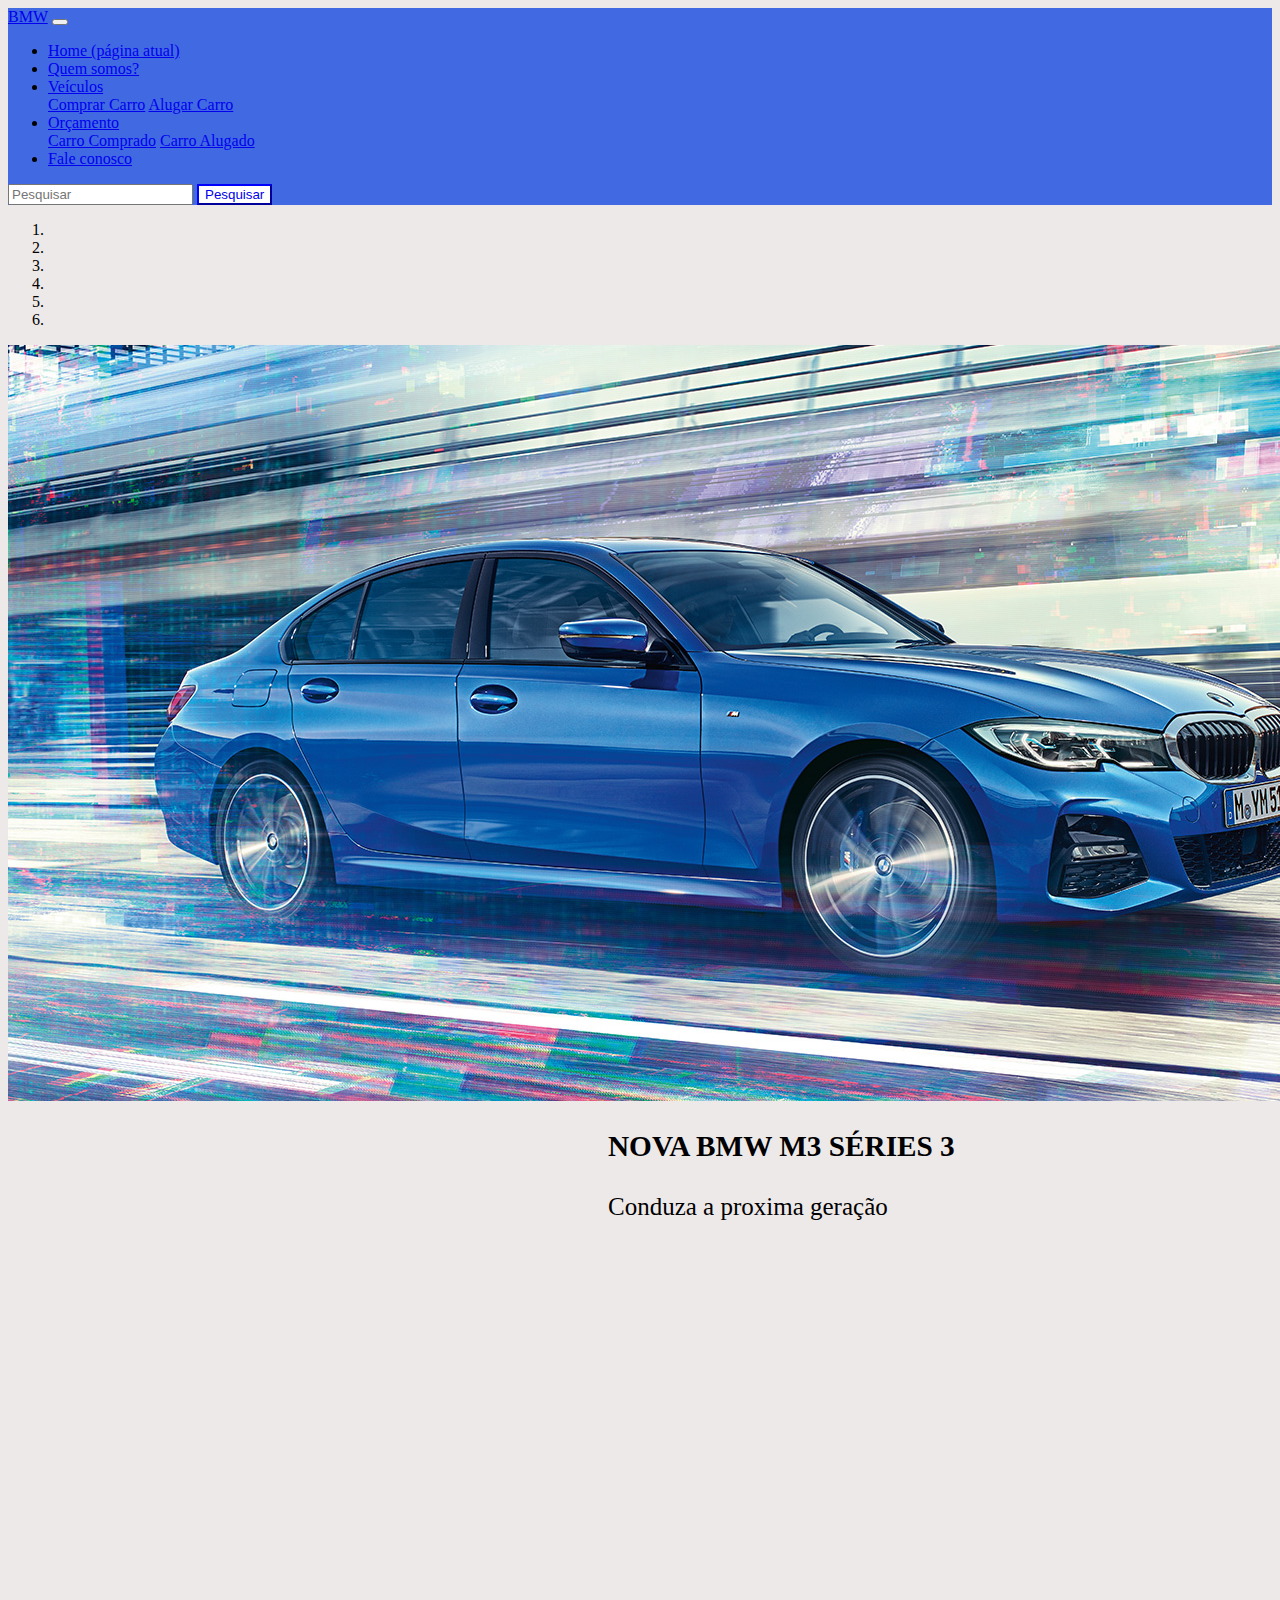
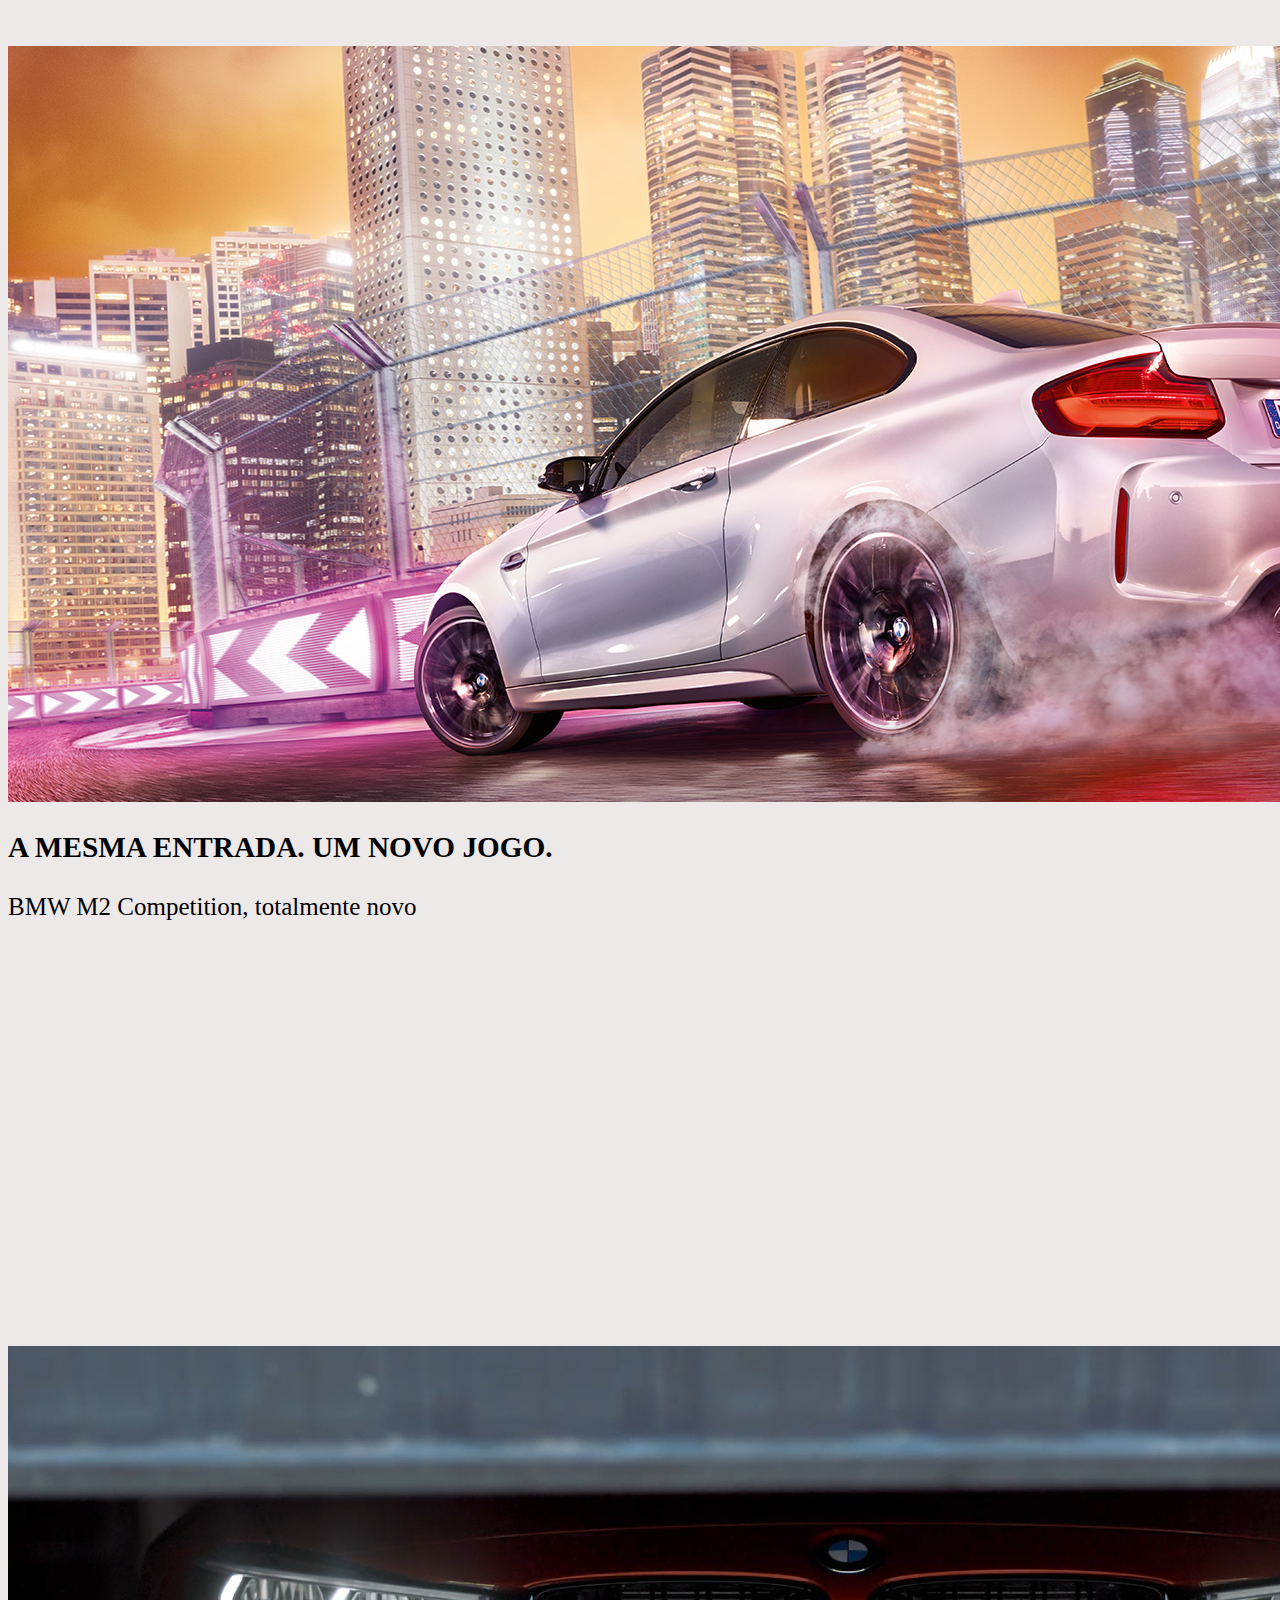
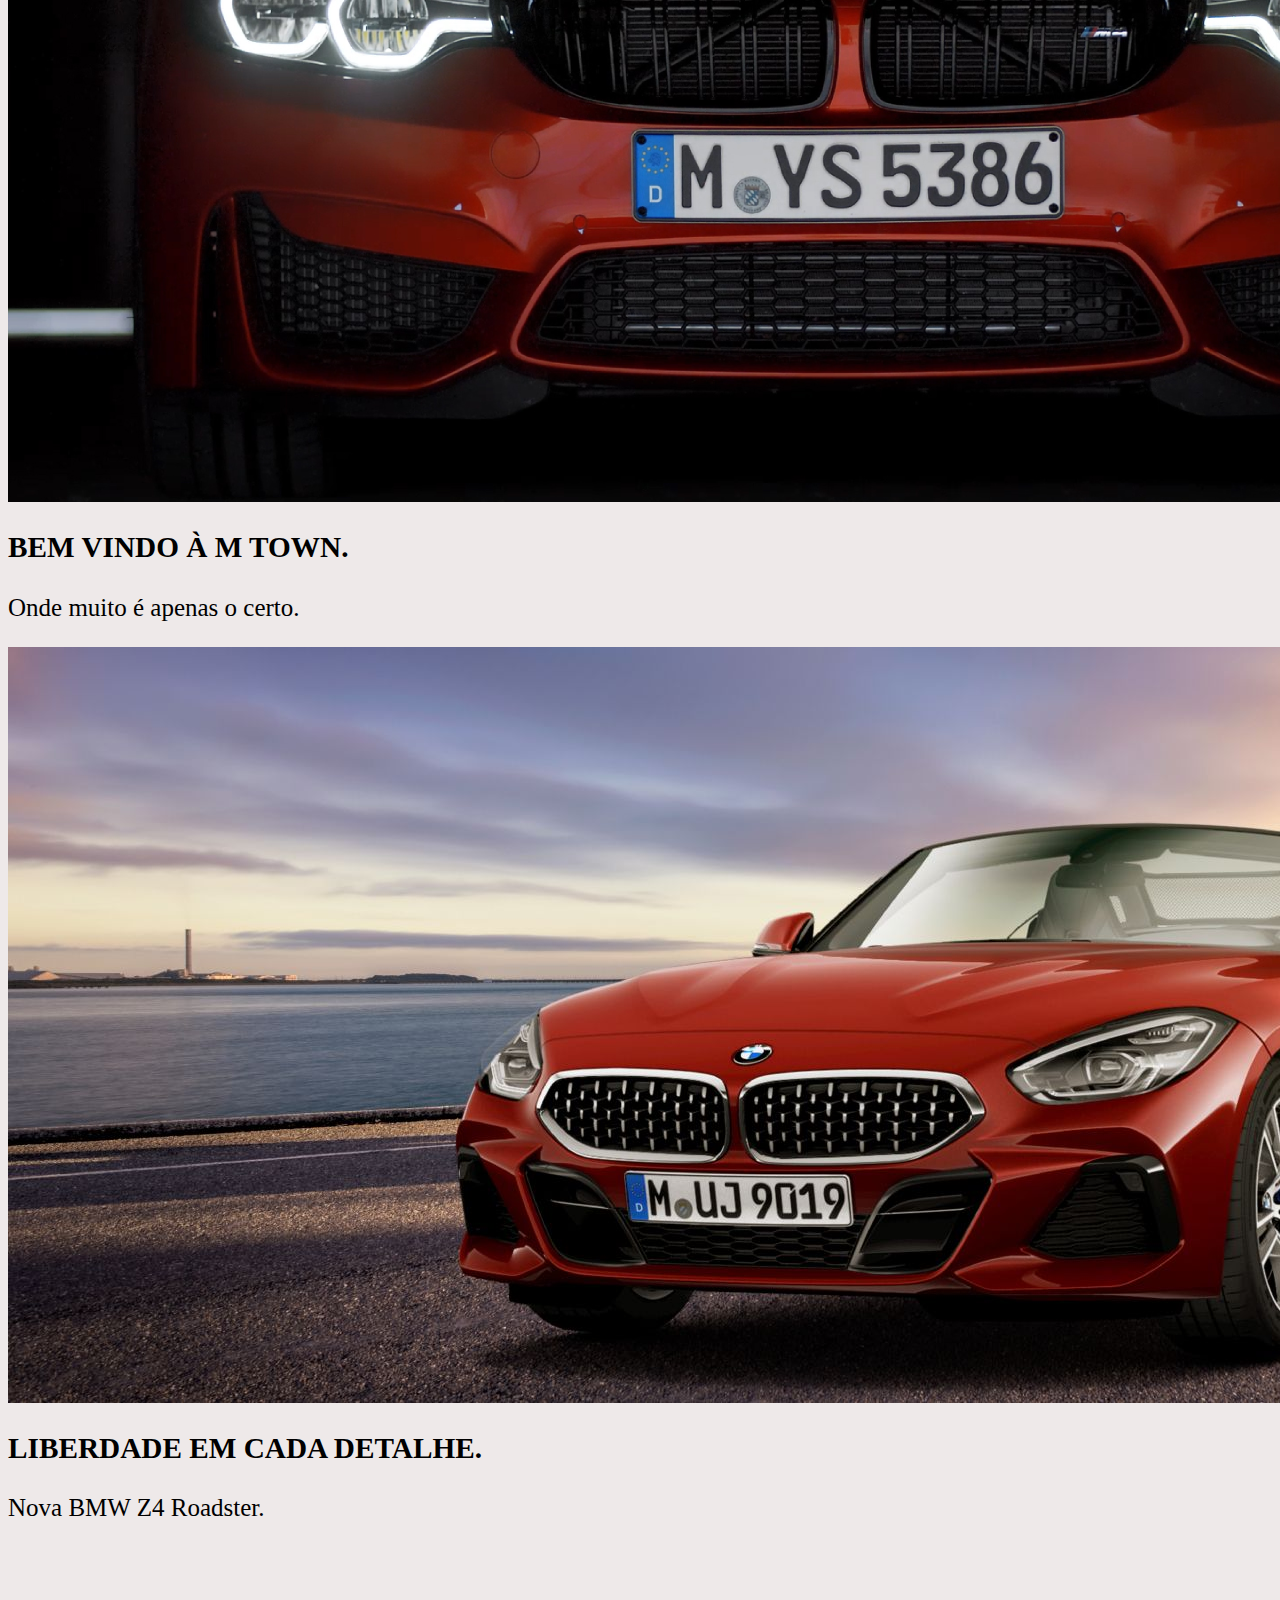
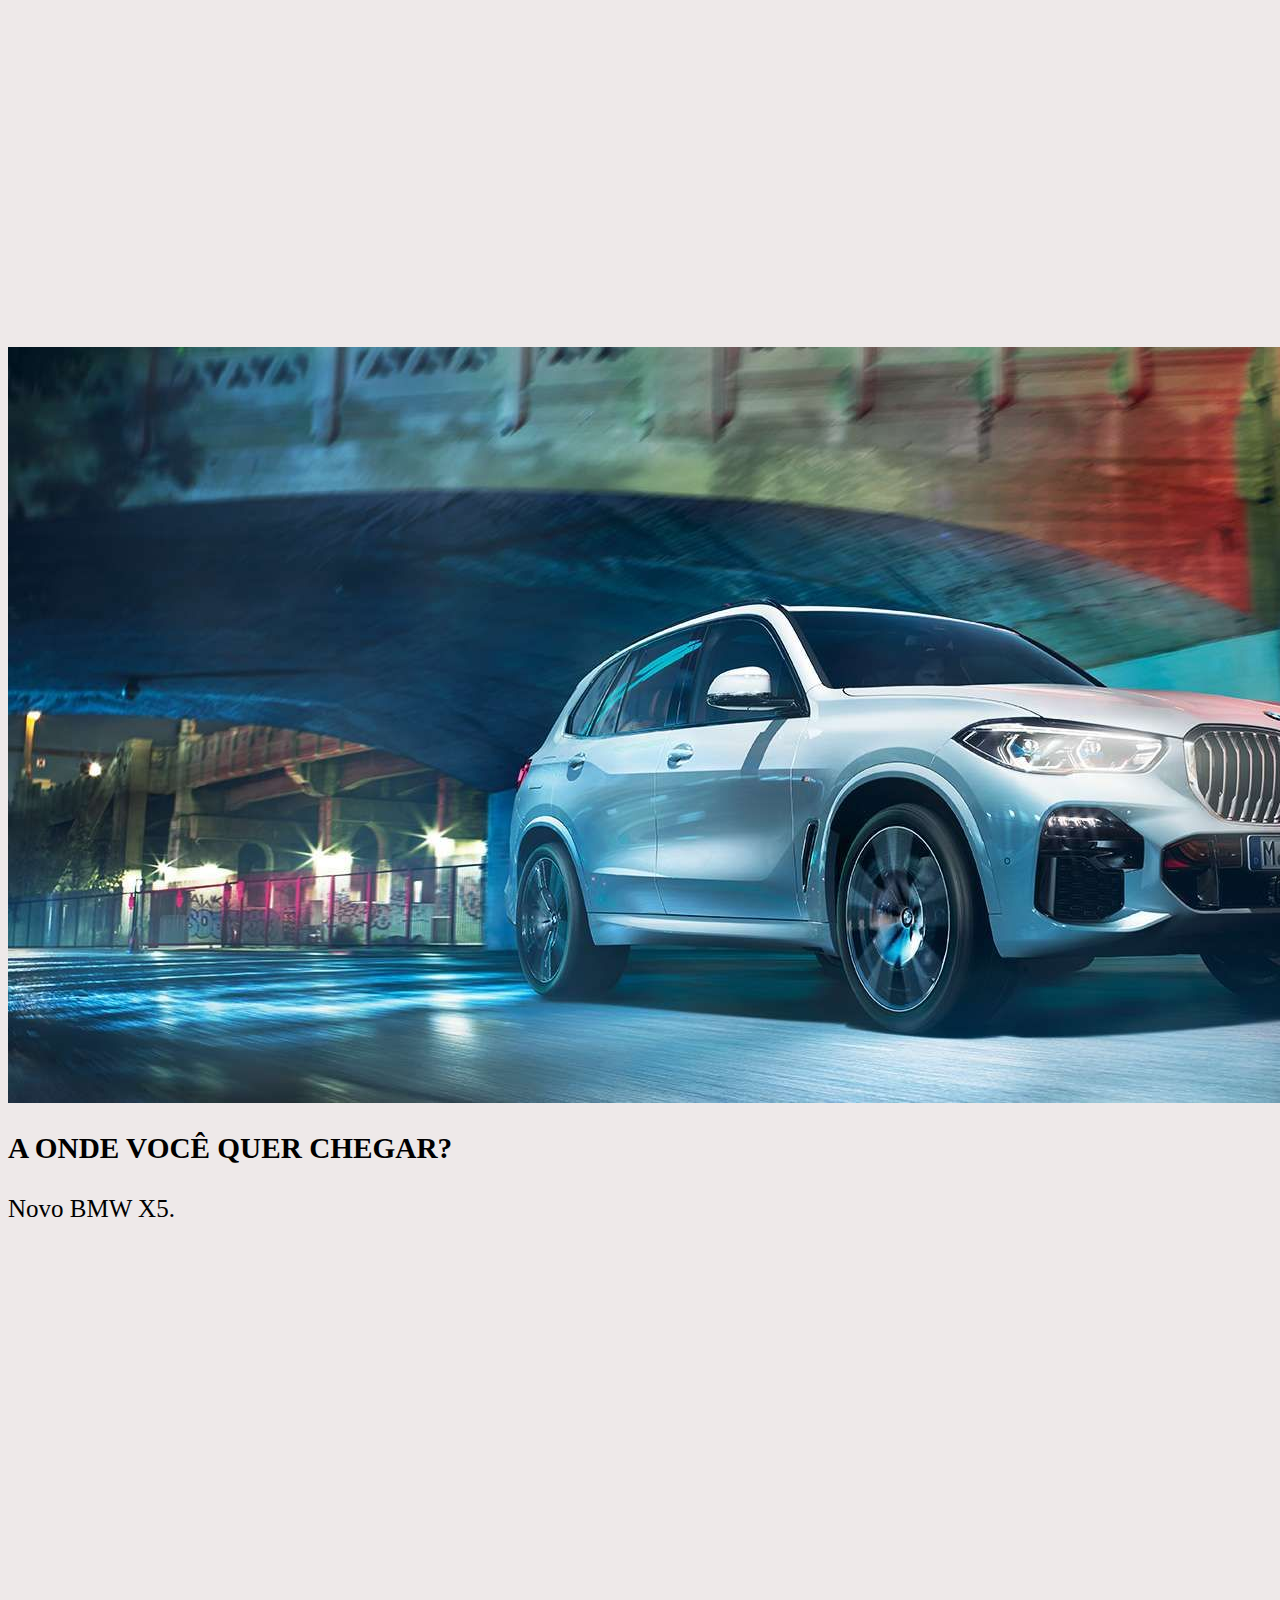
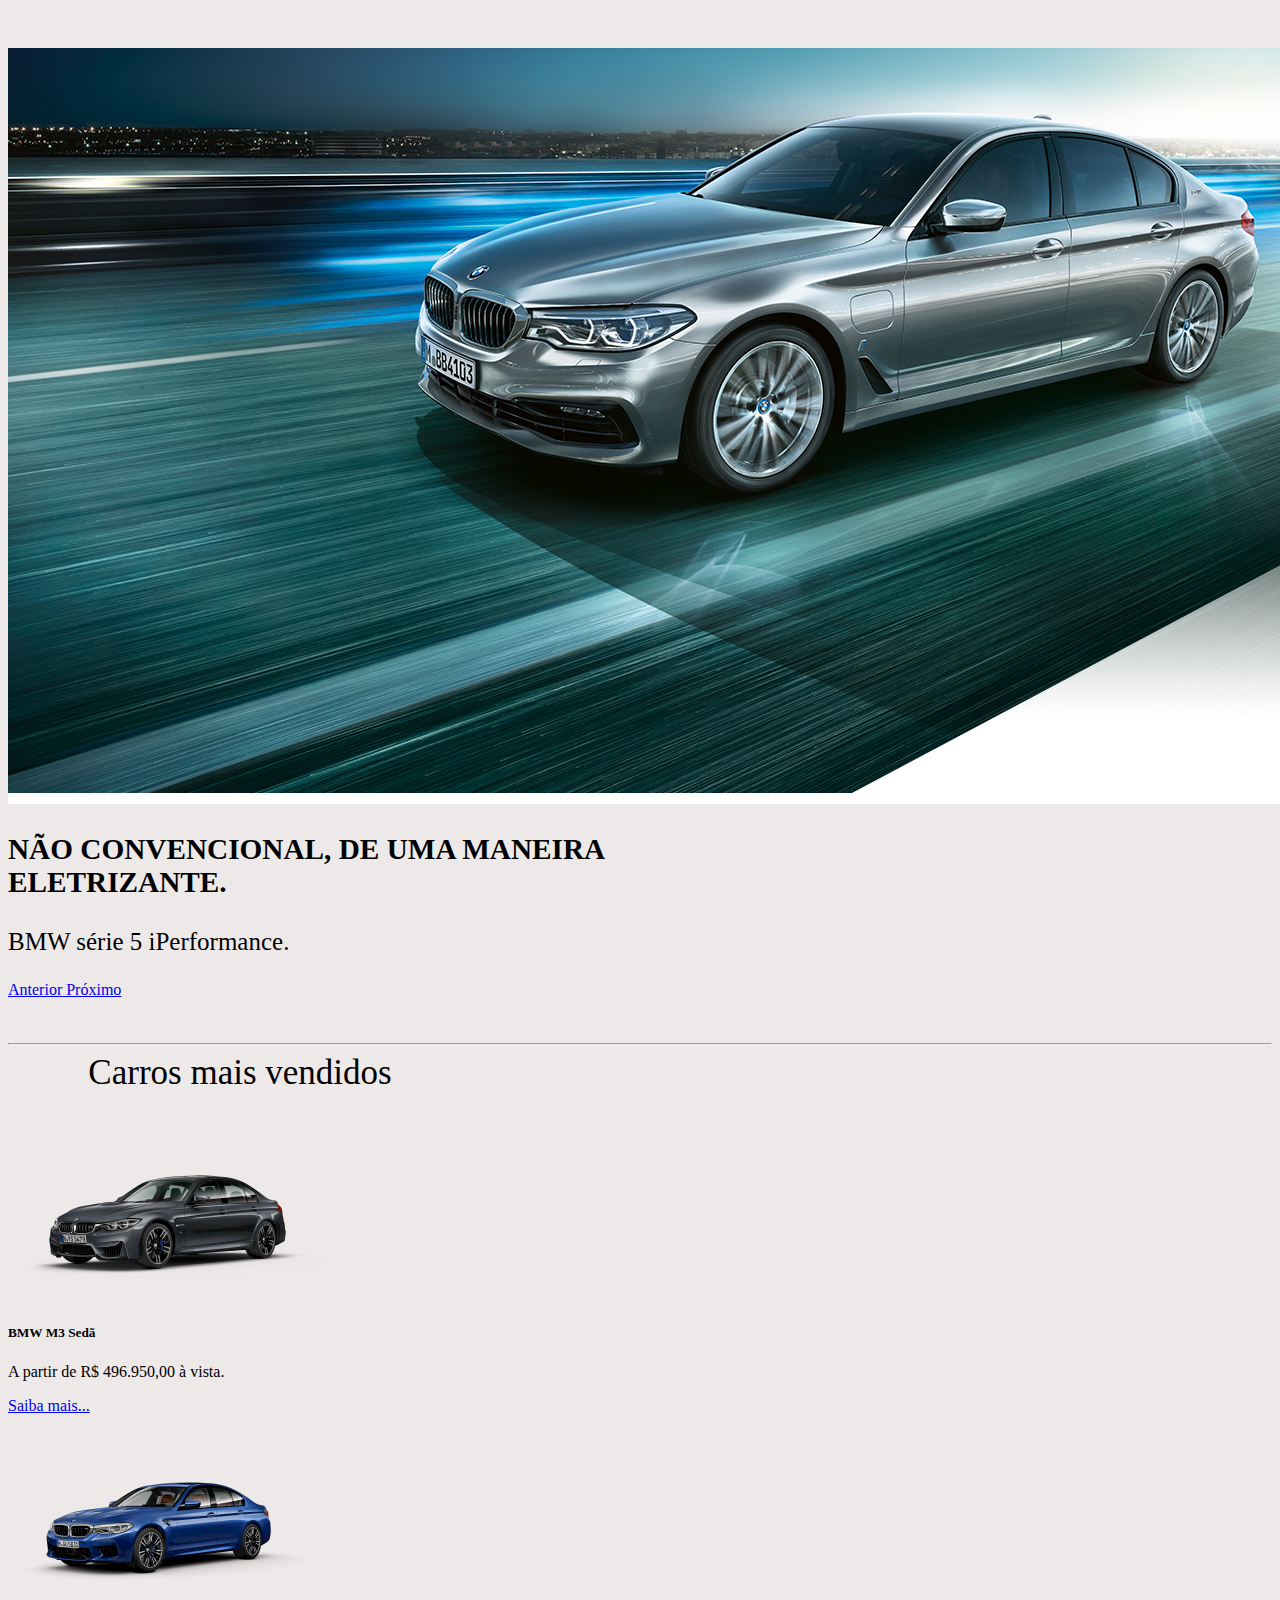
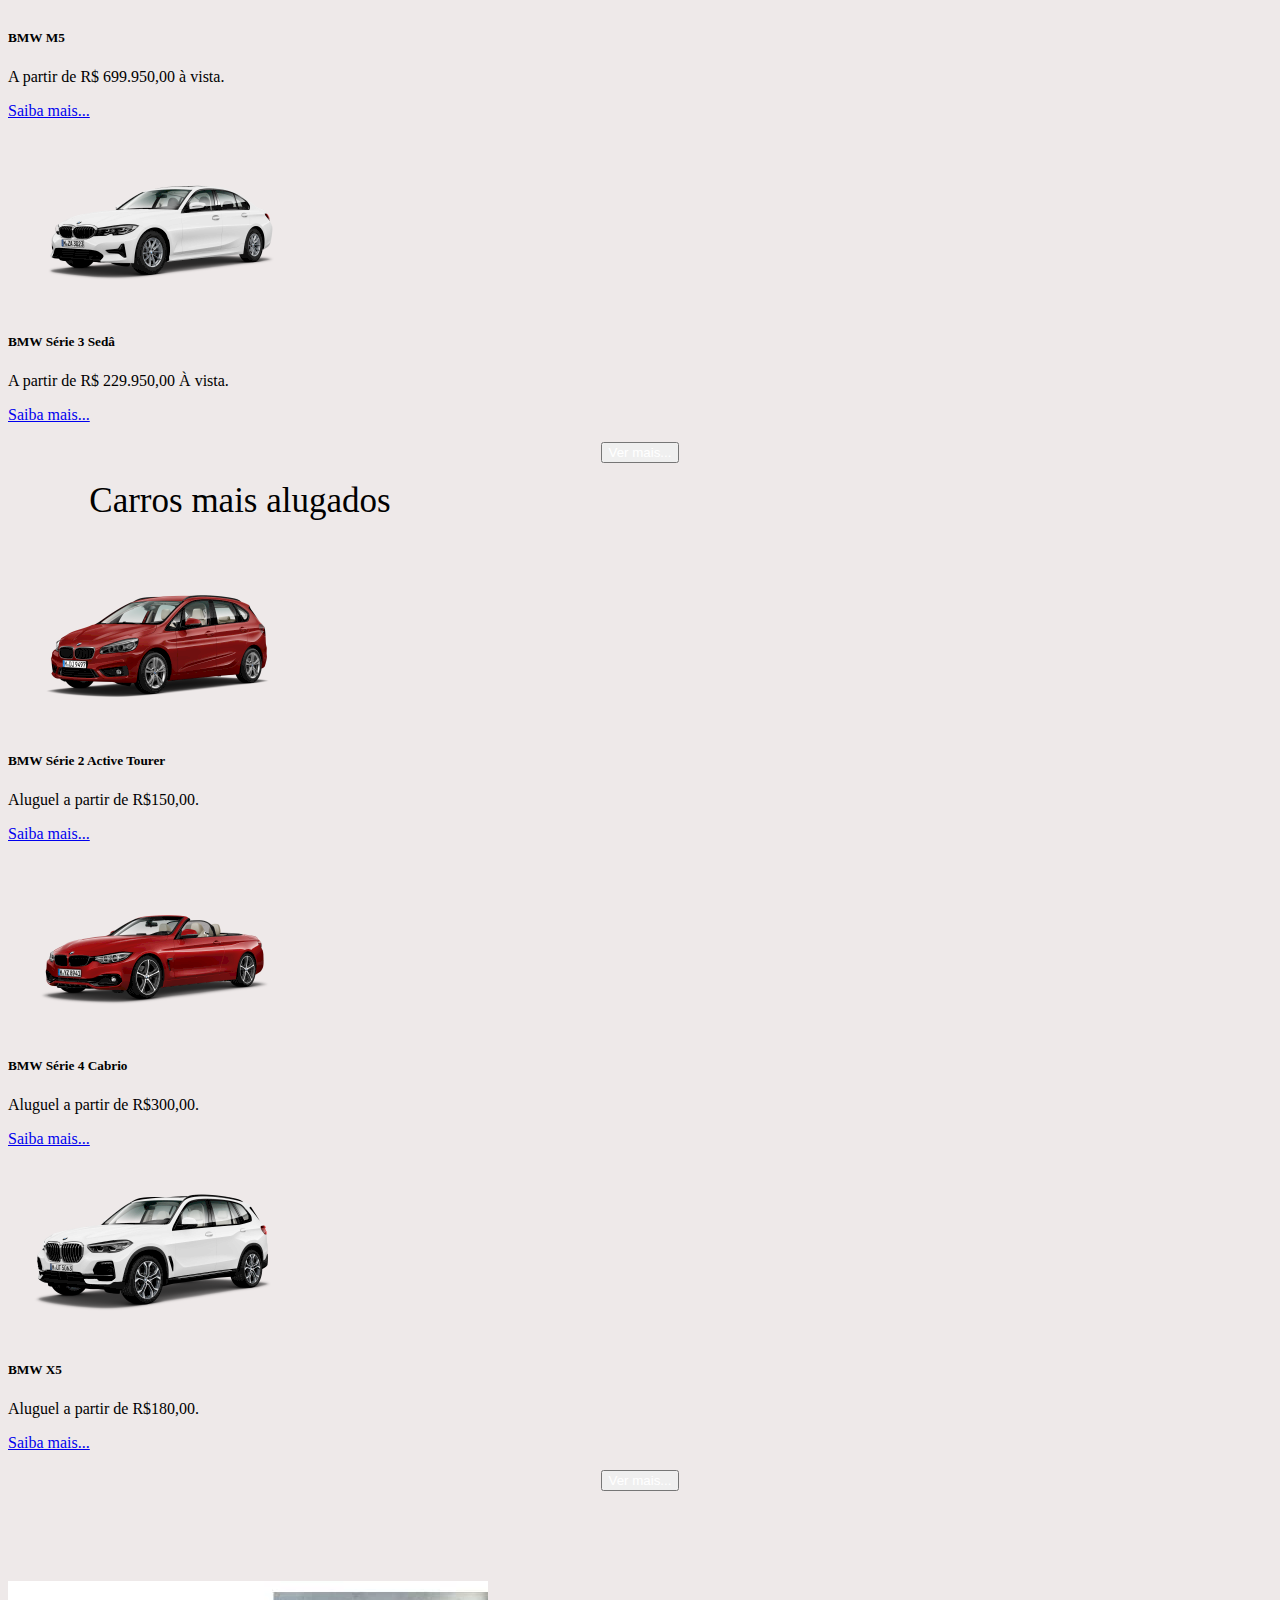
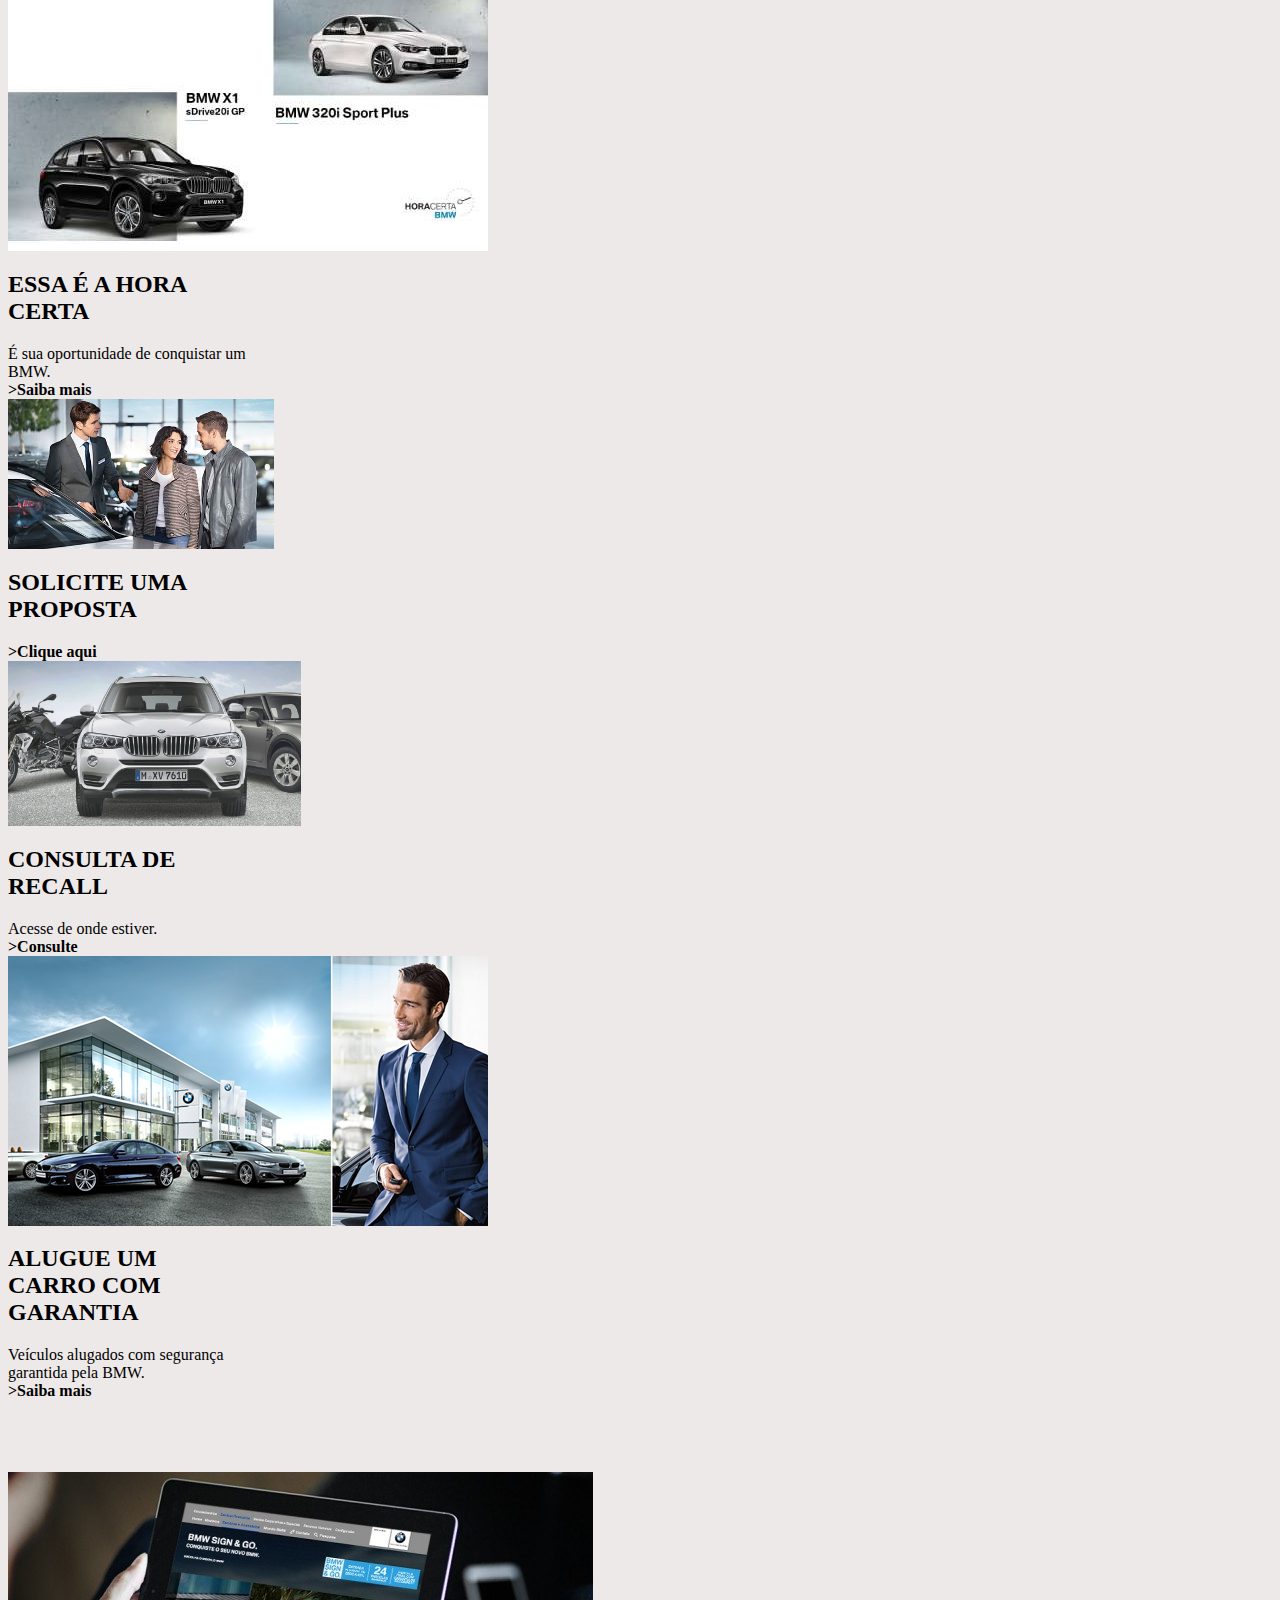
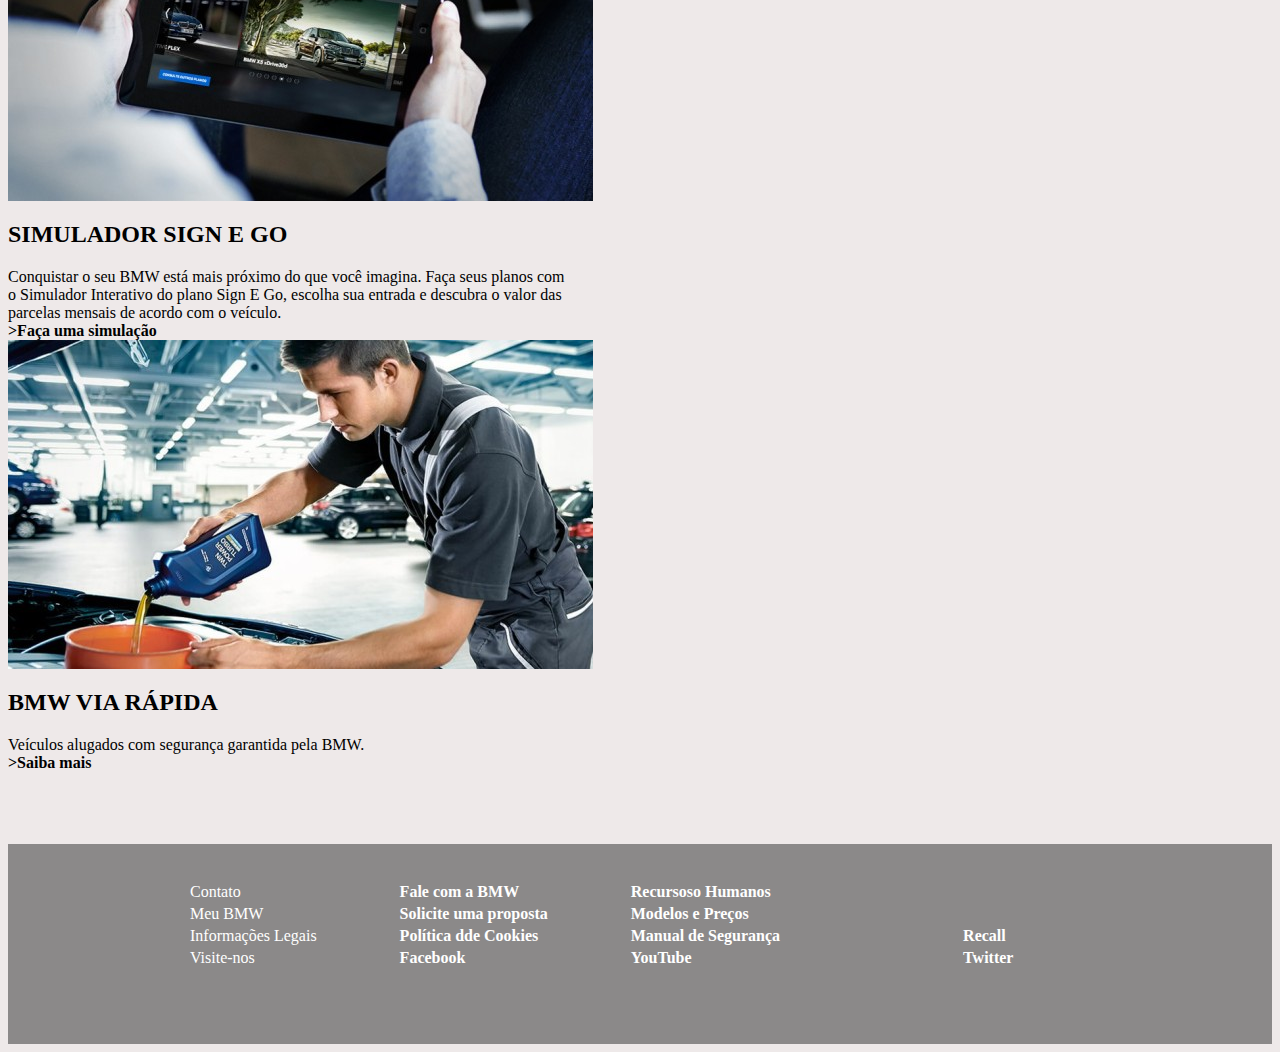
<file: Loja BMW/index.html>
<html>
    <head><title>BMW</title>
    <link rel="stylesheet" href="https://stackpath.bootstrapcdn.com/bootstrap/4.1.3/css/bootstrap.min.css" integrity="sha384-MCw98/SFnGE8fJT3GXwEOngsV7Zt27NXFoaoApmYm81iuXoPkFOJwJ8ERdknLPMO" crossorigin="anonymous">
        
     <link rel="stylesheet" href="css/estilo.css">
    
    </head>
    <body>
        
    
    <nav class="navbar navbar-expand-lg navbar-dark" style="background-color: #4169E1">
  <a class="navbar-brand" href="#">BMW</a>
  <button class="navbar-toggler" type="button" data-toggle="collapse" data-target="#conteudoNavbarSuportado" aria-controls="conteudoNavbarSuportado" aria-expanded="false" aria-label="Alterna navegação">
    <span class="navbar-toggler-icon"></span>
  </button>

  <div class="collapse navbar-collapse" id="conteudoNavbarSuportado">
    <ul class="navbar-nav mr-auto">
      <li class="nav-item active">
        <a class="nav-link" href="index.html">Home <span class="sr-only">(página atual)</span></a>
      </li>
      <li class="nav-item">
        <a class="nav-link" href="quemSomos.html">Quem somos?</a>
      </li>
      <li class="nav-item dropdown">
        <a class="nav-link dropdown-toggle" href="#" id="navbarDropdown" role="button" data-toggle="dropdown" aria-haspopup="true" aria-expanded="false">
          Veículos
        </a>
        <div class="dropdown-menu" aria-labelledby="navbarDropdown">
          <a class="dropdown-item" href="comprarCarro.html">Comprar Carro</a>
          <a class="dropdown-item" href="alugarCarro.html">Alugar Carro</a>
          <div class="dropdown-divider"></div>
         
        </div>
      </li>
      <li class="nav-item dropdown">
        <a class="nav-link dropdown-toggle" href="#" id="navbarDropdown" role="button" data-toggle="dropdown" aria-haspopup="true" aria-expanded="false">
          Orçamento
        </a>
        <div class="dropdown-menu" aria-labelledby="navbarDropdown">
          <a class="dropdown-item" href="or%C3%A7amentoComp.html">Carro Comprado</a>
          <a class="dropdown-item" href="or%C3%A7amentoAlug.html">Carro Alugado</a>
          <div class="dropdown-divider"></div>
         
        </div>
      </li>
      <li class="nav-item">
        <a class="nav-link" href="faleConsco.html">Fale conosco</a>
      </li>
    </ul>
    <form class="form-inline my-2 my-lg-0">
      <input class="form-control mr-sm-2" type="search" placeholder="Pesquisar" aria-label="Pesquisar">
      <button class="btn btn-outline-success my-2 my-sm-0" style="background-color: #FFF; border-color: #0000EE; color: #0000EE;" type="submit"><div class="link"><a href="index.html">Pesquisar</a></div></button>
    </form>
  </div>
</nav>
    
    
        
    
     <div id="carouselExampleIndicators" class="carousel slide" data-ride="carousel">
  <ol class="carousel-indicators">
    <li data-target="#carouselExampleIndicators" data-slide-to="0" class="active"></li>
    <li data-target="#carouselExampleIndicators" data-slide-to="1"></li>
    <li data-target="#carouselExampleIndicators" data-slide-to="2"></li>
    <li data-target="#carouselExampleIndicators" data-slide-to="3"></li>
    <li data-target="#carouselExampleIndicators" data-slide-to="4"></li>
    <li data-target="#carouselExampleIndicators" data-slide-to="5"></li>
  </ol>
  <div class="carousel-inner">
    <div class="carousel-item active">
      <img class="d-block w-100" src="img/dd.png" alt="Primeiro Slide">
        
        <div class="carousel-caption d-none d-md-block">
            <div class="novo">
    <h3>NOVA BMW M3 SÉRIES 3</h3>
         
    <p>Conduza a proxima geração</p>
      </div>  
            
  </div>
    </div>
    <div class="carousel-item">
      <img class="d-block w-100" src="img/save.png" alt="Segundo Slide">
        <div class="carousel-caption d-none d-md-block">
     <div class="gg">       
    <h3>A MESMA ENTRADA. UM NOVO JOGO.</h3>
     
    <p>BMW M2 Competition, totalmente novo</p>
      </div>      
  </div>
    </div>
    <div class="carousel-item">
      <img class="d-block w-100" src="img/fury.png" alt="Terceiro Slide">
        
        <div class="carousel-caption d-none d-md-block">
     <div class="touw">       
    <h3>BEM VINDO À M TOWN.</h3>
         
    <p>Onde muito é apenas o certo.</p>
      </div>      
  </div>
        
    </div>
    <div class="carousel-item">
      <img class="d-block w-100" src="img/mmm.jpg" alt="Terceiro Slide">
        
        <div class="carousel-caption d-none d-md-block">
     <div class="z4">       
    <h3>LIBERDADE EM CADA DETALHE.</h3>
         
    <p>Nova BMW Z4 Roadster.</p>
      </div>      
  </div>
        
    </div>
      <div class="carousel-item">
      <img class="d-block w-100" src="img/a4.jpg" alt="Terceiro Slide">
        
        <div class="carousel-caption d-none d-md-block">
     <div class="x5">       
    <h3>A ONDE VOCÊ QUER CHEGAR?</h3>
         
    <p>Novo BMW X5.</p>
      </div>      
  </div>
        
    </div>
      <div class="carousel-item">
      <img class="d-block w-100" src="img/5.png" alt="Terceiro Slide">
        
        <div class="carousel-caption d-none d-md-block">
     <div class="i5">       
    <h3>NÃO CONVENCIONAL, DE UMA MANEIRA ELETRIZANTE.</h3>
         
    <p>BMW série 5 iPerformance.</p>
      </div>      
  </div>
        
    </div>
  </div>
  <a class="carousel-control-prev" href="#carouselExampleIndicators" role="button" data-slide="prev">
    <span class="carousel-control-prev-icon" aria-hidden="true"></span>
    <span class="sr-only">Anterior</span>
  </a>
  <a class="carousel-control-next" href="#carouselExampleIndicators" role="button" data-slide="next">
    <span class="carousel-control-next-icon" aria-hidden="true"></span>
    <span class="sr-only">Próximo</span>
  </a>
</div>
    
    
    <br><br>
    
    <hr>
    
    <div class="container">
        
        <div class="titulo"> Carros mais vendidos </div><br>
        
  <div class="row">
    <div class="col-lg">
      
        <div class="card" style="width: 18rem;">
  <img class="card-img-top" src="img/1.png" alt="Imagem de capa do card">
  <div class="card-body">
    <h5 class="card-title">BMW M3 Sedã</h5>
    <p class="card-text">A partir de R$ 496.950,00 à vista. </p>
    <a href="#" class="btn btn-primary">Saiba mais...</a>
  </div>
</div>
        
    </div>
    <div class="col-lg">
      
        <div class="card" style="width: 18rem;">
  <img class="card-img-top" src="img/2.png" alt="Imagem de capa do card">
  <div class="card-body">
    <h5 class="card-title">BMW M5</h5>
    <p class="card-text">A partir de R$ 699.950,00 à vista.</p>
    <a href="#" class="btn btn-primary">Saiba mais...</a>
  </div>
</div>
        
    </div>
    <div class="col-lg">
      
        <div class="card" style="width: 18rem;">
  <img class="card-img-top" src="img/3.png" alt="Imagem de capa do card">
  <div class="card-body">
    <h5 class="card-title">BMW Série 3 Sedâ</h5>
    <p class="card-text">A partir de R$ 229.950,00 À vista.</p>
    <a href="#" class="btn btn-primary">Saiba mais...</a>
  </div>
</div>
        
    </div>
      
  </div>
       <div class="row">  
        <div class="col-lg"> 
      <br>
       <center> <button type="button" class="btn btn-primary"><div class="naw"><a href="comprarCarro.html"> Ver mais...</a></div></button> </center>
      
      </div>  
      
        </div>  
        <br>
        
         <div class="titulo2">Carros mais alugados</div><br>
        
   <div class="row">
             
        <div class="col-lg">
      
        <div class="card" style="width: 18rem;">
  <img class="card-img-top" src="img/1A.png" alt="Imagem de capa do card">
  <div class="card-body">
    <h5 class="card-title">BMW Série 2 Active Tourer</h5>
    <p class="card-text">Aluguel a partir de R$150,00. </p>
    <a href="#" class="btn btn-primary">Saiba mais...</a>
  </div>
</div>
        
    </div>
    <div class="col-lg">
      
        <div class="card" style="width: 18rem;">
  <img class="card-img-top" src="img/2A.png" alt="Imagem de capa do card">
  <div class="card-body">
    <h5 class="card-title">BMW Série 4 Cabrio</h5>
    <p class="card-text">Aluguel a partir de R$300,00.</p>
    <a href="#" class="btn btn-primary">Saiba mais...</a>
  </div>
</div>
        
    </div>
    <div class="col-lg">
      
        <div class="card" style="width: 18rem;">
  <img class="card-img-top" src="img/3A.png" alt="Imagem de capa do card">
  <div class="card-body">
    <h5 class="card-title">BMW X5</h5>
    <p class="card-text">Aluguel a partir de R$180,00.</p>
    <a href="#" class="btn btn-primary">Saiba mais...</a>
  </div>
</div>
        
    </div>
         
             
    </div>
        
        <div class="row">  
        <div class="col-lg"> 
      <br>
       <center> <button type="button" class="btn btn-primary"><div class="naw"> <a href="alugarCarro.html" >Ver mais...</a></div></button> </center>
      
      </div>  
      
        </div>  
        <br> <br> <br> <br> <br>  
        
        <div class="row">
             <div class="col-lg">
                <div class="card" style="width: 15rem;">
  <img class="card-img-top" src="img/brake.jpg" alt="Imagem de capa do card">
  <div class="card-body">
      <p class="card-text"><h2>ESSA É A HORA CERTA</h2>
      É sua oportunidade de conquistar um BMW.<br>
      <div class="linkS"><a href="index.html"><b>>Saiba mais</b></a></div>
  </div>
</div>
            </div>
            
            
         <div class="col-lg">
                <div class="card" style="width: 15rem;">
  <img class="card-img-top" src="img/2B.png" alt="Imagem de capa do card" style="height: 150px;">
  <div class="card-body">
      <p class="card-text"><h2>SOLICITE UMA PROPOSTA</h2>
      
      <div class="linkS"><a href="index.html"><b>>Clique aqui</b></a></div>
  </div>
</div>
            </div>
            
         <div class="col-lg">
                <div class="card" style="width: 15rem;">
  <img class="card-img-top" src="img/3B.png" alt="Imagem de capa do card" style="height: 165px;">
  <div class="card-body">
      <p class="card-text"><h2>CONSULTA DE RECALL</h2>
      Acesse de onde estiver.<br>
      <div class="linkS"><a href="index.html"><b>>Consulte</b></a></div>
  </div>
</div>
            </div>
            
          <div class="col-lg">
                <div class="card" style="width: 15rem;">
  <img class="card-img-top" src="img/4B.png" alt="Imagem de capa do card">
  <div class="card-body">
      <p class="card-text"><h2>ALUGUE UM CARRO COM GARANTIA</h2>
      Veículos alugados com segurança garantida pela BMW.
      <div class="linkS"><a href="index.html"><b>>Saiba mais</b></a></div>
  </div>
</div>
            </div>   
        
        </div><br><br><br><br>
        
     <div class="row">
         <div class="card" style="width: 35rem;">
  <img class="card-img-top" src="img/1C.jpg" alt="Imagem de capa do card">
  <div class="card-body">
      <p class="card-text"><h2>SIMULADOR SIGN E GO</h2>
      Conquistar o seu BMW está mais próximo do que você imagina. Faça seus planos com o Simulador Interativo do plano Sign E Go, escolha sua entrada e descubra o valor das parcelas mensais de acordo com o veículo.
      <div class="linkS"><a href="index.html"><b>>Faça uma simulação</b></a></div>
  </div>
</div>
         
      <div class="card" style="width: 35rem;">
  <img class="card-img-top" src="img/2C.jpg" alt="Imagem de capa do card">
  <div class="card-body">
      <p class="card-text"><h2>BMW VIA RÁPIDA</h2>
      Veículos alugados com segurança garantida pela BMW.
      <div class="linkS"><a href="index.html"><b>>Saiba mais</b></a></div>
  </div>
</div>
         
     </div>
        
</div>
      <br><br><br><br>
        
    <div class="final">
        <div class="rodape">
        <table>
            <tr><br>
                <td>Contato </td>
                <td><div class="gggg"><a href="index.html"><b>Fale com a BMW </b> </a></div></td><br>
                <td><div class="ggg1"><a href="index.html"><b>Recursoso Humanos</b> </a></div></td>
            </tr>
            <tr>
                <td>Meu BMW</td>
                <td><div class="gggg"><a href="index.html"><b>	Solicite uma proposta </b> </a></div></td>
                <td><div class="ggg1"><a href="index.html"><b> Modelos e Preços</b> </a></div></td>
               
            </tr>
             <tr>
                <td>Informações Legais</td>
                <td><div class="gggg"><a href="index.html"><b>	Política dde Cookies </b> </a></div></td>
                <td><div class="ggg1"><a href="index.html"><b> Manual de Segurança </b> </a></div></td>
                <td><div class="gggg"><a href="index.html"><b>	Recall </b> </a></div></td>
            </tr>
             <tr>
                <td>Visite-nos</td>
                <td><div class="gggg"><a href="index.html"><b>	Facebook </b> </a></div></td>
                <td><div class="ggg1"><a href="index.html"><b> YouTube </b> </a></div></td>
                <td><div class="gggg"><a href="index.html"><b>	Twitter </b> </a></div></td>
            </tr>
        </table>
        </div>
        
        </div>    
         
    
    <script src="https://code.jquery.com/jquery-3.3.1.slim.min.js" integrity="sha384-q8i/X+965DzO0rT7abK41JStQIAqVgRVzpbzo5smXKp4YfRvH+8abtTE1Pi6jizo" crossorigin="anonymous"></script>
<script src="https://cdnjs.cloudflare.com/ajax/libs/popper.js/1.14.3/umd/popper.min.js" integrity="sha384-ZMP7rVo3mIykV+2+9J3UJ46jBk0WLaUAdn689aCwoqbBJiSnjAK/l8WvCWPIPm49" crossorigin="anonymous"></script>
<script src="https://stackpath.bootstrapcdn.com/bootstrap/4.1.3/js/bootstrap.min.js" integrity="sha384-ChfqqxuZUCnJSK3+MXmPNIyE6ZbWh2IMqE241rYiqJxyMiZ6OW/JmZQ5stwEULTy" crossorigin="anonymous"></script>
    </body>
</html>
</file>
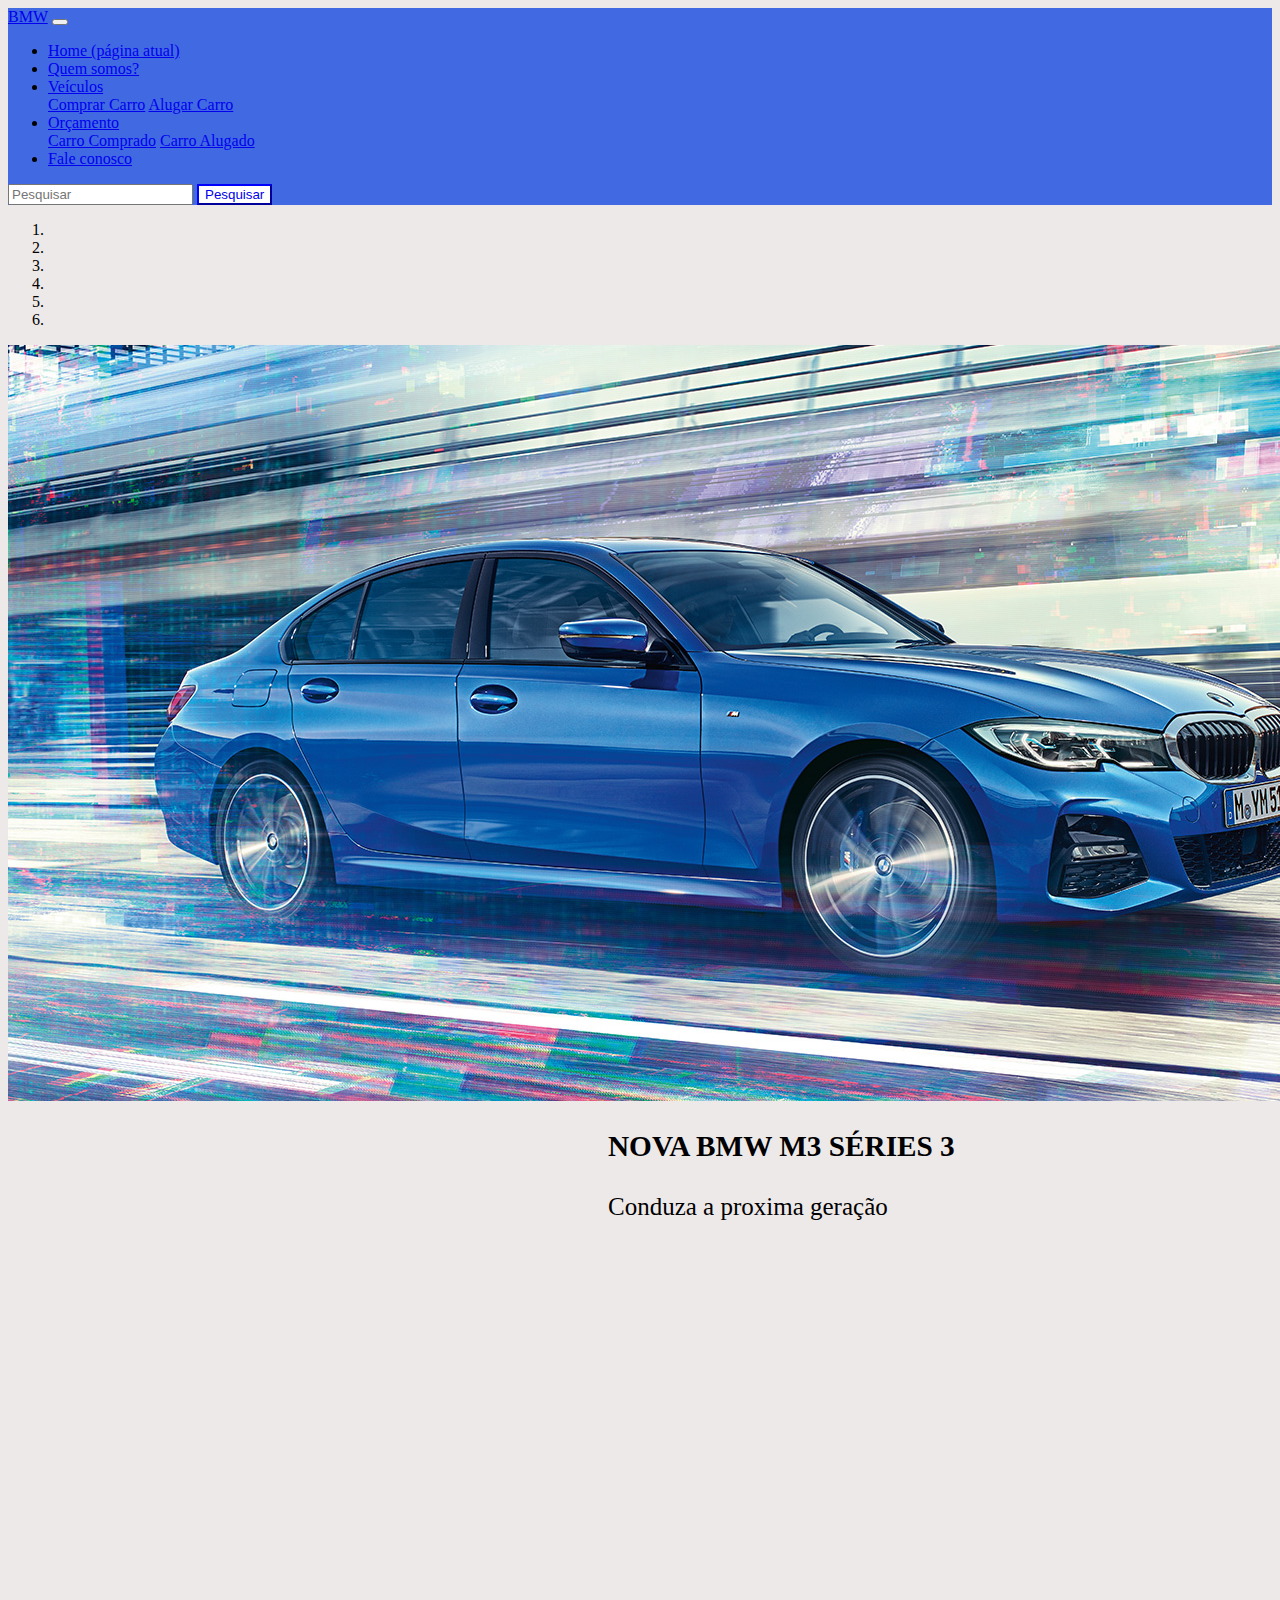
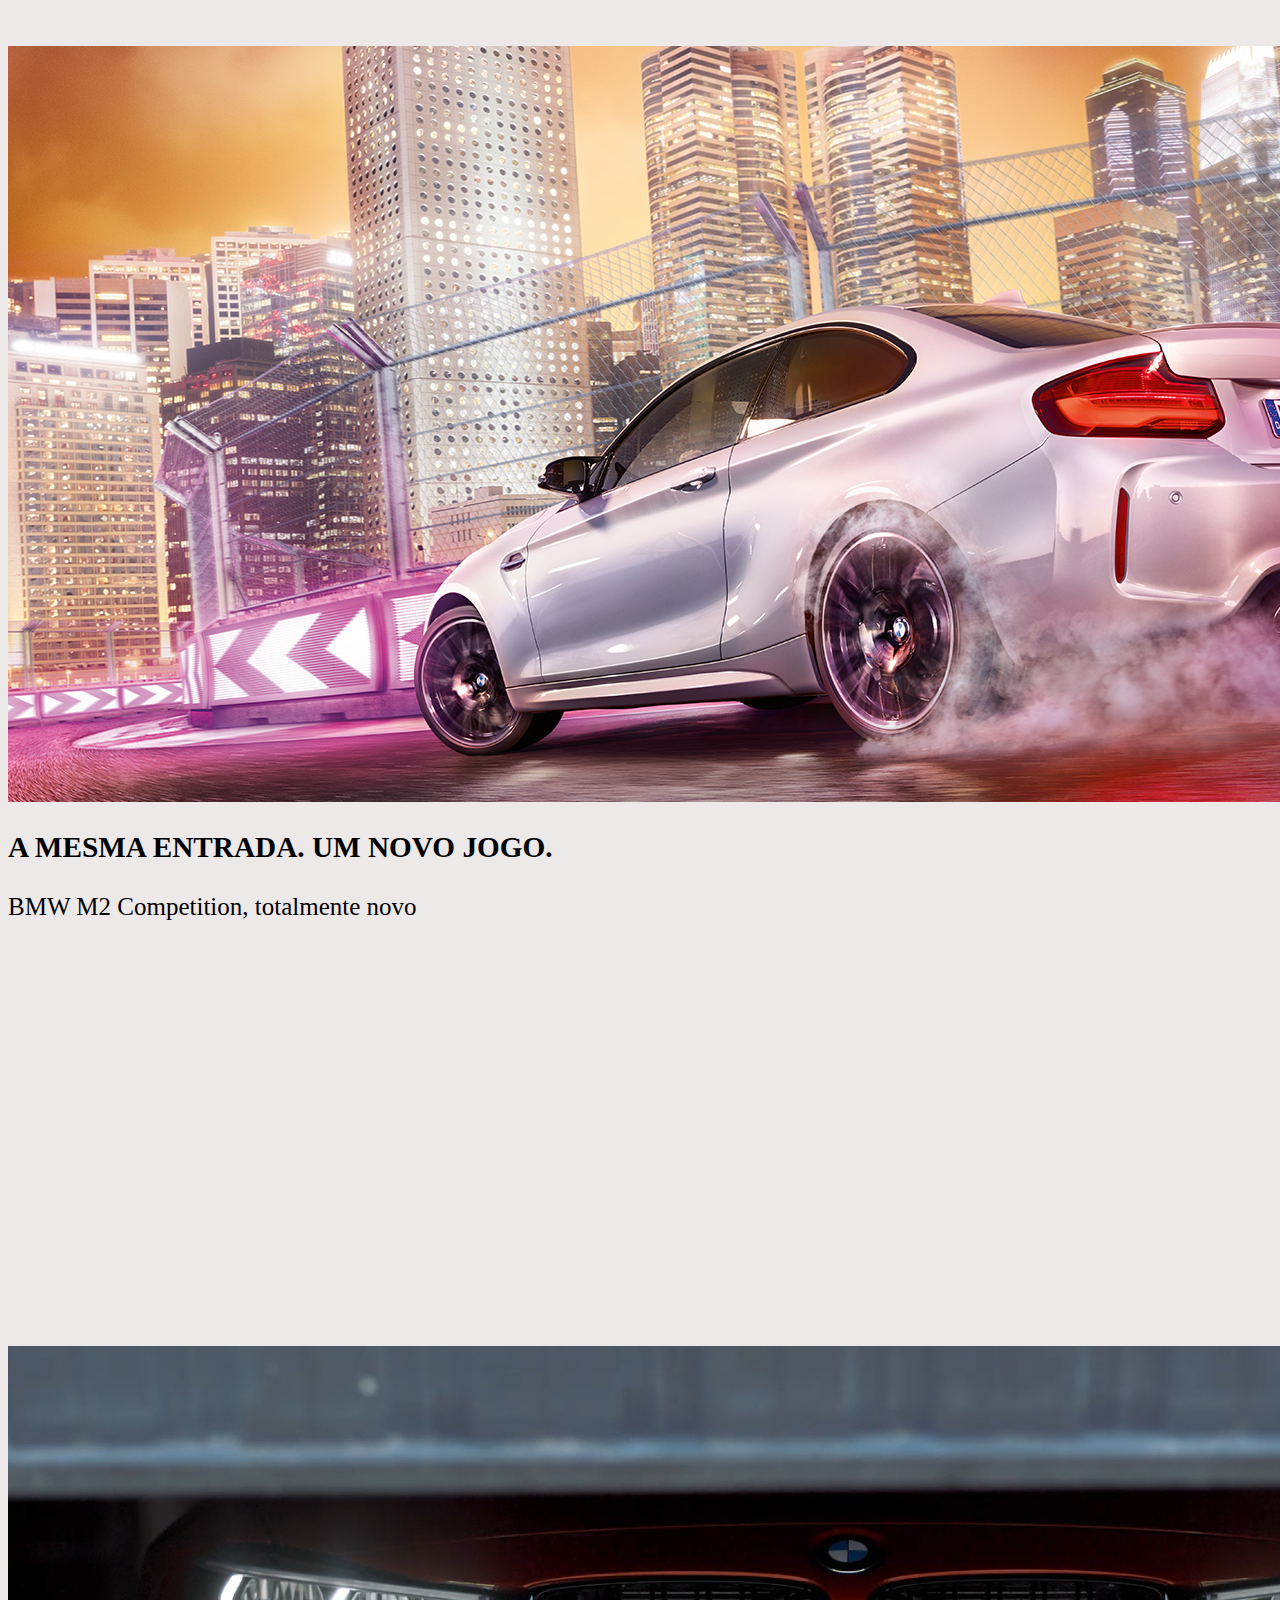
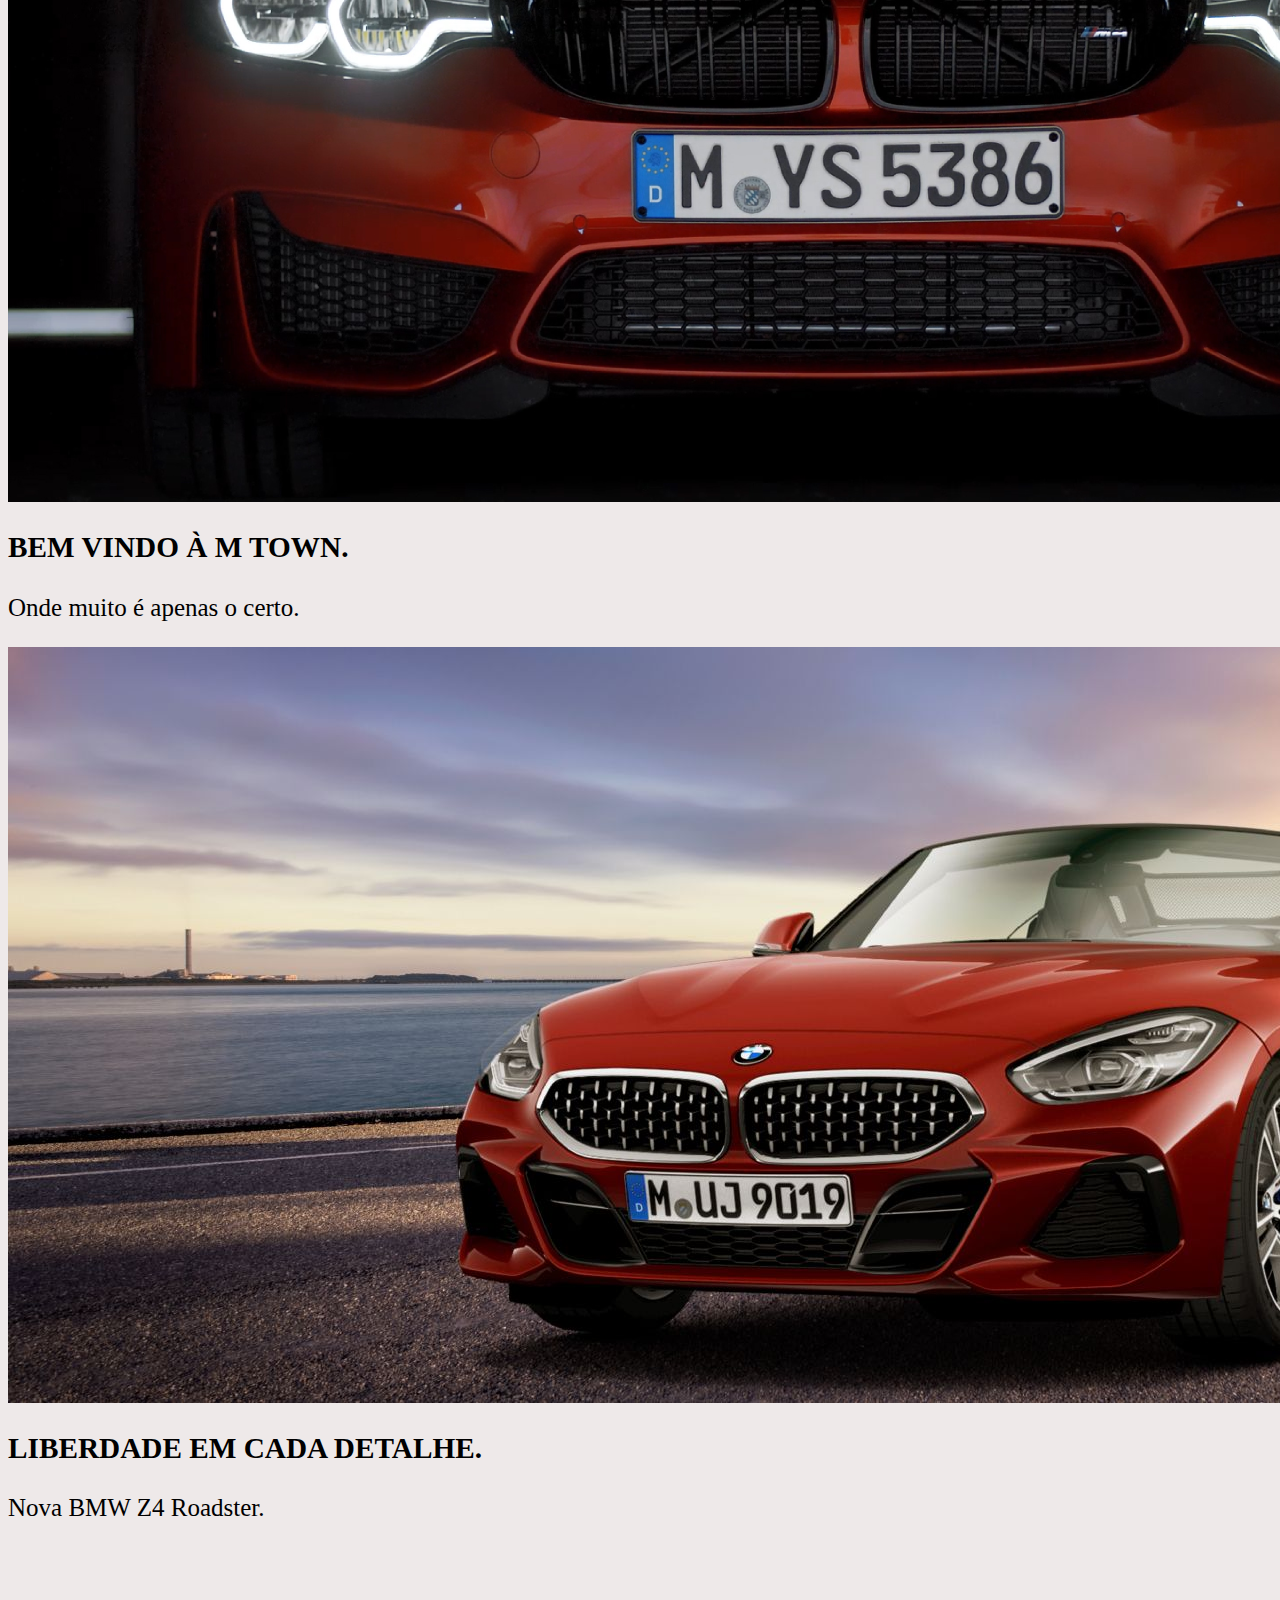
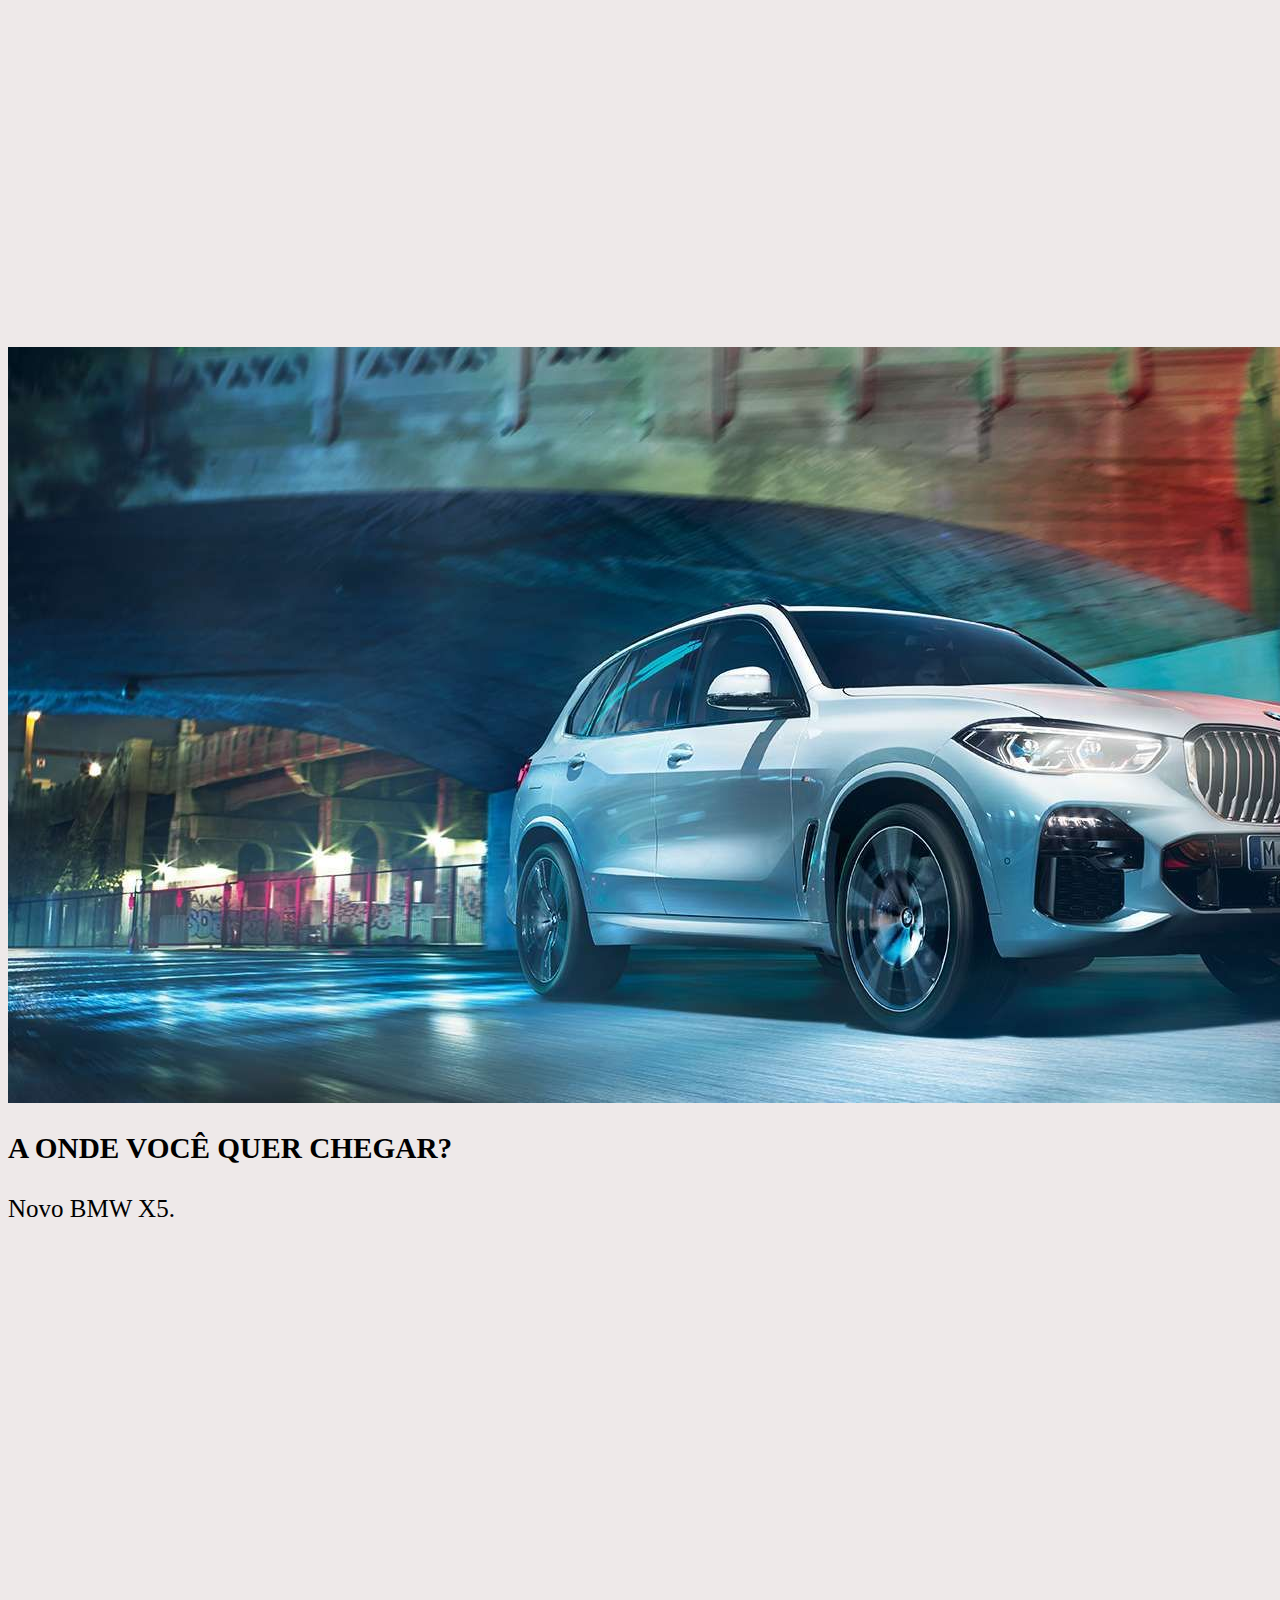
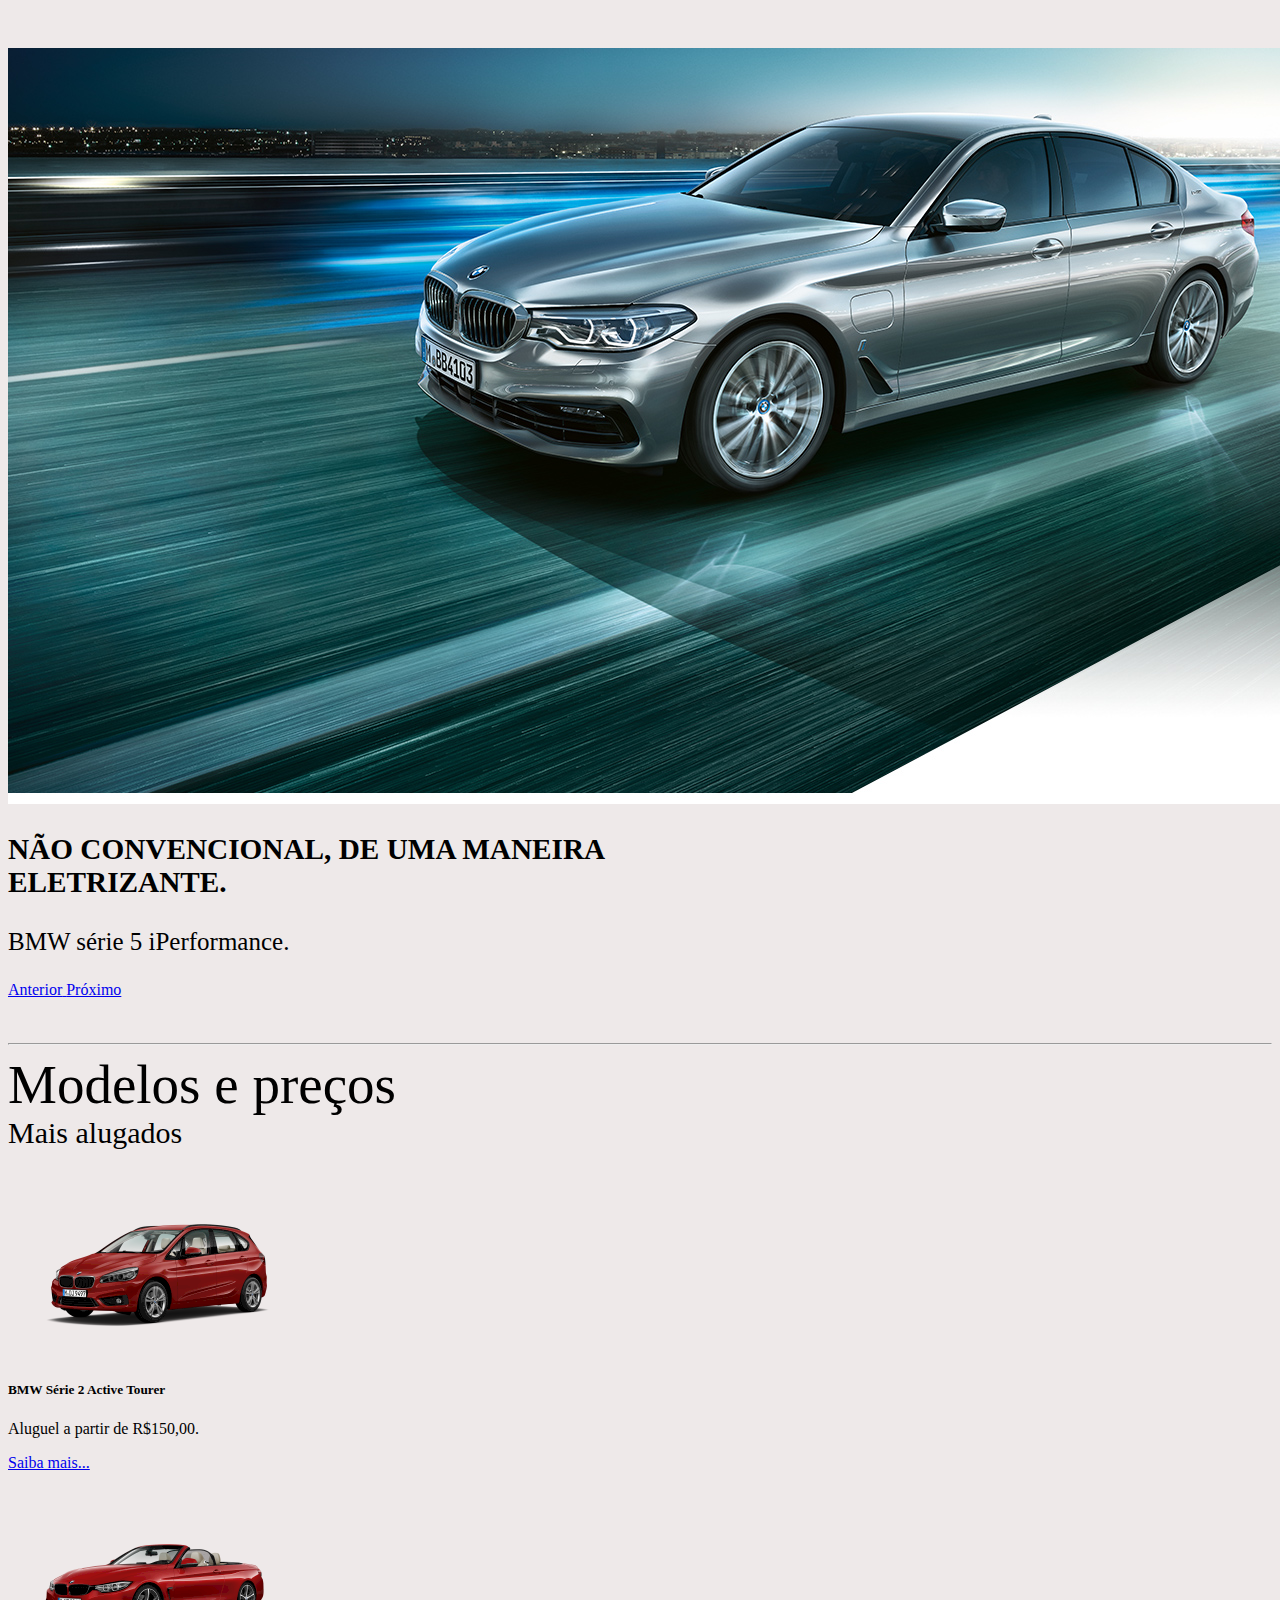
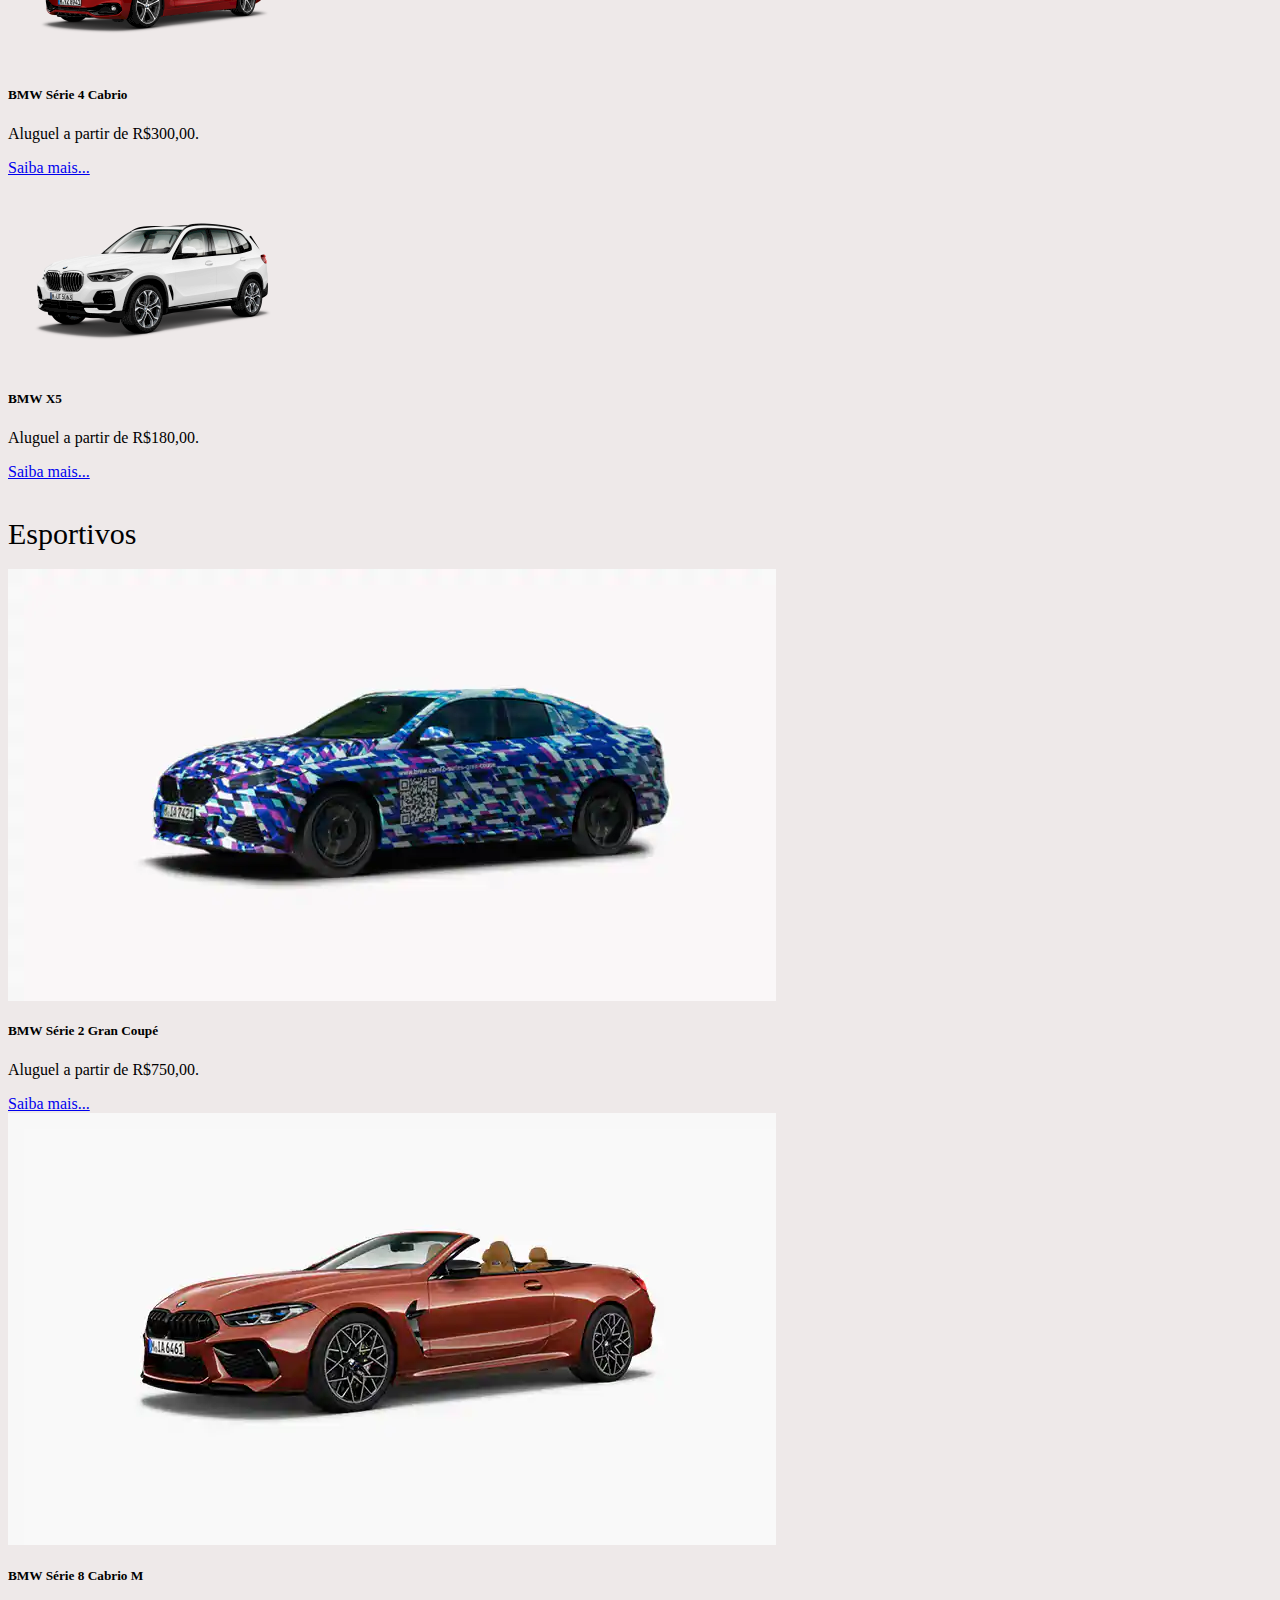
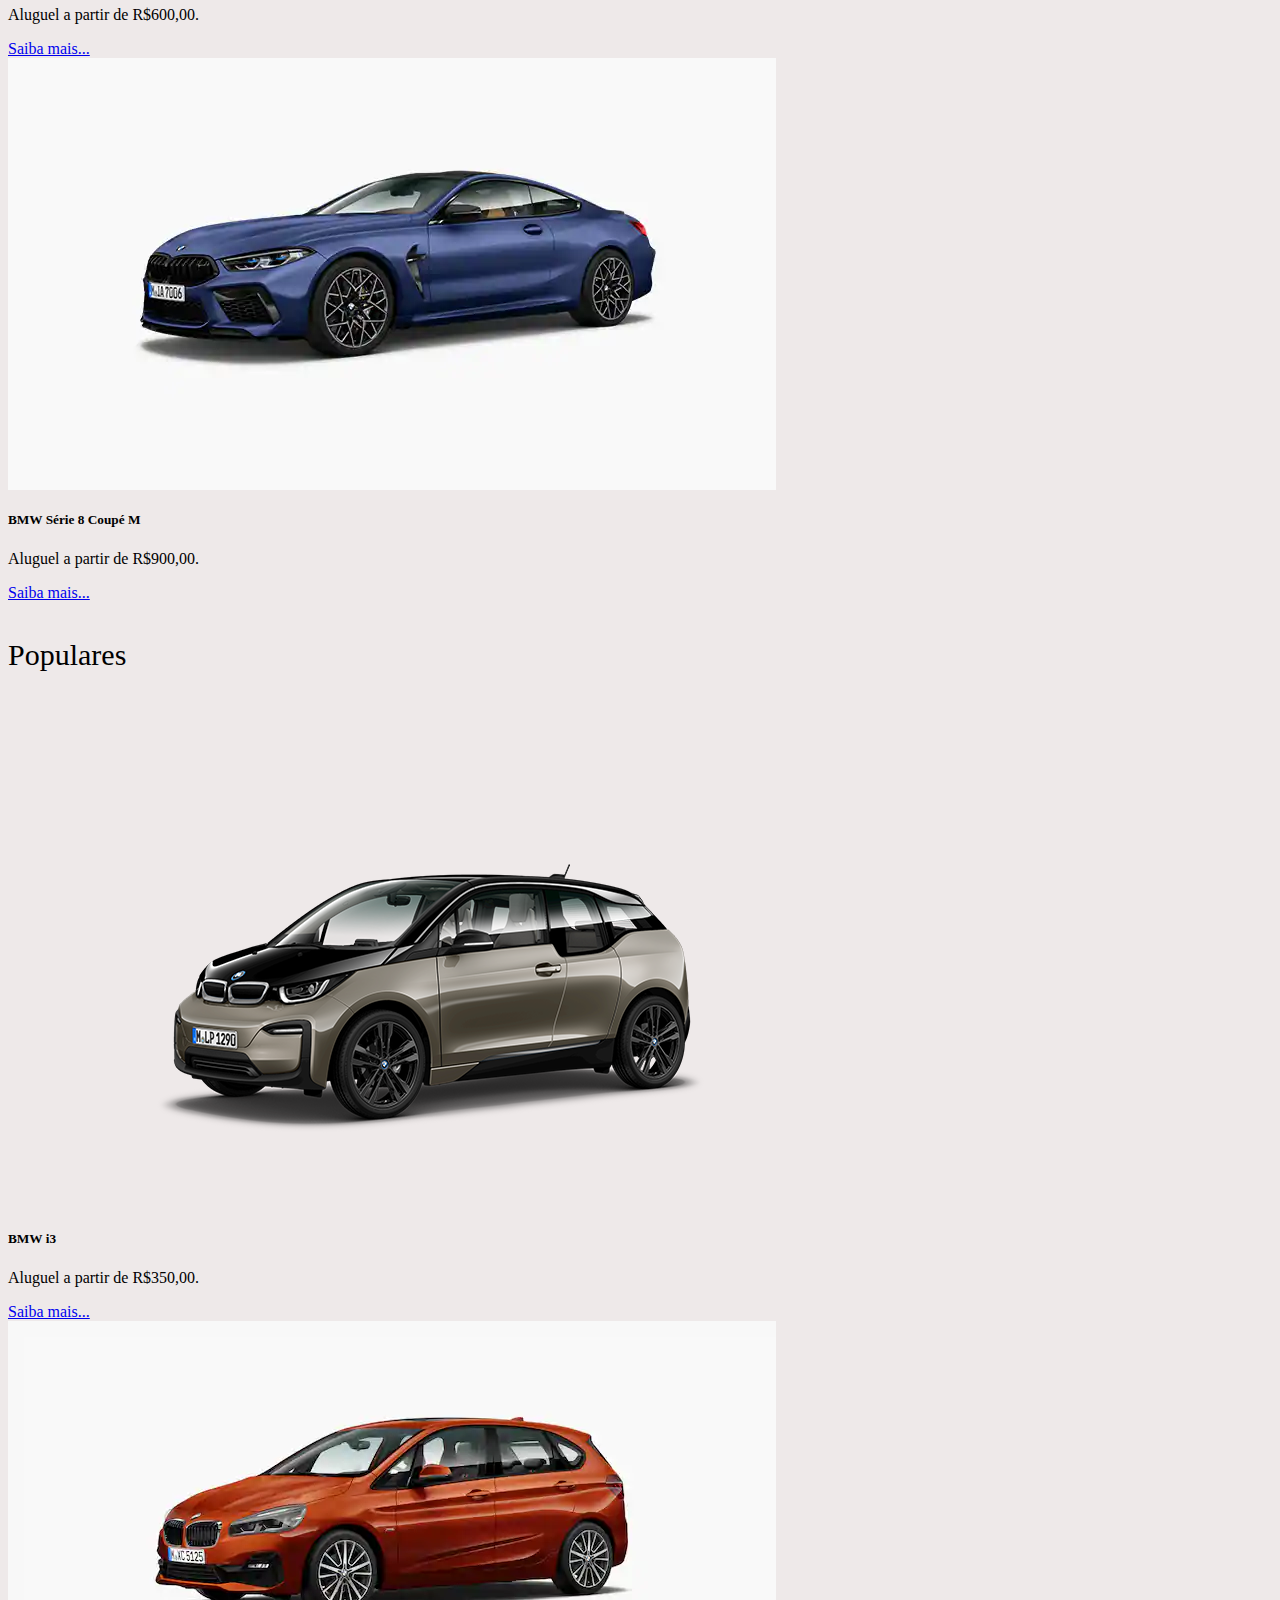
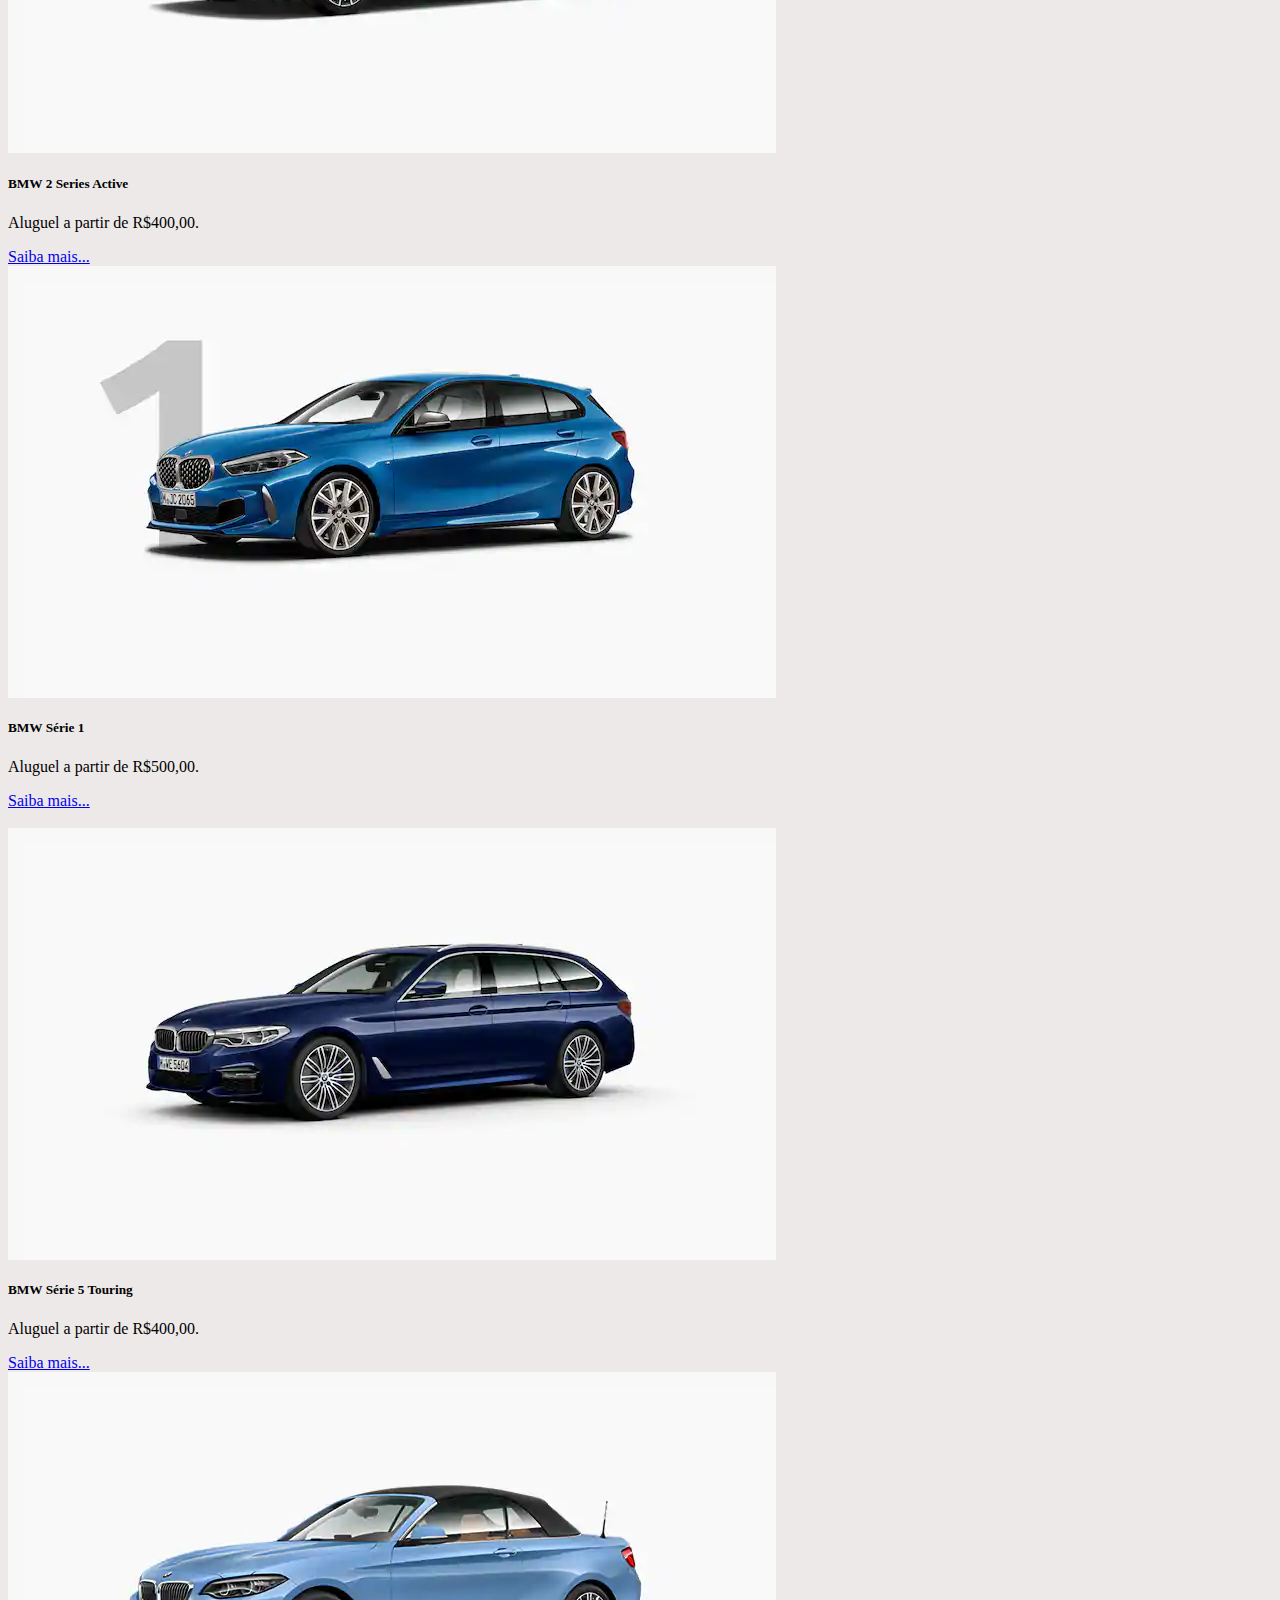
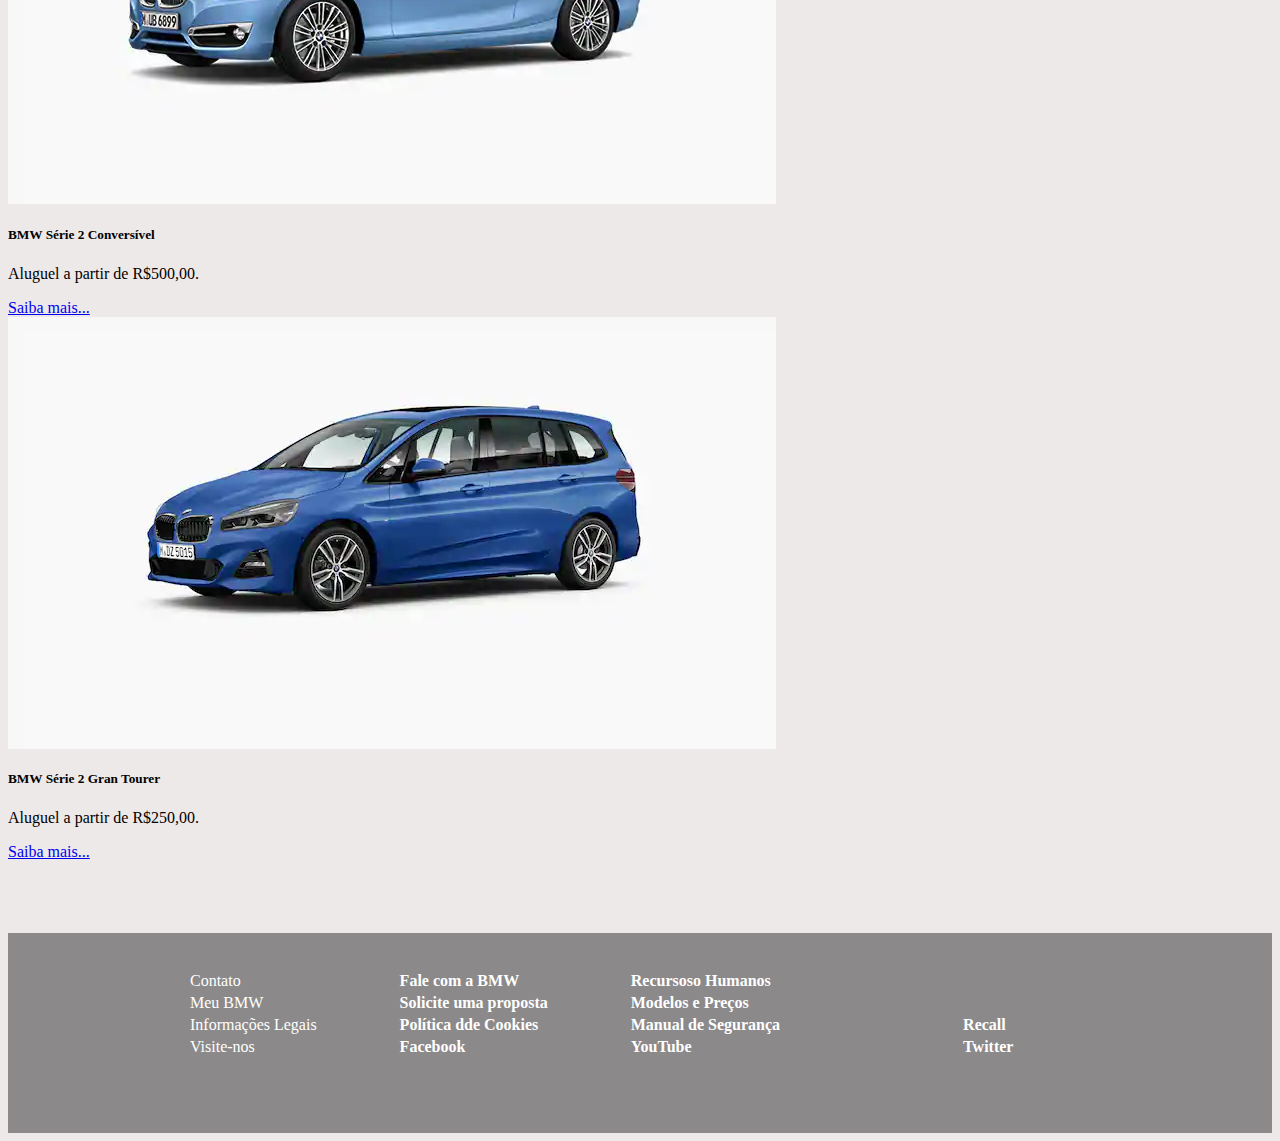
<file: Loja BMW/alugarCarro.html>
<html>
<head> <title>BMW</title>
  <link rel="stylesheet" href="https://stackpath.bootstrapcdn.com/bootstrap/4.1.3/css/bootstrap.min.css" integrity="sha384-MCw98/SFnGE8fJT3GXwEOngsV7Zt27NXFoaoApmYm81iuXoPkFOJwJ8ERdknLPMO" crossorigin="anonymous">
    
 <link rel="stylesheet" href="css/alugarCarro.css">  
 <link rel="stylesheet" href="css/estilo.css">  
      
</head>
    
<body>
 
    
 <nav class="navbar navbar-expand-lg navbar-dark" style="background-color: #4169E1">
  <a class="navbar-brand" href="#">BMW</a>
  <button class="navbar-toggler" type="button" data-toggle="collapse" data-target="#conteudoNavbarSuportado" aria-controls="conteudoNavbarSuportado" aria-expanded="false" aria-label="Alterna navegação">
    <span class="navbar-toggler-icon"></span>
  </button>

  <div class="collapse navbar-collapse" id="conteudoNavbarSuportado">
    <ul class="navbar-nav mr-auto">
      <li class="nav-item active">
        <a class="nav-link" href="index.html">Home <span class="sr-only">(página atual)</span></a>
      </li>
      <li class="nav-item">
        <a class="nav-link" href="quemSomos.html">Quem somos?</a>
      </li>
      <li class="nav-item dropdown">
        <a class="nav-link dropdown-toggle" href="#" id="navbarDropdown" role="button" data-toggle="dropdown" aria-haspopup="true" aria-expanded="false">
          Veículos
        </a>
        <div class="dropdown-menu" aria-labelledby="navbarDropdown">
          <a class="dropdown-item" href="comprarCarro.html">Comprar Carro</a>
          <a class="dropdown-item" href="alugarCarro.html">Alugar Carro</a>
          <div class="dropdown-divider"></div>
         
        </div>
      </li>
        <li class="nav-item dropdown">
        <a class="nav-link dropdown-toggle" href="#" id="navbarDropdown" role="button" data-toggle="dropdown" aria-haspopup="true" aria-expanded="false">
          Orçamento
        </a>
        <div class="dropdown-menu" aria-labelledby="navbarDropdown">
          <a class="dropdown-item" href="or%C3%A7amentoComp.html">Carro Comprado</a>
          <a class="dropdown-item" href="or%C3%A7amentoAlug.html">Carro Alugado</a>
          <div class="dropdown-divider"></div>
         
        </div>
      </li>
      <li class="nav-item">
        <a class="nav-link" href="faleConsco.html">Fale conosco</a>
      </li>
    </ul>
    <form class="form-inline my-2 my-lg-0">
      <input class="form-control mr-sm-2" type="search" placeholder="Pesquisar" aria-label="Pesquisar">
      <button class="btn btn-outline-success my-2 my-sm-0" style="background-color: #FFF; border-color: #0000EE; color: #0000EE;" type="submit"><div class="link"><a href="index.html">Pesquisar</a></div></button>
    </form>
  </div>
</nav>
    
    
        
    
     <div id="carouselExampleIndicators" class="carousel slide" data-ride="carousel">
  <ol class="carousel-indicators">
    <li data-target="#carouselExampleIndicators" data-slide-to="0" class="active"></li>
    <li data-target="#carouselExampleIndicators" data-slide-to="1"></li>
    <li data-target="#carouselExampleIndicators" data-slide-to="2"></li>
    <li data-target="#carouselExampleIndicators" data-slide-to="3"></li>
    <li data-target="#carouselExampleIndicators" data-slide-to="4"></li>
    <li data-target="#carouselExampleIndicators" data-slide-to="5"></li>
  </ol>
  <div class="carousel-inner">
    <div class="carousel-item active">
      <img class="d-block w-100" src="img/dd.png" alt="Primeiro Slide">
        
        <div class="carousel-caption d-none d-md-block">
            <div class="novo">
    <h3>NOVA BMW M3 SÉRIES 3</h3>
         
    <p>Conduza a proxima geração</p>
      </div>  
            
  </div>
    </div>
    <div class="carousel-item">
      <img class="d-block w-100" src="img/save.png" alt="Segundo Slide">
        <div class="carousel-caption d-none d-md-block">
     <div class="gg">       
    <h3>A MESMA ENTRADA. UM NOVO JOGO.</h3>
     
    <p>BMW M2 Competition, totalmente novo</p>
      </div>      
  </div>
    </div>
    <div class="carousel-item">
      <img class="d-block w-100" src="img/fury.png" alt="Terceiro Slide">
        
        <div class="carousel-caption d-none d-md-block">
     <div class="touw">       
    <h3>BEM VINDO À M TOWN.</h3>
         
    <p>Onde muito é apenas o certo.</p>
      </div>      
  </div>
        
    </div>
    <div class="carousel-item">
      <img class="d-block w-100" src="img/mmm.jpg" alt="Terceiro Slide">
        
        <div class="carousel-caption d-none d-md-block">
     <div class="z4">       
    <h3>LIBERDADE EM CADA DETALHE.</h3>
         
    <p>Nova BMW Z4 Roadster.</p>
      </div>      
  </div>
        
    </div>
      <div class="carousel-item">
      <img class="d-block w-100" src="img/a4.jpg" alt="Terceiro Slide">
        
        <div class="carousel-caption d-none d-md-block">
     <div class="x5">       
    <h3>A ONDE VOCÊ QUER CHEGAR?</h3>
         
    <p>Novo BMW X5.</p>
      </div>      
  </div>
        
    </div>
      <div class="carousel-item">
      <img class="d-block w-100" src="img/5.png" alt="Terceiro Slide">
        
        <div class="carousel-caption d-none d-md-block">
     <div class="i5">       
    <h3>NÃO CONVENCIONAL, DE UMA MANEIRA ELETRIZANTE.</h3>
         
    <p>BMW série 5 iPerformance.</p>
      </div>      
  </div>
        
    </div>
  </div>
  <a class="carousel-control-prev" href="#carouselExampleIndicators" role="button" data-slide="prev">
    <span class="carousel-control-prev-icon" aria-hidden="true"></span>
    <span class="sr-only">Anterior</span>
  </a>
  <a class="carousel-control-next" href="#carouselExampleIndicators" role="button" data-slide="next">
    <span class="carousel-control-next-icon" aria-hidden="true"></span>
    <span class="sr-only">Próximo</span>
  </a>
</div>
    
    
   <br><br>
    
    <hr> 
    
    <div class="container">
  <div class="row">
    <div class="col-sm">
      <div class="modelo">Modelos e preços</div>
    </div>
  </div>
        
  <div class="row">
      <div class="col-sm">
        <div class="modelo2">Mais alugados</div>
    </div>
  </div>
     <br>   
        
    <div class="row">
             
        <div class="col-lg">
      
        <div class="card" style="width: 18rem;">
  <img class="card-img-top" src="img/1A.png" alt="Imagem de capa do card">
  <div class="card-body">
    <h5 class="card-title">BMW Série 2 Active Tourer</h5>
    <p class="card-text">Aluguel a partir de R$150,00. </p>
    <a href="#" class="btn btn-primary">Saiba mais...</a>
  </div>
</div>
        
    </div>
    <div class="col-lg">
      
        <div class="card" style="width: 18rem;">
  <img class="card-img-top" src="img/2A.png" alt="Imagem de capa do card">
  <div class="card-body">
    <h5 class="card-title">BMW Série 4 Cabrio</h5>
    <p class="card-text">Aluguel a partir de R$300,00.</p>
    <a href="#" class="btn btn-primary">Saiba mais...</a>
  </div>
</div>
        
    </div>
    <div class="col-lg">
      
        <div class="card" style="width: 18rem;">
  <img class="card-img-top" src="img/3A.png" alt="Imagem de capa do card">
  <div class="card-body">
    <h5 class="card-title">BMW X5</h5>
    <p class="card-text">Aluguel a partir de R$180,00.</p>
    <a href="#" class="btn btn-primary">Saiba mais...</a>
  </div>
</div>
        
    </div>
                
    </div>
    <div class="row">
    <div class="col-sm"><br><br>
      <div class="modelo2">Esportivos</div><br>
    </div>
  </div>
        
     <div class="row">
             
        <div class="col-lg">
      
        <div class="card" style="width: 18rem;">
  <img class="card-img-top" src="img/bmw.webp" alt="Imagem de capa do card">
  <div class="card-body">
    <h5 class="card-title">BMW Série 2 Gran Coupé</h5>
    <p class="card-text">Aluguel a partir de R$750,00. </p>
    <a href="#" class="btn btn-primary">Saiba mais...</a>
  </div>
</div>
        
    </div>
    <div class="col-lg">
      
        <div class="card" style="width: 18rem;">
  <img class="card-img-top" src="img/bmw2.webp" alt="Imagem de capa do card">
  <div class="card-body">
    <h5 class="card-title">BMW Série 8 Cabrio M </h5>
    <p class="card-text">Aluguel a partir de R$600,00.</p>
    <a href="#" class="btn btn-primary">Saiba mais...</a>
  </div>
</div>
        
    </div>
    <div class="col-lg">
      
        <div class="card" style="width: 18rem;">
  <img class="card-img-top" src="img/bmw3.webp" alt="Imagem de capa do card">
  <div class="card-body">
    <h5 class="card-title">BMW Série 8 Coupé M </h5>
    <p class="card-text">Aluguel a partir de R$900,00.</p>
    <a href="#" class="btn btn-primary">Saiba mais...</a>
  </div>
</div>
        
    </div>
                
    </div>
    
        
    <div class="row">
    <div class="col-sm"><br><br>
      <div class="modelo2">Populares</div><br>
    </div>
  </div>
     <br>   
   <div class="row">
             
        <div class="col-lg">
      
        <div class="card" style="width: 18rem;">
  <img class="card-img-top" src="img/slayer.png" alt="Imagem de capa do card">
  <div class="card-body">
    <h5 class="card-title">BMW i3</h5>
    <p class="card-text">Aluguel a partir de R$350,00. </p>
    <a href="#" class="btn btn-primary">Saiba mais...</a>
  </div>
</div>
        
    </div>
    <div class="col-lg">
      
        <div class="card" style="width: 18rem;">
  <img class="card-img-top" src="img/slayer2.webp" alt="Imagem de capa do card">
  <div class="card-body">
    <h5 class="card-title">BMW 2 Series Active </h5>
    <p class="card-text">Aluguel a partir de R$400,00.</p>
    <a href="#" class="btn btn-primary">Saiba mais...</a>
  </div>
</div>
        
    </div>
    <div class="col-lg">
      
        <div class="card" style="width: 18rem;">
  <img class="card-img-top" src="img/slayer3.webp" alt="Imagem de capa do card">
  <div class="card-body">
    <h5 class="card-title">BMW Série 1</h5>
    <p class="card-text">Aluguel a partir de R$500,00.</p>
    <a href="#" class="btn btn-primary">Saiba mais...</a>
  </div>
</div>
        
    </div>
                
    </div>
       <br> 
     <div class="row">
             
        <div class="col-lg">
      
        <div class="card" style="width: 18rem;">
  <img class="card-img-top" src="img/slayer4.webp" alt="Imagem de capa do card">
  <div class="card-body">
    <h5 class="card-title">BMW Série 5 Touring</h5>
    <p class="card-text">Aluguel a partir de R$400,00. </p>
    <a href="#" class="btn btn-primary">Saiba mais...</a>
  </div>
</div>
        
    </div>
    <div class="col-lg">
      
        <div class="card" style="width: 18rem;">
  <img class="card-img-top" src="img/slayer5.webp" alt="Imagem de capa do card">
  <div class="card-body">
    <h5 class="card-title">BMW Série 2 Conversível </h5>
    <p class="card-text">Aluguel a partir de R$500,00.</p>
    <a href="#" class="btn btn-primary">Saiba mais...</a>
  </div>
</div>
        
    </div>
    <div class="col-lg">
      
        <div class="card" style="width: 18rem;">
  <img class="card-img-top" src="img/slayer6.webp" alt="Imagem de capa do card">
  <div class="card-body">
    <h5 class="card-title">BMW Série 2 Gran Tourer</h5>
    <p class="card-text">Aluguel a partir de R$250,00.</p>
    <a href="#" class="btn btn-primary">Saiba mais...</a>
  </div>
</div>
        
    </div>
                
    </div>
    
    </div>
    <br><br><br><br>
        
    <div class="final">
        <div class="rodape">
        <table>
            <tr><br>
                <td>Contato </td>
                <td><div class="gggg"><a href="index.html"><b>Fale com a BMW </b> </a></div></td><br>
                <td><div class="ggg1"><a href="index.html"><b>Recursoso Humanos</b> </a></div></td>
            </tr>
            <tr>
                <td>Meu BMW</td>
                <td><div class="gggg"><a href="index.html"><b>	Solicite uma proposta </b> </a></div></td>
                <td><div class="ggg1"><a href="index.html"><b> Modelos e Preços</b> </a></div></td>
               
            </tr>
             <tr>
                <td>Informações Legais</td>
                <td><div class="gggg"><a href="index.html"><b>	Política dde Cookies </b> </a></div></td>
                <td><div class="ggg1"><a href="index.html"><b> Manual de Segurança </b> </a></div></td>
                <td><div class="gggg"><a href="index.html"><b>	Recall </b> </a></div></td>
            </tr>
             <tr>
                <td>Visite-nos</td>
                <td><div class="gggg"><a href="index.html"><b>	Facebook </b> </a></div></td>
                <td><div class="ggg1"><a href="index.html"><b> YouTube </b> </a></div></td>
                <td><div class="gggg"><a href="index.html"><b>	Twitter </b> </a></div></td>
            </tr>
        </table>
        </div>
        
        </div>    
    
    
<script src="https://code.jquery.com/jquery-3.3.1.slim.min.js" integrity="sha384-q8i/X+965DzO0rT7abK41JStQIAqVgRVzpbzo5smXKp4YfRvH+8abtTE1Pi6jizo" crossorigin="anonymous"></script>
<script src="https://cdnjs.cloudflare.com/ajax/libs/popper.js/1.14.3/umd/popper.min.js" integrity="sha384-ZMP7rVo3mIykV+2+9J3UJ46jBk0WLaUAdn689aCwoqbBJiSnjAK/l8WvCWPIPm49" crossorigin="anonymous"></script>
<script src="https://stackpath.bootstrapcdn.com/bootstrap/4.1.3/js/bootstrap.min.js" integrity="sha384-ChfqqxuZUCnJSK3+MXmPNIyE6ZbWh2IMqE241rYiqJxyMiZ6OW/JmZQ5stwEULTy" crossorigin="anonymous"></script>       
</body>
</html>
</file>
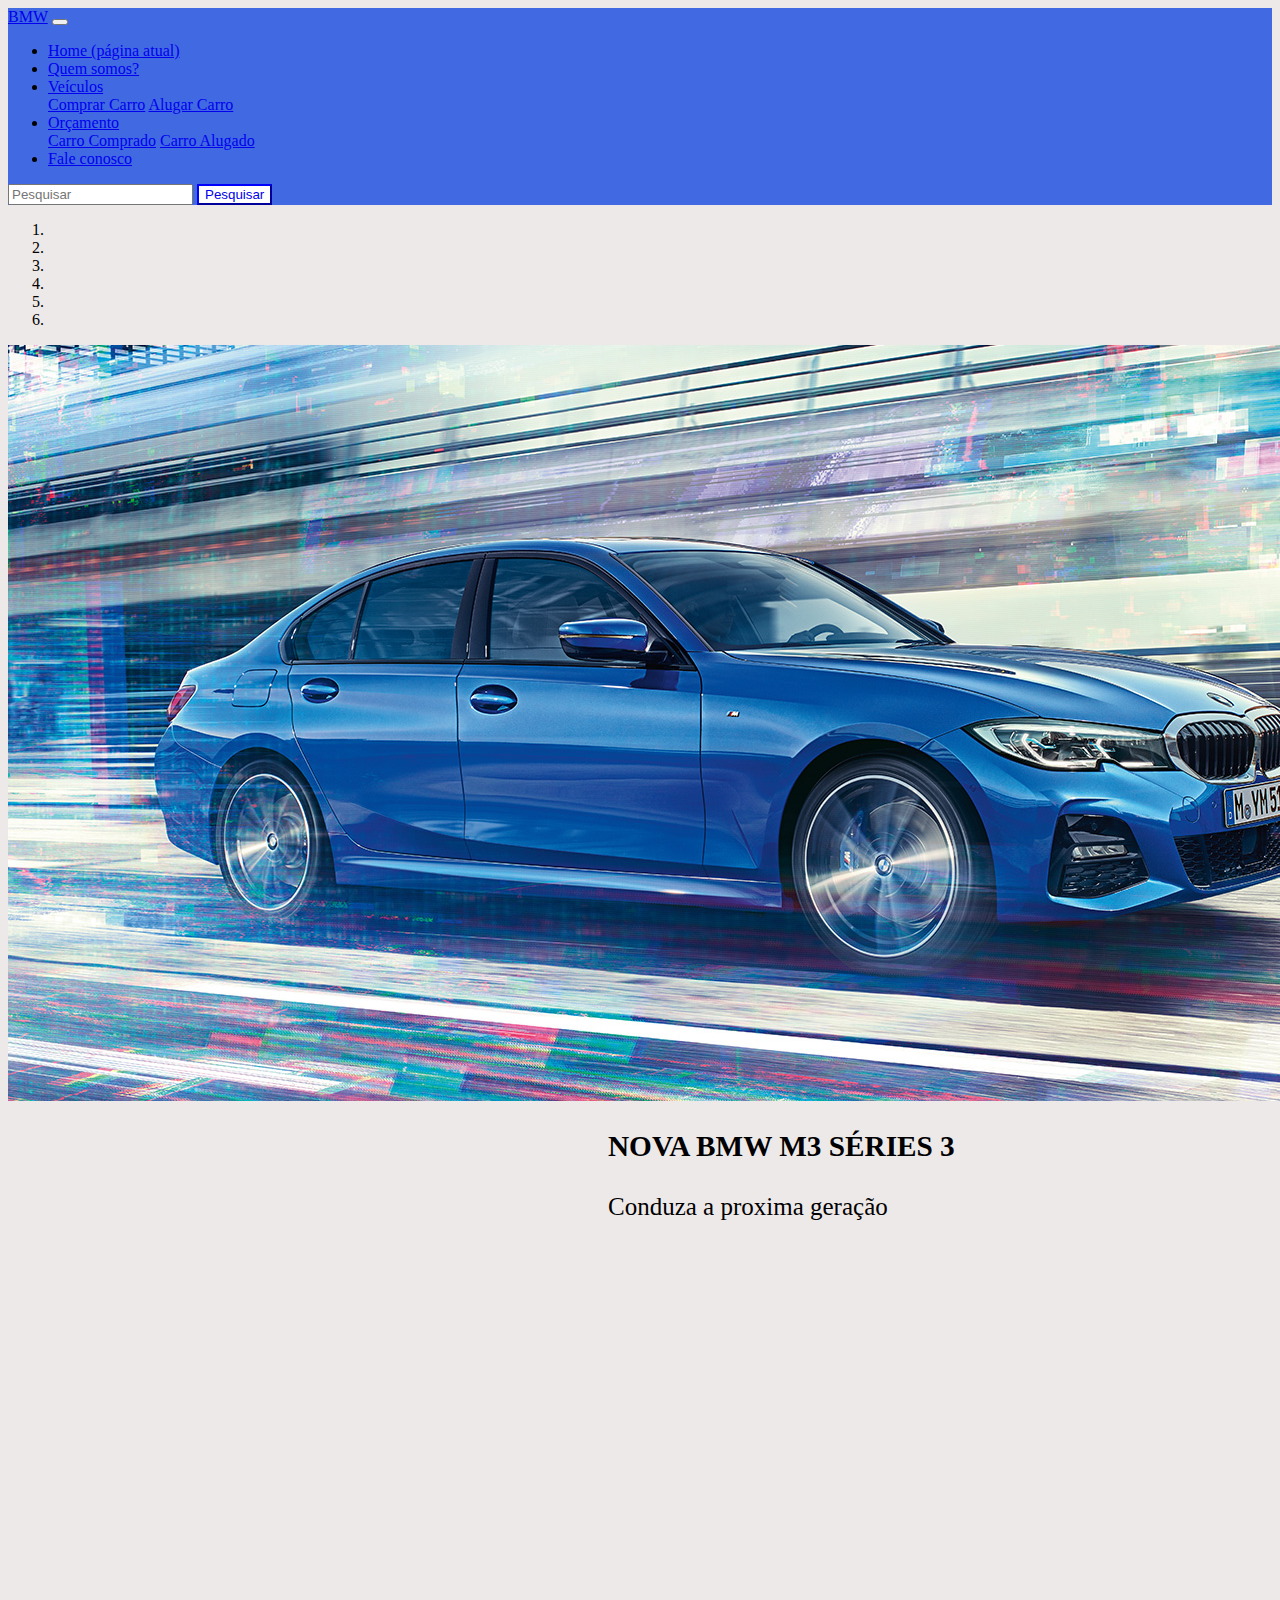
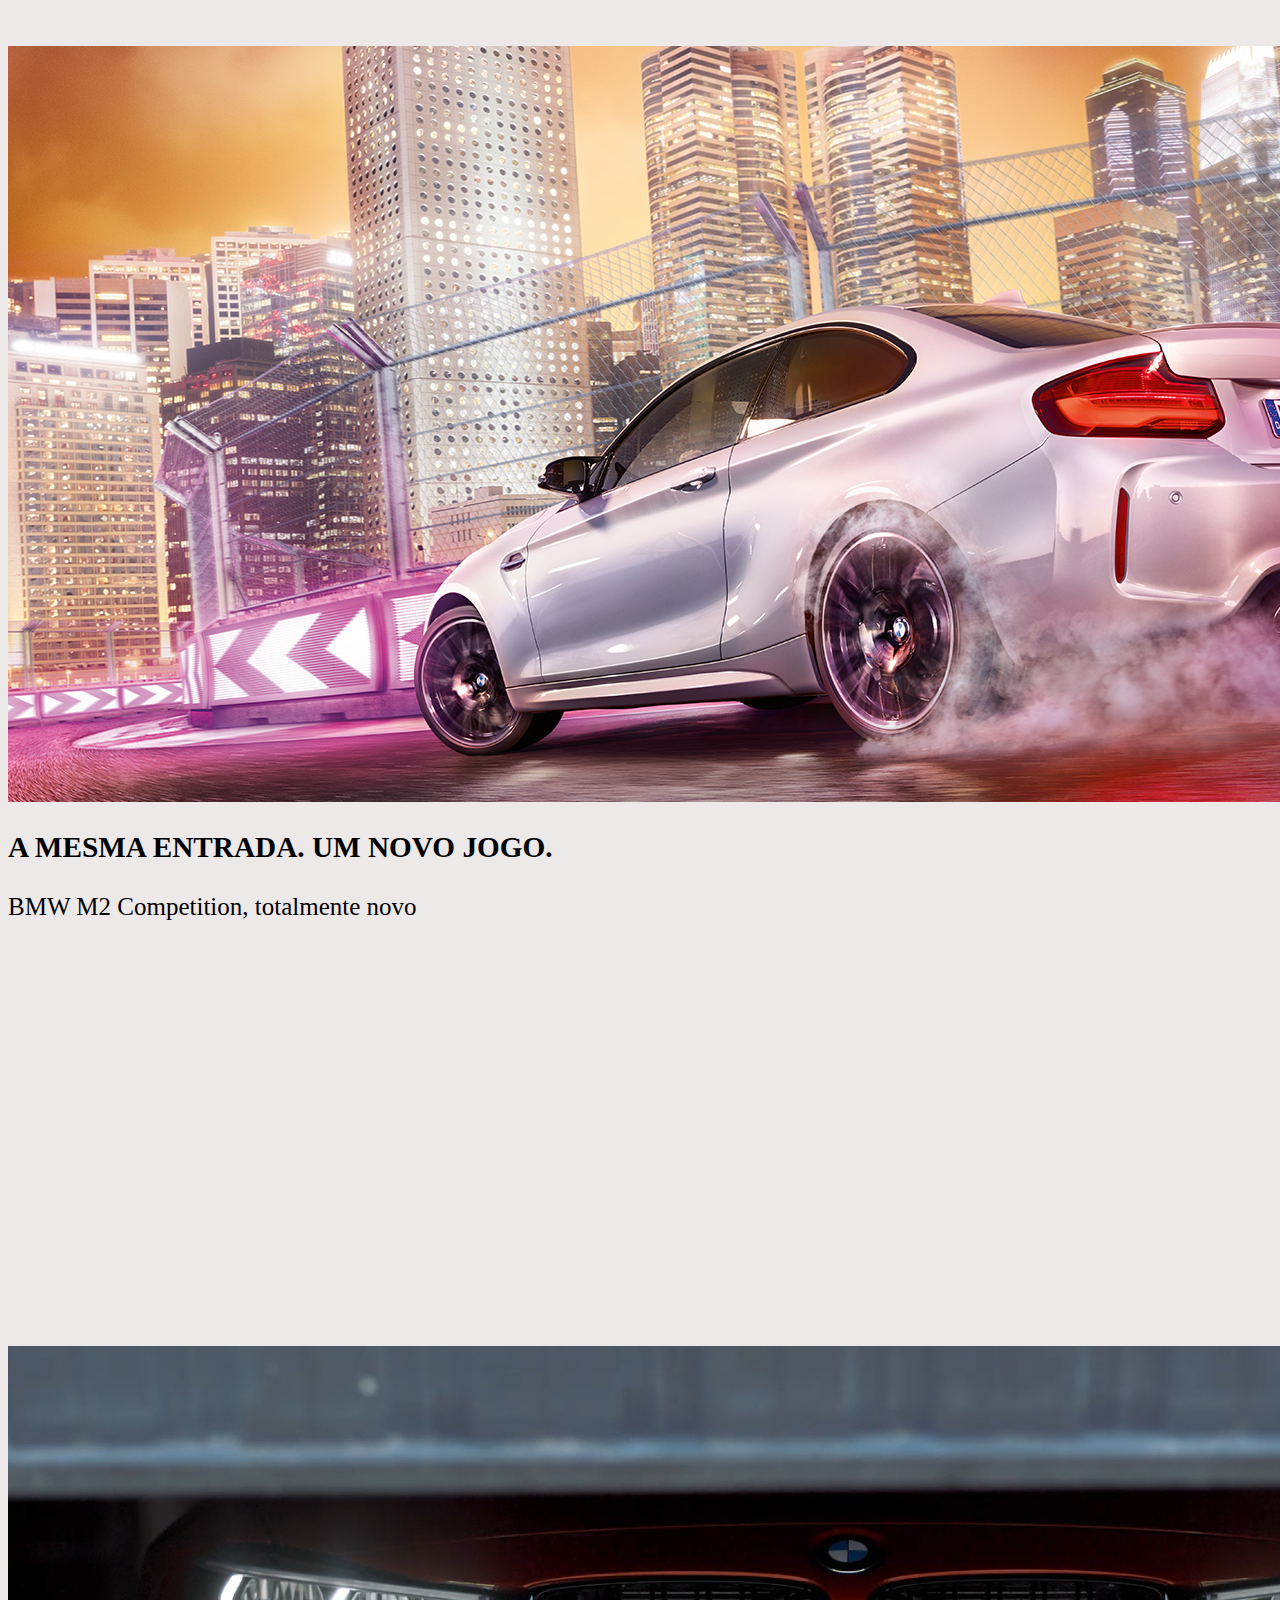
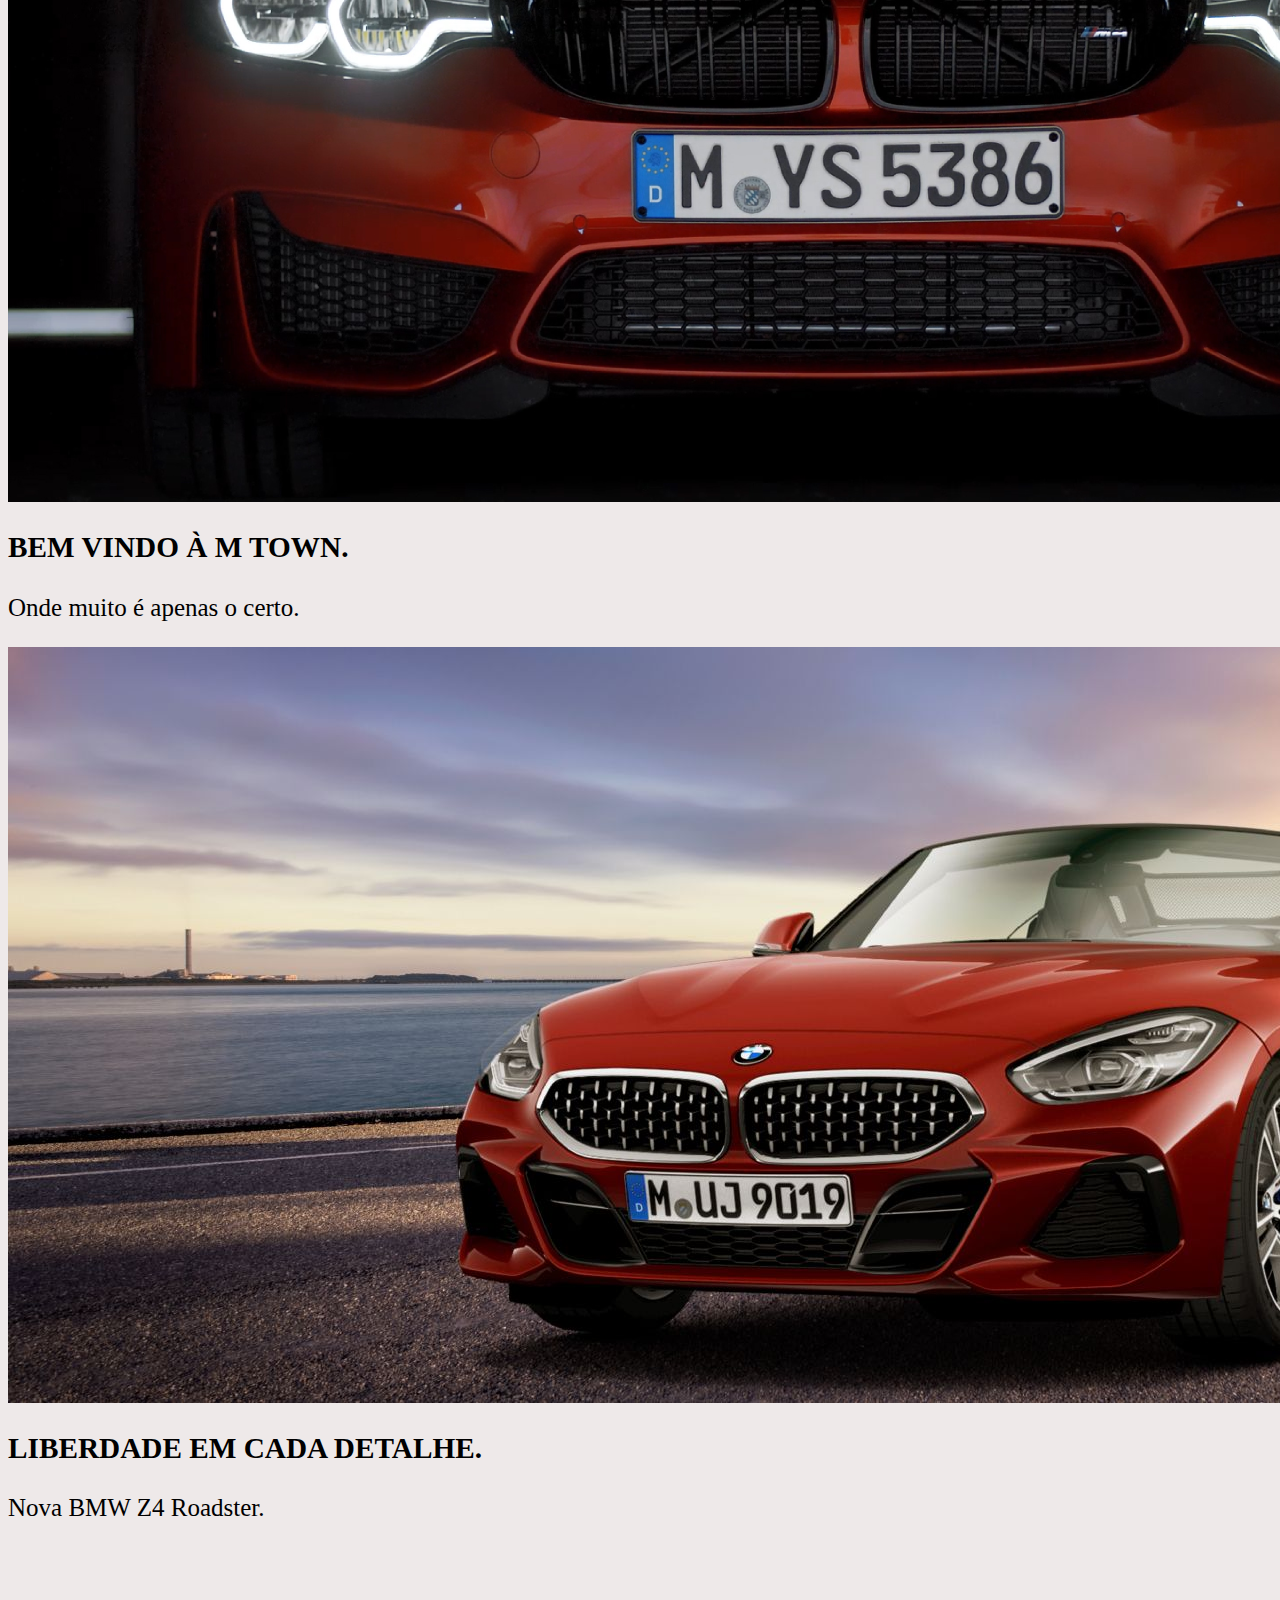
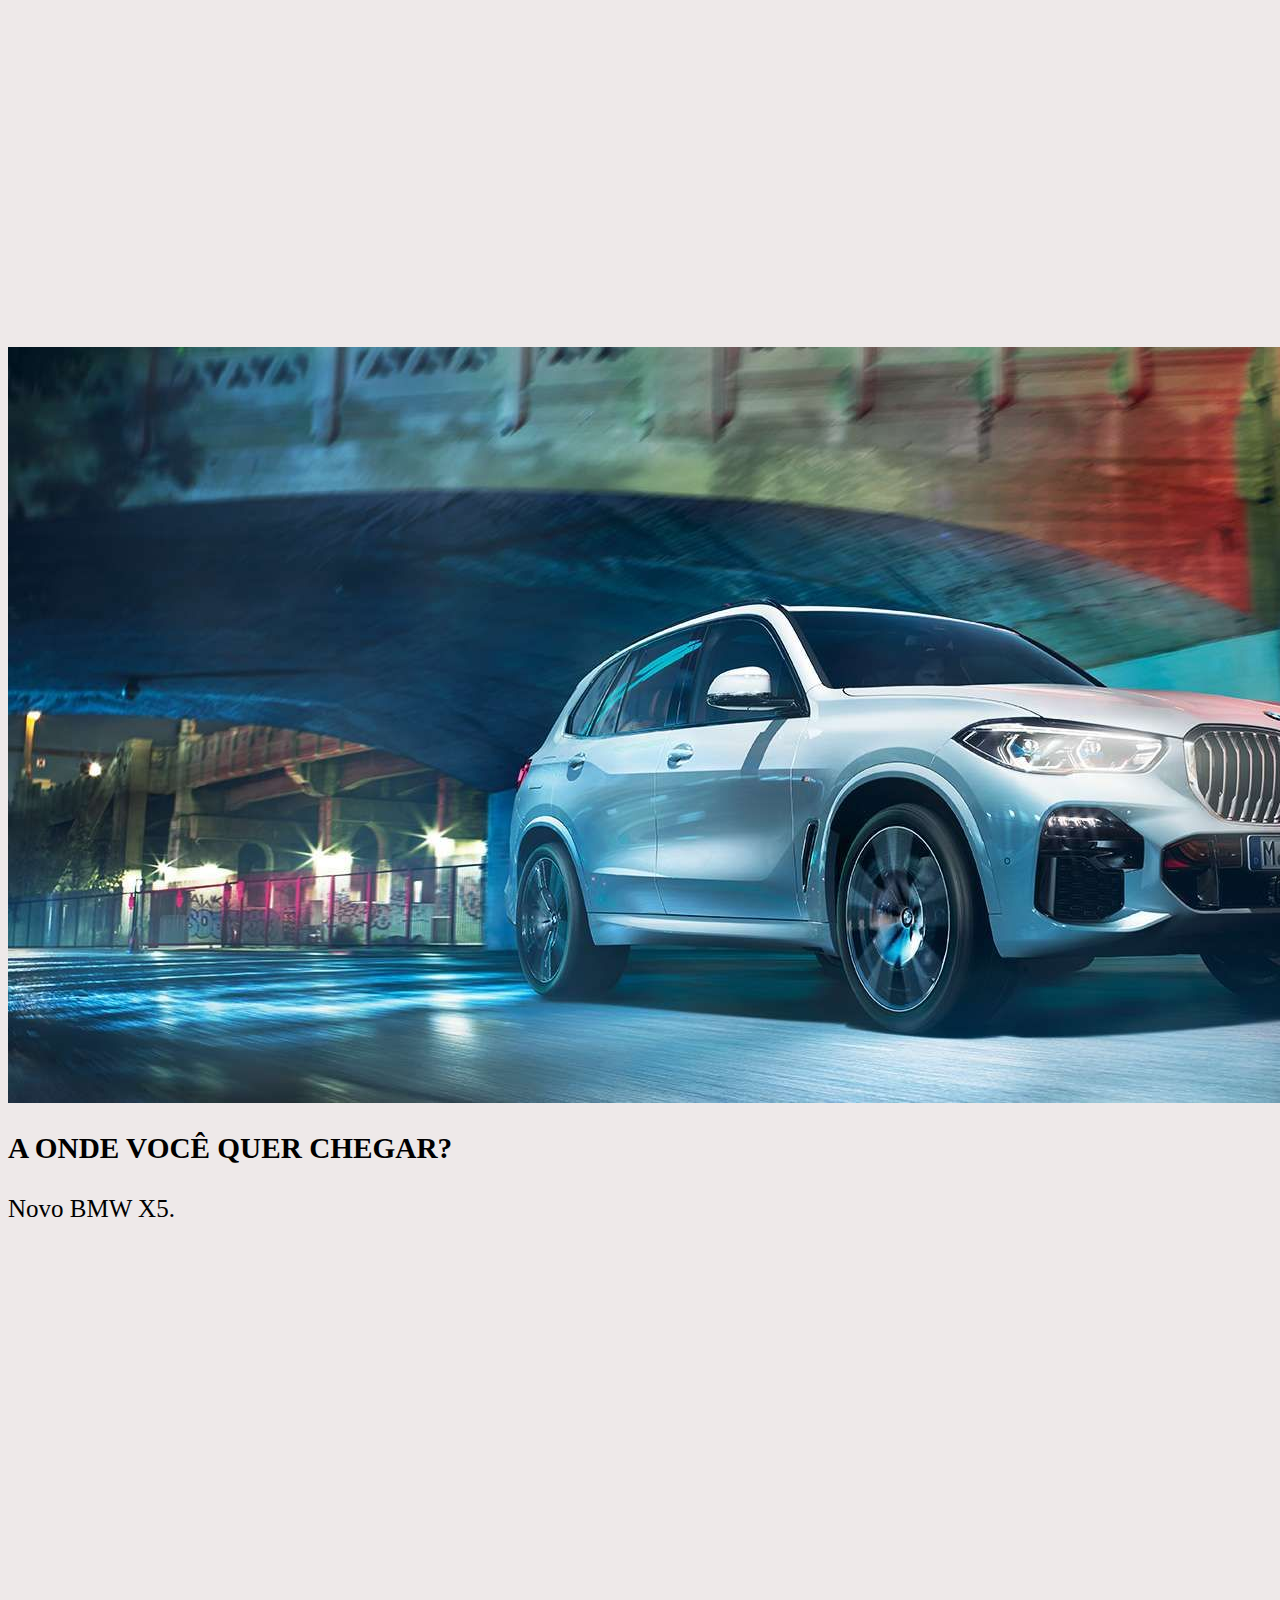
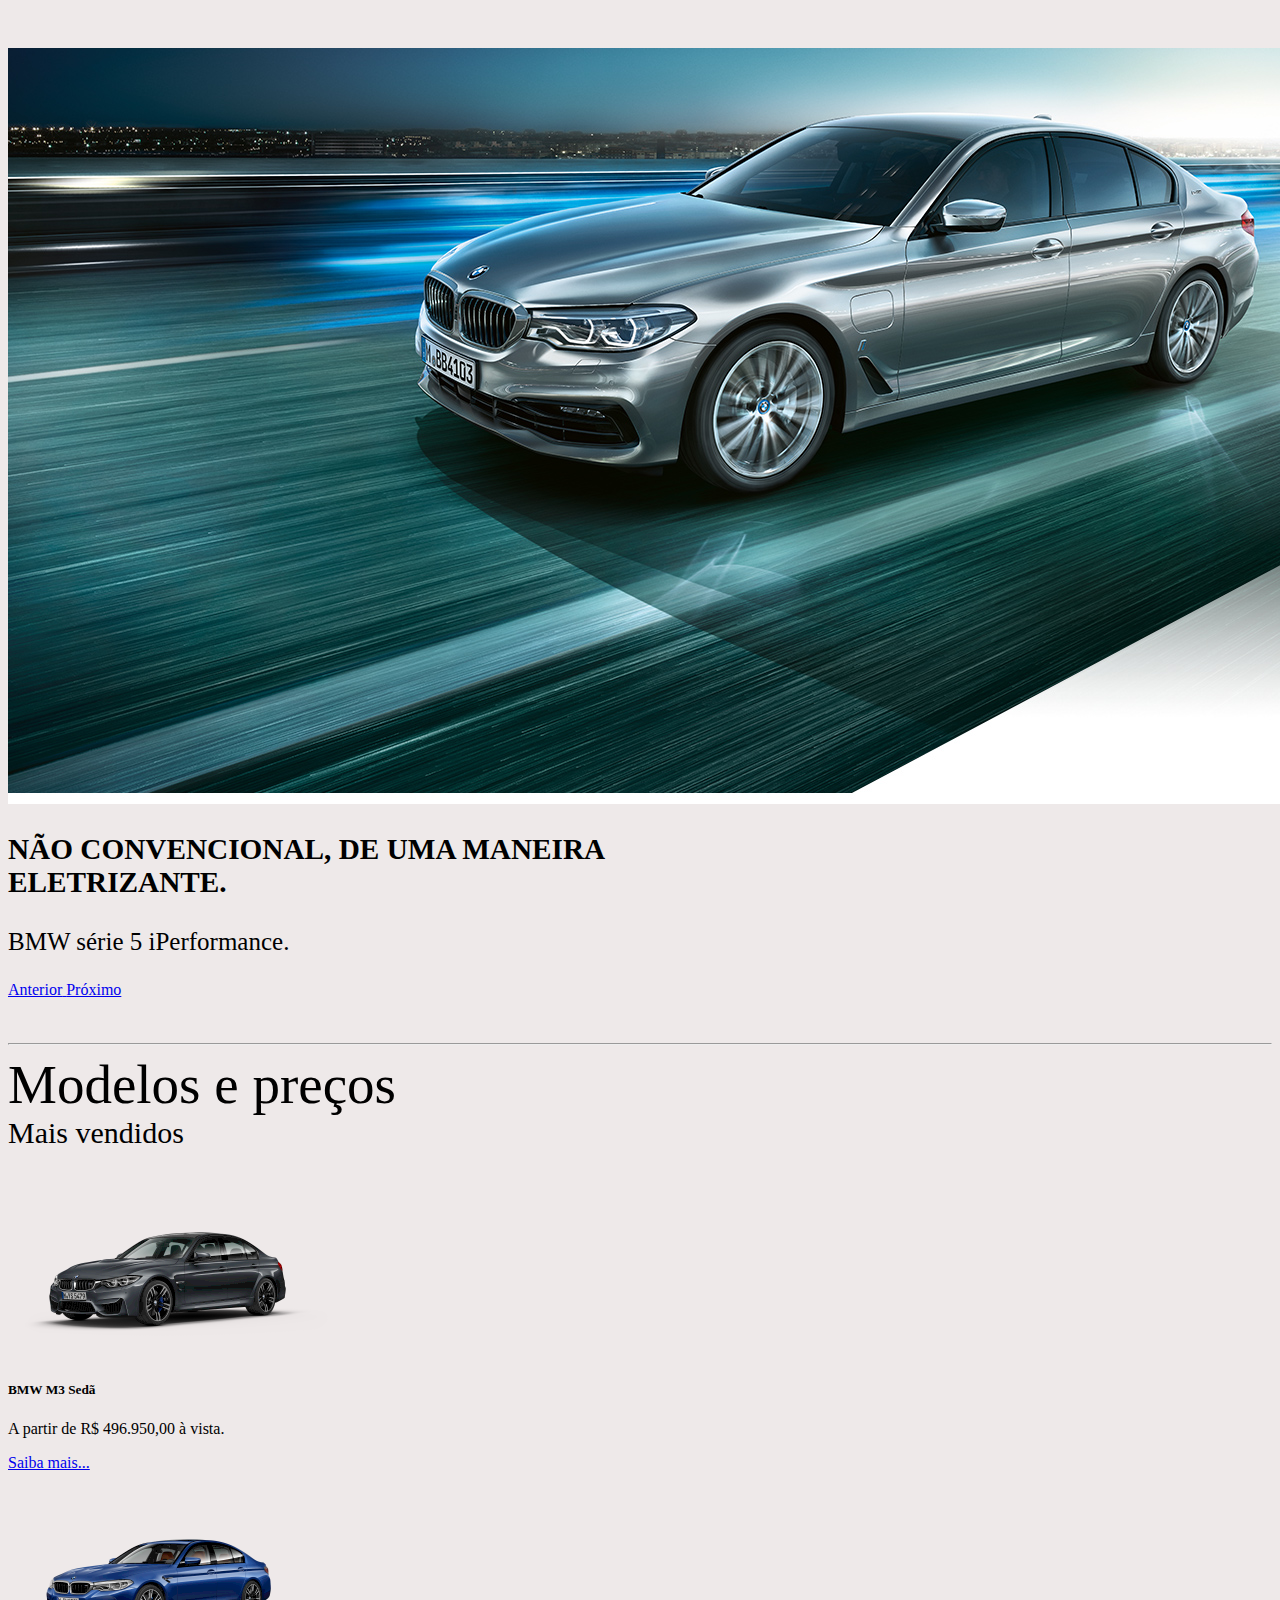
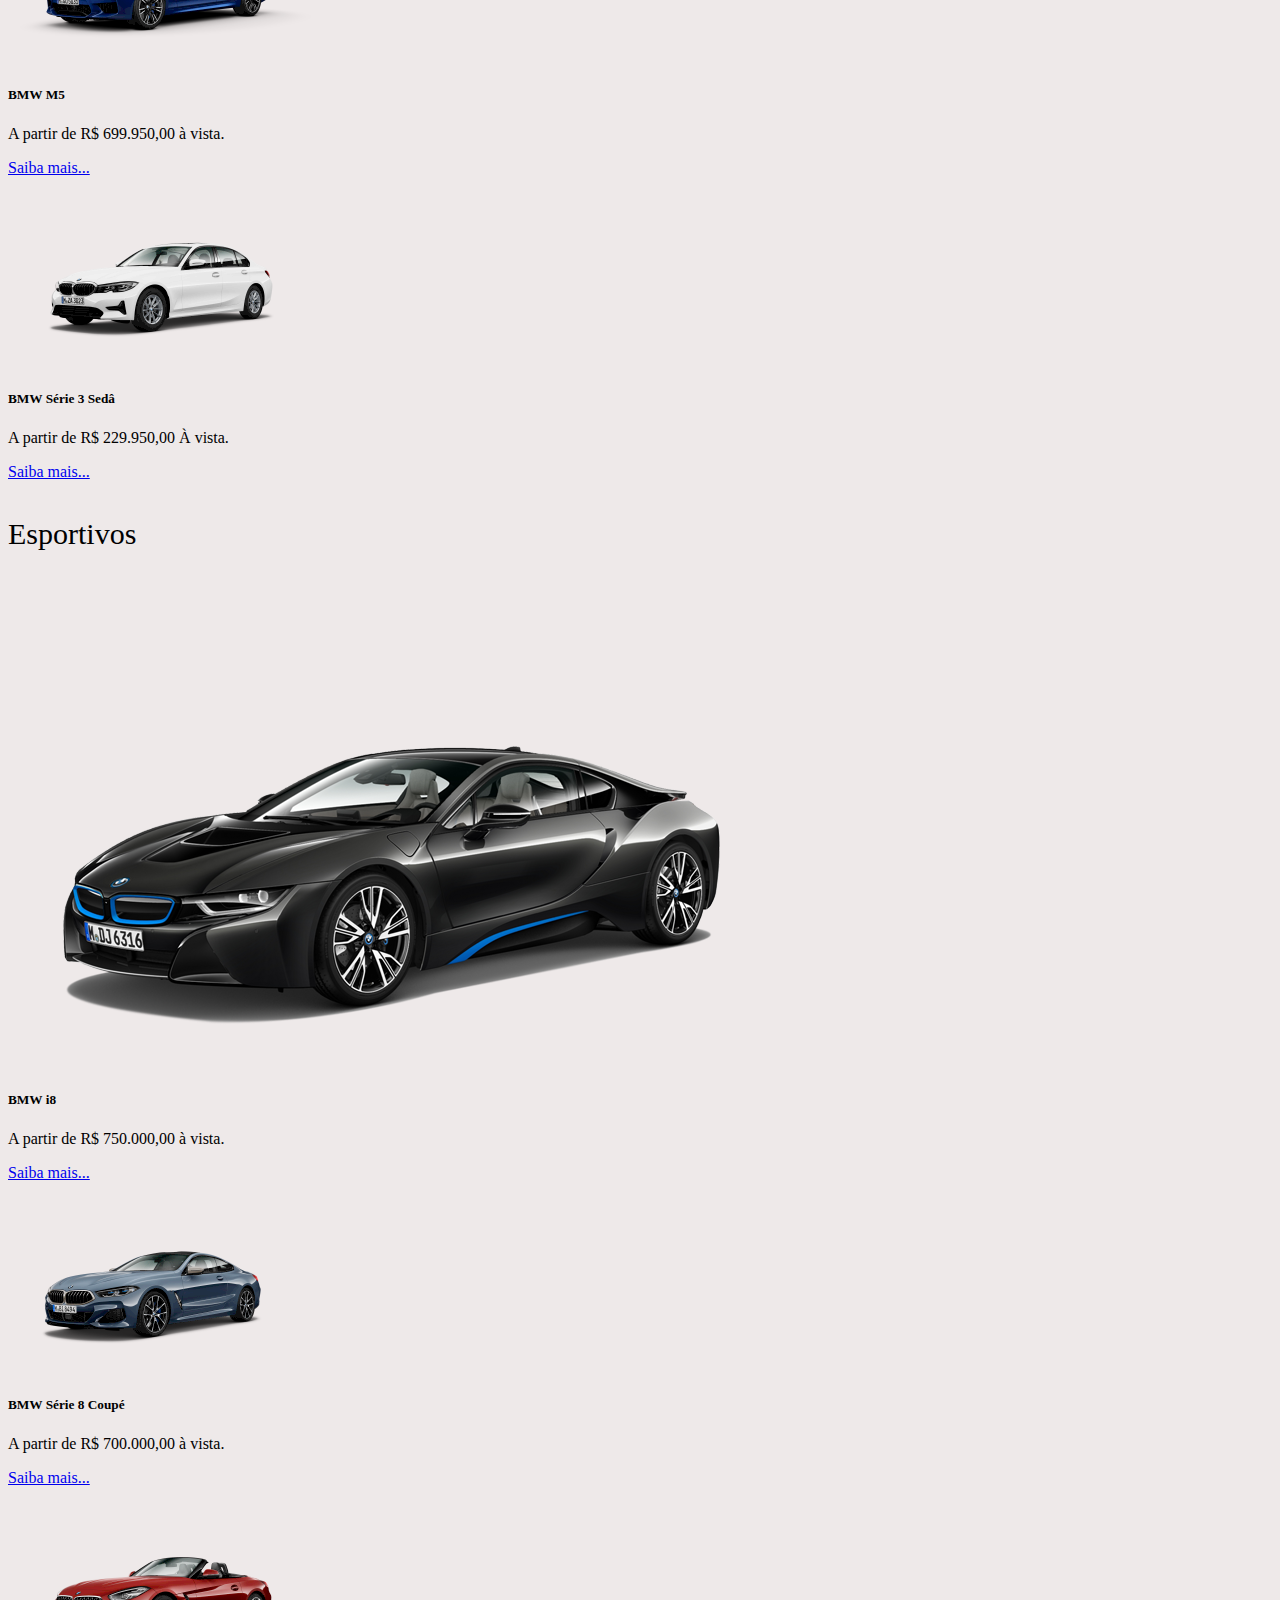
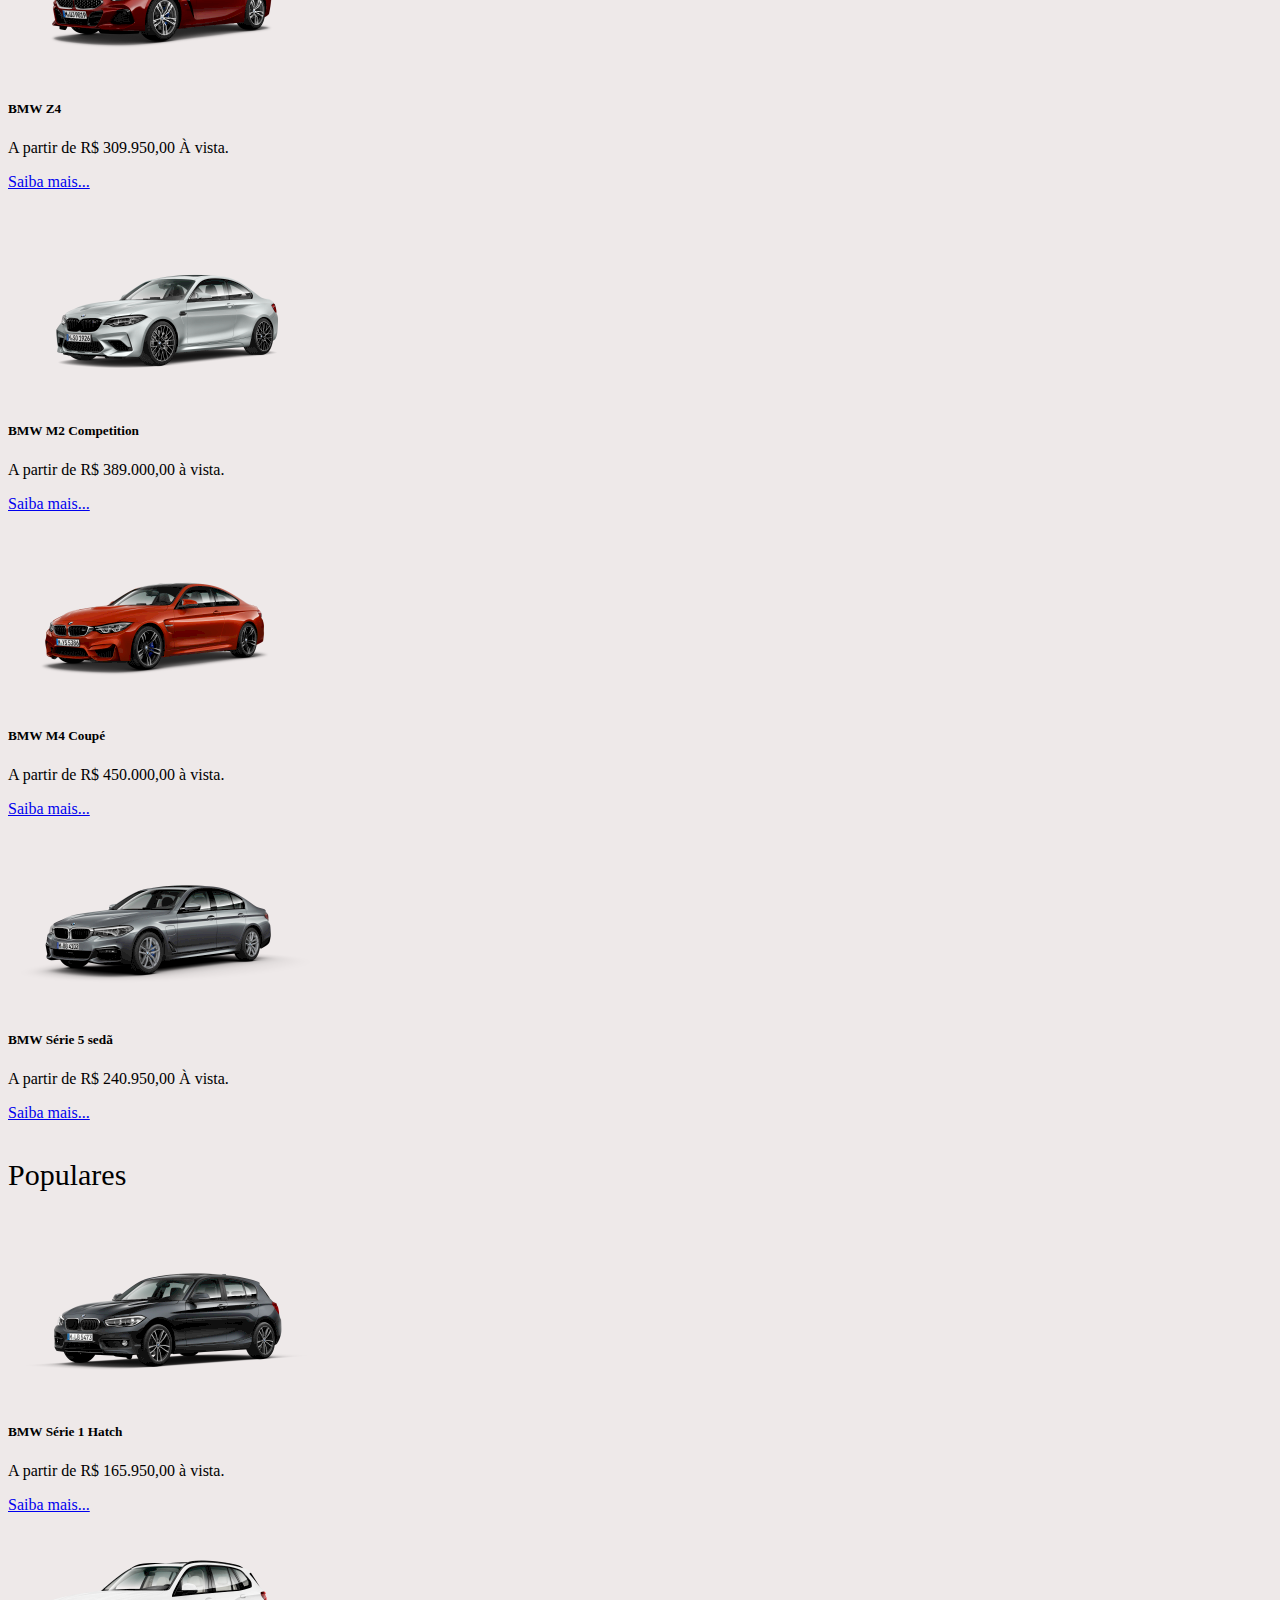
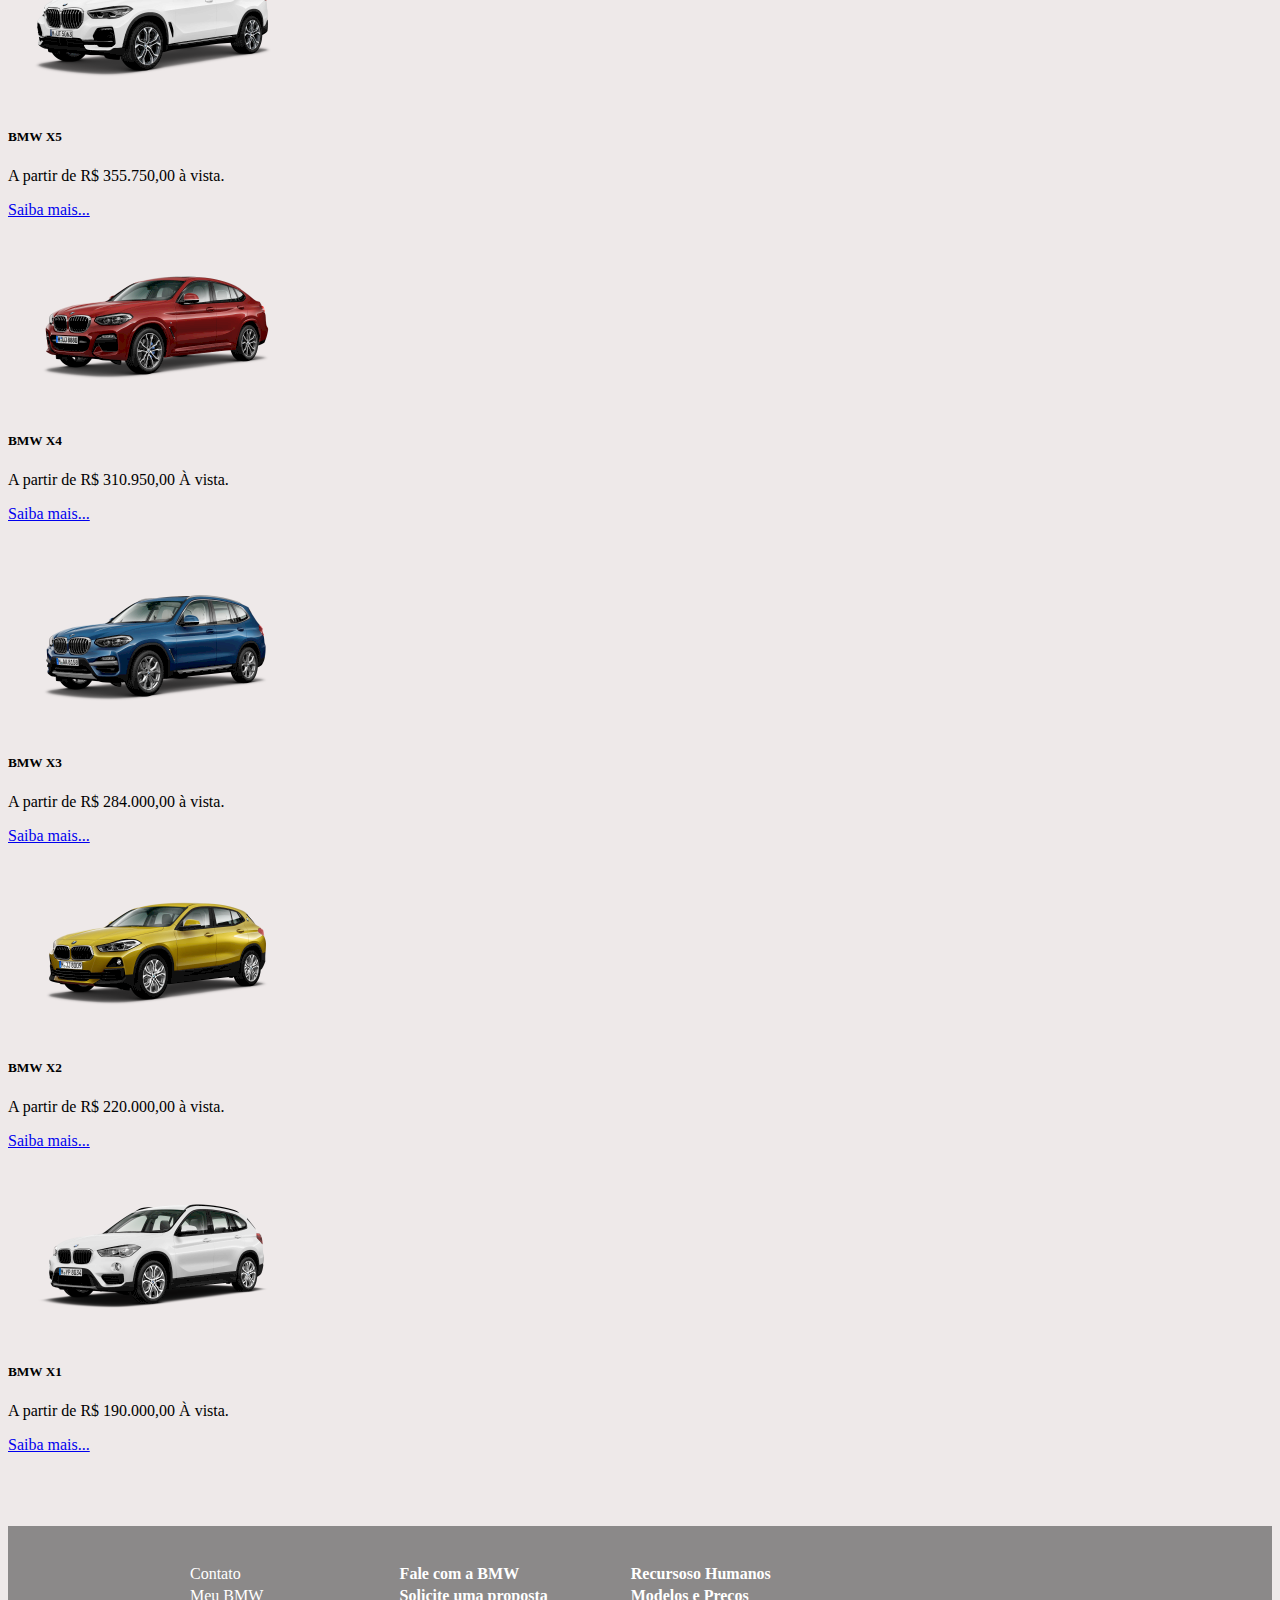
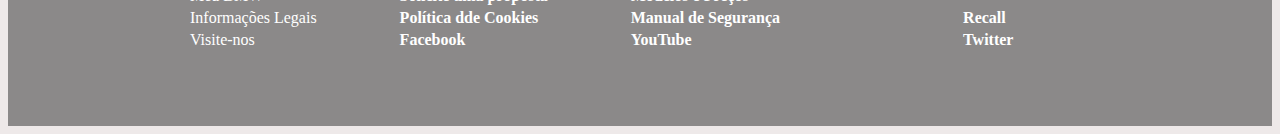
<file: Loja BMW/comprarCarro.html>
<html>
<head>
    <title>BMW</title>
 <link rel="stylesheet" href="https://stackpath.bootstrapcdn.com/bootstrap/4.1.3/css/bootstrap.min.css" integrity="sha384-MCw98/SFnGE8fJT3GXwEOngsV7Zt27NXFoaoApmYm81iuXoPkFOJwJ8ERdknLPMO" crossorigin="anonymous">
    
 <link rel="stylesheet" href="css/comprarCarro.css">  
 <link rel="stylesheet" href="css/estilo.css">
    
</head>
<body>
    
    
 <nav class="navbar navbar-expand-lg navbar-dark" style="background-color: #4169E1">
  <a class="navbar-brand" href="#">BMW</a>
  <button class="navbar-toggler" type="button" data-toggle="collapse" data-target="#conteudoNavbarSuportado" aria-controls="conteudoNavbarSuportado" aria-expanded="false" aria-label="Alterna navegação">
    <span class="navbar-toggler-icon"></span>
  </button>

  <div class="collapse navbar-collapse" id="conteudoNavbarSuportado">
    <ul class="navbar-nav mr-auto">
      <li class="nav-item active">
        <a class="nav-link" href="index.html">Home <span class="sr-only">(página atual)</span></a>
      </li>
      <li class="nav-item">
        <a class="nav-link" href="quemSomos.html">Quem somos?</a>
      </li>
      <li class="nav-item dropdown">
        <a class="nav-link dropdown-toggle" href="#" id="navbarDropdown" role="button" data-toggle="dropdown" aria-haspopup="true" aria-expanded="false">
          Veículos
        </a>
        <div class="dropdown-menu" aria-labelledby="navbarDropdown">
          <a class="dropdown-item" href="comprarCarro.html">Comprar Carro</a>
          <a class="dropdown-item" href="alugarCarro.html">Alugar Carro</a>
          <div class="dropdown-divider"></div>
         
        </div>
      </li>
        <li class="nav-item dropdown">
        <a class="nav-link dropdown-toggle" href="#" id="navbarDropdown" role="button" data-toggle="dropdown" aria-haspopup="true" aria-expanded="false">
          Orçamento
        </a>
        <div class="dropdown-menu" aria-labelledby="navbarDropdown">
          <a class="dropdown-item" href="or%C3%A7amentoComp.html">Carro Comprado</a>
          <a class="dropdown-item" href="or%C3%A7amentoComp.html">Carro Alugado</a>
          <div class="dropdown-divider"></div>
         
        </div>
      </li>
      <li class="nav-item">
        <a class="nav-link" href="faleConsco.html">Fale conosco</a>
      </li>
    </ul>
    <form class="form-inline my-2 my-lg-0">
      <input class="form-control mr-sm-2" type="search" placeholder="Pesquisar" aria-label="Pesquisar">
      <button class="btn btn-outline-success my-2 my-sm-0" style="background-color: #FFF; border-color: #0000EE; color: #0000EE;" type="submit"><div class="link"><a href="index.html">Pesquisar</a></div></button>
    </form>
  </div>
</nav>
    
    
        
    
     <div id="carouselExampleIndicators" class="carousel slide" data-ride="carousel">
  <ol class="carousel-indicators">
    <li data-target="#carouselExampleIndicators" data-slide-to="0" class="active"></li>
    <li data-target="#carouselExampleIndicators" data-slide-to="1"></li>
    <li data-target="#carouselExampleIndicators" data-slide-to="2"></li>
    <li data-target="#carouselExampleIndicators" data-slide-to="3"></li>
    <li data-target="#carouselExampleIndicators" data-slide-to="4"></li>
    <li data-target="#carouselExampleIndicators" data-slide-to="5"></li>
  </ol>
  <div class="carousel-inner">
    <div class="carousel-item active">
      <img class="d-block w-100" src="img/dd.png" alt="Primeiro Slide">
        
        <div class="carousel-caption d-none d-md-block">
            <div class="novo">
    <h3>NOVA BMW M3 SÉRIES 3</h3>
         
    <p>Conduza a proxima geração</p>
      </div>  
            
  </div>
    </div>
    <div class="carousel-item">
      <img class="d-block w-100" src="img/save.png" alt="Segundo Slide">
        <div class="carousel-caption d-none d-md-block">
     <div class="gg">       
    <h3>A MESMA ENTRADA. UM NOVO JOGO.</h3>
     
    <p>BMW M2 Competition, totalmente novo</p>
      </div>      
  </div>
    </div>
    <div class="carousel-item">
      <img class="d-block w-100" src="img/fury.png" alt="Terceiro Slide">
        
        <div class="carousel-caption d-none d-md-block">
     <div class="touw">       
    <h3>BEM VINDO À M TOWN.</h3>
         
    <p>Onde muito é apenas o certo.</p>
      </div>      
  </div>
        
    </div>
    <div class="carousel-item">
      <img class="d-block w-100" src="img/mmm.jpg" alt="Terceiro Slide">
        
        <div class="carousel-caption d-none d-md-block">
     <div class="z4">       
    <h3>LIBERDADE EM CADA DETALHE.</h3>
         
    <p>Nova BMW Z4 Roadster.</p>
      </div>      
  </div>
        
    </div>
      <div class="carousel-item">
      <img class="d-block w-100" src="img/a4.jpg" alt="Terceiro Slide">
        
        <div class="carousel-caption d-none d-md-block">
     <div class="x5">       
    <h3>A ONDE VOCÊ QUER CHEGAR?</h3>
         
    <p>Novo BMW X5.</p>
      </div>      
  </div>
        
    </div>
      <div class="carousel-item">
      <img class="d-block w-100" src="img/5.png" alt="Terceiro Slide">
        
        <div class="carousel-caption d-none d-md-block">
     <div class="i5">       
    <h3>NÃO CONVENCIONAL, DE UMA MANEIRA ELETRIZANTE.</h3>
         
    <p>BMW série 5 iPerformance.</p>
      </div>      
  </div>
        
    </div>
  </div>
  <a class="carousel-control-prev" href="#carouselExampleIndicators" role="button" data-slide="prev">
    <span class="carousel-control-prev-icon" aria-hidden="true"></span>
    <span class="sr-only">Anterior</span>
  </a>
  <a class="carousel-control-next" href="#carouselExampleIndicators" role="button" data-slide="next">
    <span class="carousel-control-next-icon" aria-hidden="true"></span>
    <span class="sr-only">Próximo</span>
  </a>
</div>
    
    
    <br><br>
    
    <hr> 
    
    <div class="container">
  <div class="row">
    <div class="col-sm">
      <div class="modelo">Modelos e preços</div>
    </div>
  </div>
        
  <div class="row">
      <div class="col-sm">
        <div class="modelo2">Mais vendidos</div>
    </div>
  </div>
     <br>   
   <div class="row">
    <div class="col-lg">
      
        <div class="card" style="width: 18rem;">
  <img class="card-img-top" src="img/1.png" alt="Imagem de capa do card">
  <div class="card-body">
    <h5 class="card-title">BMW M3 Sedã</h5>
    <p class="card-text">A partir de R$ 496.950,00 à vista. </p>
    <a href="#" class="btn btn-primary">Saiba mais...</a>
  </div>
</div>
        
    </div>
    <div class="col-lg">
      
        <div class="card" style="width: 18rem;">
  <img class="card-img-top" src="img/2.png" alt="Imagem de capa do card">
  <div class="card-body">
    <h5 class="card-title">BMW M5</h5>
    <p class="card-text">A partir de R$ 699.950,00 à vista.</p>
    <a href="#" class="btn btn-primary">Saiba mais...</a>
  </div>
</div>
        
    </div>
    <div class="col-lg">
      
        <div class="card" style="width: 18rem;">
  <img class="card-img-top" src="img/3.png" alt="Imagem de capa do card">
  <div class="card-body">
    <h5 class="card-title">BMW Série 3 Sedâ</h5>
    <p class="card-text">A partir de R$ 229.950,00 À vista.</p>
    <a href="#" class="btn btn-primary">Saiba mais...</a>
  </div>
</div>
        
    </div>
      
  </div>
        
  <div class="row">
    <div class="col-sm"><br><br>
      <div class="modelo2">Esportivos</div><br>
    </div>
  </div>
        
  <div class="row">
    <div class="col-lg">
      
        <div class="card" style="width: 18rem;">
  <img class="card-img-top" src="img/esportivo1.png" alt="Imagem de capa do card">
  <div class="card-body">
    <h5 class="card-title">BMW i8</h5>
    <p class="card-text">A partir de R$ 750.000,00 à vista. </p>
    <a href="#" class="btn btn-primary">Saiba mais...</a>
  </div>
</div>
        
    </div>
    <div class="col-lg">
      
        <div class="card" style="width: 18rem;">
  <img class="card-img-top" src="img/esportivo2.png" alt="Imagem de capa do card">
  <div class="card-body">
    <h5 class="card-title">BMW Série 8 Coupé</h5>
    <p class="card-text">A partir de R$ 700.000,00 à vista.</p>
    <a href="#" class="btn btn-primary">Saiba mais...</a>
  </div>
</div>
        
    </div>
    <div class="col-lg">
      
        <div class="card" style="width: 18rem;">
  <img class="card-img-top" src="img/esportivo3.png" alt="Imagem de capa do card">
  <div class="card-body">
    <h5 class="card-title">BMW Z4</h5>
    <p class="card-text">A partir de R$ 309.950,00 À vista.</p>
    <a href="#" class="btn btn-primary">Saiba mais...</a>
  </div>
  </div>
  </div> 
      
    
</div>
      <br>    
  <div class="row">
    <div class="col-lg">
      
        <div class="card" style="width: 18rem;">
  <img class="card-img-top" src="img/esportivo4.png" alt="Imagem de capa do card">
  <div class="card-body">
    <h5 class="card-title">BMW M2 Competition</h5>
    <p class="card-text">A partir de R$ 389.000,00 à vista. </p>
    <a href="#" class="btn btn-primary">Saiba mais...</a>
  </div>
</div>
        
    </div>
    <div class="col-lg">
      
        <div class="card" style="width: 18rem;">
  <img class="card-img-top" src="img/esportivo5.png" alt="Imagem de capa do card">
  <div class="card-body">
    <h5 class="card-title">BMW M4 Coupé</h5>
    <p class="card-text">A partir de R$ 450.000,00 à vista.</p>
    <a href="#" class="btn btn-primary">Saiba mais...</a>
  </div>
</div>
        
    </div>
    <div class="col-lg">
      
        <div class="card" style="width: 18rem;">
  <img class="card-img-top" src="img/esportivo6.png" alt="Imagem de capa do card">
  <div class="card-body">
    <h5 class="card-title">BMW Série 5 sedã</h5>
    <p class="card-text">A partir de R$ 240.950,00 À vista.</p>
    <a href="#" class="btn btn-primary">Saiba mais...</a>
  </div>
  </div>
  </div>    
      
</div>
        
  <div class="row">
    <div class="col-sm"><br><br>
      <div class="modelo2">Populares</div><br>
    </div>
  </div> 
        
  <div class="row">
    <div class="col-lg">
      
        <div class="card" style="width: 18rem;">
  <img class="card-img-top" src="img/pop.png" alt="Imagem de capa do card">
  <div class="card-body">
    <h5 class="card-title">BMW Série 1 Hatch</h5>
    <p class="card-text">A partir de R$ 165.950,00 à vista. </p>
    <a href="#" class="btn btn-primary">Saiba mais...</a>
  </div>
</div>
        
    </div>
    <div class="col-lg">
      
        <div class="card" style="width: 18rem;">
  <img class="card-img-top" src="img/pop2.png" alt="Imagem de capa do card">
  <div class="card-body">
    <h5 class="card-title">BMW X5</h5>
    <p class="card-text">A partir de R$ 355.750,00 à vista.</p>
    <a href="#" class="btn btn-primary">Saiba mais...</a>
  </div>
</div>
        
    </div>
    <div class="col-lg">
      
        <div class="card" style="width: 18rem;">
  <img class="card-img-top" src="img/pop3.png" alt="Imagem de capa do card">
  <div class="card-body">
    <h5 class="card-title">BMW X4</h5>
    <p class="card-text">A partir de R$ 310.950,00 À vista.</p>
    <a href="#" class="btn btn-primary">Saiba mais...</a>
  </div>
  </div>
  </div> 
       
</div>
        
      <br>    
  <div class="row">
    <div class="col-lg">
      
        <div class="card" style="width: 18rem;">
  <img class="card-img-top" src="img/pop4.png" alt="Imagem de capa do card">
  <div class="card-body">
    <h5 class="card-title">BMW X3</h5>
    <p class="card-text">A partir de R$ 284.000,00 à vista. </p>
    <a href="#" class="btn btn-primary">Saiba mais...</a>
  </div>
</div>
        
    </div>
    <div class="col-lg">
      
        <div class="card" style="width: 18rem;">
  <img class="card-img-top" src="img/pop5.png" alt="Imagem de capa do card">
  <div class="card-body">
    <h5 class="card-title">BMW X2</h5>
    <p class="card-text">A partir de R$ 220.000,00 à vista.</p>
    <a href="#" class="btn btn-primary">Saiba mais...</a>
  </div>
</div>
        
    </div>
    <div class="col-lg">
      
        <div class="card" style="width: 18rem;">
  <img class="card-img-top" src="img/pop6.png" alt="Imagem de capa do card">
  <div class="card-body">
    <h5 class="card-title">BMW X1</h5>
    <p class="card-text">A partir de R$ 190.000,00 À vista.</p>
    <a href="#" class="btn btn-primary">Saiba mais...</a>
  </div>
  </div>
  </div>    
      
</div>
    
</div>  
    
     <br><br><br><br>
        
    <div class="final">
        <div class="rodape">
        <table>
            <tr><br>
                <td>Contato </td>
                <td><div class="gggg"><a href="index.html"><b>Fale com a BMW </b> </a></div></td><br>
                <td><div class="ggg1"><a href="index.html"><b>Recursoso Humanos</b> </a></div></td>
            </tr>
            <tr>
                <td>Meu BMW</td>
                <td><div class="gggg"><a href="index.html"><b>	Solicite uma proposta </b> </a></div></td>
                <td><div class="ggg1"><a href="index.html"><b> Modelos e Preços</b> </a></div></td>
               
            </tr>
             <tr>
                <td>Informações Legais</td>
                <td><div class="gggg"><a href="index.html"><b>	Política dde Cookies </b> </a></div></td>
                <td><div class="ggg1"><a href="index.html"><b> Manual de Segurança </b> </a></div></td>
                <td><div class="gggg"><a href="index.html"><b>	Recall </b> </a></div></td>
            </tr>
             <tr>
                <td>Visite-nos</td>
                <td><div class="gggg"><a href="index.html"><b>	Facebook </b> </a></div></td>
                <td><div class="ggg1"><a href="index.html"><b> YouTube </b> </a></div></td>
                <td><div class="gggg"><a href="index.html"><b>	Twitter </b> </a></div></td>
            </tr>
        </table>
        </div>
        
        </div>    
    
    
 <script src="https://code.jquery.com/jquery-3.3.1.slim.min.js" integrity="sha384-q8i/X+965DzO0rT7abK41JStQIAqVgRVzpbzo5smXKp4YfRvH+8abtTE1Pi6jizo" crossorigin="anonymous"></script>
<script src="https://cdnjs.cloudflare.com/ajax/libs/popper.js/1.14.3/umd/popper.min.js" integrity="sha384-ZMP7rVo3mIykV+2+9J3UJ46jBk0WLaUAdn689aCwoqbBJiSnjAK/l8WvCWPIPm49" crossorigin="anonymous"></script>
<script src="https://stackpath.bootstrapcdn.com/bootstrap/4.1.3/js/bootstrap.min.js" integrity="sha384-ChfqqxuZUCnJSK3+MXmPNIyE6ZbWh2IMqE241rYiqJxyMiZ6OW/JmZQ5stwEULTy" crossorigin="anonymous"></script>   
</body>
</html>
</file>
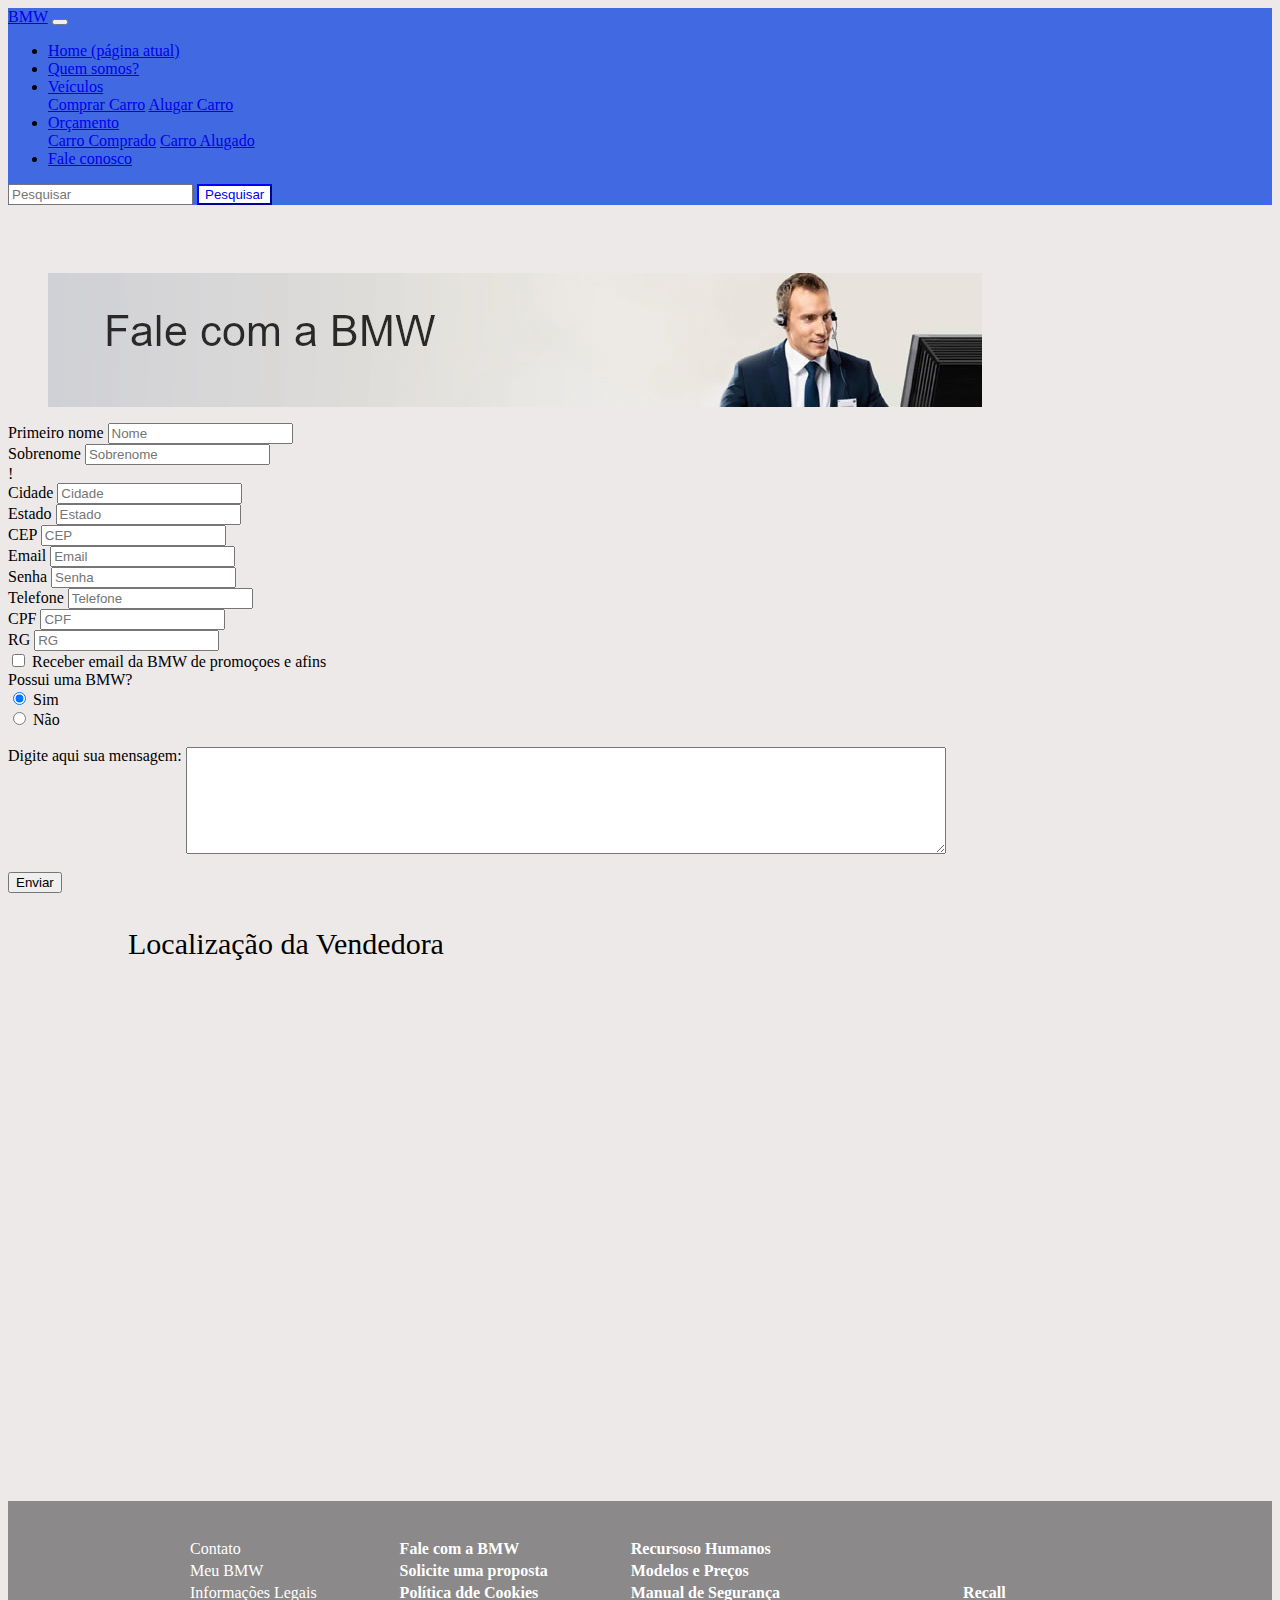
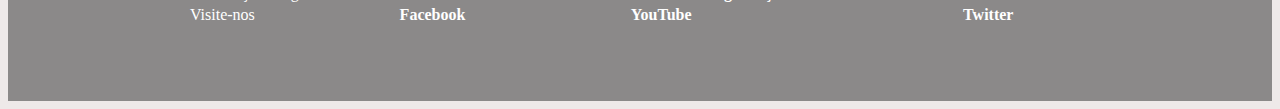
<file: Loja BMW/faleConsco.html>
<html>
<head><title>BMW</title>
  <link rel="stylesheet" href="https://stackpath.bootstrapcdn.com/bootstrap/4.1.3/css/bootstrap.min.css" integrity="sha384-MCw98/SFnGE8fJT3GXwEOngsV7Zt27NXFoaoApmYm81iuXoPkFOJwJ8ERdknLPMO" crossorigin="anonymous">
        
     <link rel="stylesheet" href="css/estilo.css">  
      <link rel="stylesheet" href="css/faleConosco.css">  
    
</head>
<body>
 
      <nav class="navbar navbar-expand-lg navbar-dark" style="background-color: #4169E1">
  <a class="navbar-brand" href="#">BMW</a>
  <button class="navbar-toggler" type="button" data-toggle="collapse" data-target="#conteudoNavbarSuportado" aria-controls="conteudoNavbarSuportado" aria-expanded="false" aria-label="Alterna navegação">
    <span class="navbar-toggler-icon"></span>
  </button>

  <div class="collapse navbar-collapse" id="conteudoNavbarSuportado">
    <ul class="navbar-nav mr-auto">
      <li class="nav-item active">
        <a class="nav-link" href="index.html">Home <span class="sr-only">(página atual)</span></a>
      </li>
      <li class="nav-item">
        <a class="nav-link" href="quemSomos.html">Quem somos?</a>
      </li>
      <li class="nav-item dropdown">
        <a class="nav-link dropdown-toggle" href="#" id="navbarDropdown" role="button" data-toggle="dropdown" aria-haspopup="true" aria-expanded="false">
          Veículos
        </a>
        <div class="dropdown-menu" aria-labelledby="navbarDropdown">
          <a class="dropdown-item" href="comprarCarro.html">Comprar Carro</a>
          <a class="dropdown-item" href="alugarCarro.html">Alugar Carro</a>
          <div class="dropdown-divider"></div>
         
        </div>
      </li>
        <li class="nav-item dropdown">
        <a class="nav-link dropdown-toggle" href="#" id="navbarDropdown" role="button" data-toggle="dropdown" aria-haspopup="true" aria-expanded="false">
          Orçamento
        </a>
        <div class="dropdown-menu" aria-labelledby="navbarDropdown">
          <a class="dropdown-item" href="or%C3%A7amentoComp.html">Carro Comprado</a>
          <a class="dropdown-item" href="or%C3%A7amentoAlug.html">Carro Alugado</a>
          <div class="dropdown-divider"></div>
         
        </div>
      </li>
      <li class="nav-item">
        <a class="nav-link" href="faleConsco.html">Fale conosco</a>
      </li>
    </ul>
    <form class="form-inline my-2 my-lg-0">
      <input class="form-control mr-sm-2" type="search" placeholder="Pesquisar" aria-label="Pesquisar">
      <button class="btn btn-outline-success my-2 my-sm-0" style="background-color: #FFF; border-color: #0000EE; color: #0000EE;" type="submit"><div class="link"><a href="index.html">Pesquisar</a></div></button>
    </form>
  </div>
</nav>
    <br><br>
    
    
    
    <div class="container">
  <div class="row">
    <div class="col-sm">
      <figure class="fale"> <img src="img/fale2.jpg"> </figure>
    </div>
    </div>
      
    <div class="row"> 
    <div class="col-sm">
      <form>
  <div class="form-row">
    <div class="col-md-4 mb-3">
      <label for="validationCustom01">Primeiro nome</label>
      <input type="text" class="form-control" id="validationCustom01" placeholder="Nome" value="" required>
        
      <div class="valid-feedback">
        
      </div>
    </div>
    <div class="col-md-4 mb-3">
      <label for="validationCustom02">Sobrenome</label>
      <input type="text" class="form-control" id="validationCustom02" placeholder="Sobrenome" value="" required>
      <div class="valid-feedback">
        !
      </div>
    </div>
  </div>
          
    <div class="form-row">
    <div class="col-md-6 mb-3">
      <label for="validationDefault03">Cidade</label>
      <input type="text" class="form-control" id="validationDefault03" placeholder="Cidade" required>
    </div>
    <div class="col-md-3 mb-3">
      <label for="validationDefault04">Estado</label>
      <input type="text" class="form-control" id="validationDefault04" placeholder="Estado" required>
    </div>
    <div class="col-md-3 mb-3">
      <label for="validationDefault05">CEP</label>
      <input type="text" class="form-control" id="validationDefault05" placeholder="CEP" required>
    </div>
  </div>
    
  <div class="form-row">
    <div class="form-group col-md-6">
      <label for="inputEmail4">Email</label>
      <input type="email" class="form-control" id="inputEmail4" placeholder="Email">
    </div>
    <div class="form-group col-md-6">
      <label for="inputPassword4">Senha</label>
      <input type="password" class="form-control" id="inputPassword4" placeholder="Senha">
    </div>
  </div>

   <div class="form-row">
    <div class="col-md-4 mb-3">
      <label for="validationCustom01">Telefone</label>
      <input type="text" class="form-control" id="validationCustom01" placeholder="Telefone" value="" required>
       </div>  
       <div class="col-md-4 mb-3">
      <label for="validationCustom01">CPF</label>
      <input type="text" class="form-control" id="validationCustom01" placeholder="CPF" value="" required>
       </div>  
        <div class="col-md-4 mb-3">
      <label for="validationCustom01">RG</label>
      <input type="text" class="form-control" id="validationCustom01" placeholder="RG" value="" required>
       </div>  
          </div>
          
          
          
     <div class="custom-control custom-checkbox">
  <input type="checkbox" class="custom-control-input" id="customCheck1">
  <label class="custom-control-label" for="customCheck1">Receber email da BMW de promoçoes e afins<br></label>
         
  <div class="form-check">
      Possui uma BMW?
         <br> <input class="form-check-input" type="radio" name="gridRadios" id="gridRadios1" value="opcao1" checked>
          <label class="form-check-label" for="gridRadios1">
            Sim
          </label>
        </div>
        <div class="form-check">
          <input class="form-check-input" type="radio" name="gridRadios" id="gridRadios2" value="opcao2">
          <label class="form-check-label" for="gridRadios2">
           Não
          </label>
        </div>
         <label for="msg"><br>Digite aqui sua mensagem:</label>
        <textarea id="msg"></textarea>
</div>
  
  <br>
  <button type="submit" class="btn btn-primary">Enviar</button>
</form>
    </div>

  </div>
        <br>
  <div class="titulo3">Localização da Vendedora</div><br>
    <div class="col-sm">
     <iframe src="https://www.google.com/maps/embed?pb=!1m18!1m12!1m3!1d7315.104638172159!2d-46.4043929749787!3d-23.548598938756854!2m3!1f0!2f0!3f0!3m2!1i1024!2i768!4f13.1!3m3!1m2!1s0x94ce65086cafaf55%3A0xf7da96815e7611da!2sETEC%20de%20Guaianazes!5e0!3m2!1spt-BR!2sbr!4v1568560503432!5m2!1spt-BR!2sbr" width="600" height="450" frameborder="0" style="border:0;" allowfullscreen=""></iframe>
     
    </div>    
  <div class="row">
        
  </div>
  </div>

    <br><br><br><br>
        
    <div class="final">
        <div class="rodape">
        <table>
            <tr><br>
                <td>Contato </td>
                <td><div class="gggg"><a href="index.html"><b>Fale com a BMW </b> </a></div></td><br>
                <td><div class="ggg1"><a href="index.html"><b>Recursoso Humanos</b> </a></div></td>
            </tr>
            <tr>
                <td>Meu BMW</td>
                <td><div class="gggg"><a href="index.html"><b>	Solicite uma proposta </b> </a></div></td>
                <td><div class="ggg1"><a href="index.html"><b> Modelos e Preços</b> </a></div></td>
               
            </tr>
             <tr>
                <td>Informações Legais</td>
                <td><div class="gggg"><a href="index.html"><b>	Política dde Cookies </b> </a></div></td>
                <td><div class="ggg1"><a href="index.html"><b> Manual de Segurança </b> </a></div></td>
                <td><div class="gggg"><a href="index.html"><b>	Recall </b> </a></div></td>
            </tr>
             <tr>
                <td>Visite-nos</td>
                <td><div class="gggg"><a href="index.html"><b>	Facebook </b> </a></div></td>
                <td><div class="ggg1"><a href="index.html"><b> YouTube </b> </a></div></td>
                <td><div class="gggg"><a href="index.html"><b>	Twitter </b> </a></div></td>
            </tr>
        </table>
        </div>
        
        </div>    
   
    
<script src="https://code.jquery.com/jquery-3.3.1.slim.min.js" integrity="sha384-q8i/X+965DzO0rT7abK41JStQIAqVgRVzpbzo5smXKp4YfRvH+8abtTE1Pi6jizo" crossorigin="anonymous"></script>
<script src="https://cdnjs.cloudflare.com/ajax/libs/popper.js/1.14.3/umd/popper.min.js" integrity="sha384-ZMP7rVo3mIykV+2+9J3UJ46jBk0WLaUAdn689aCwoqbBJiSnjAK/l8WvCWPIPm49" crossorigin="anonymous"></script>
<script src="https://stackpath.bootstrapcdn.com/bootstrap/4.1.3/js/bootstrap.min.js" integrity="sha384-ChfqqxuZUCnJSK3+MXmPNIyE6ZbWh2IMqE241rYiqJxyMiZ6OW/JmZQ5stwEULTy" crossorigin="anonymous"></script>   
</body>
</html>
</file>
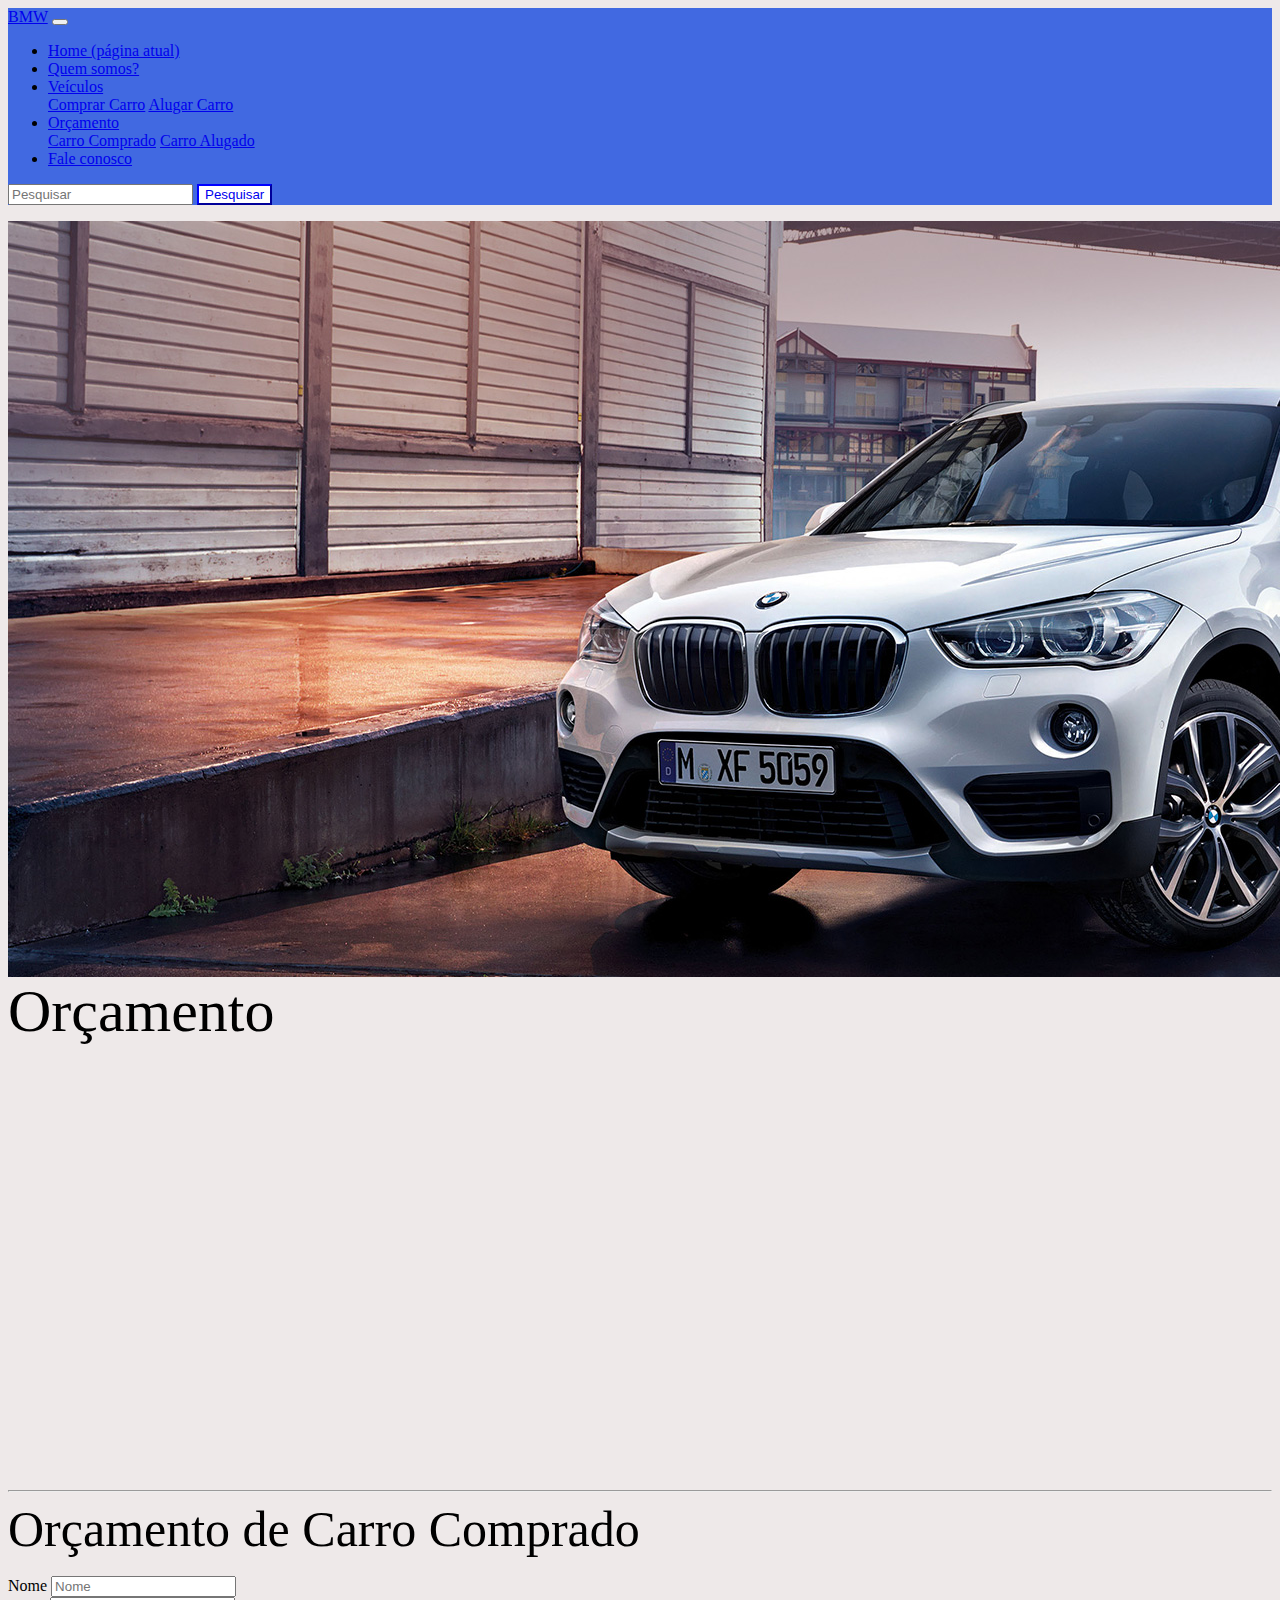
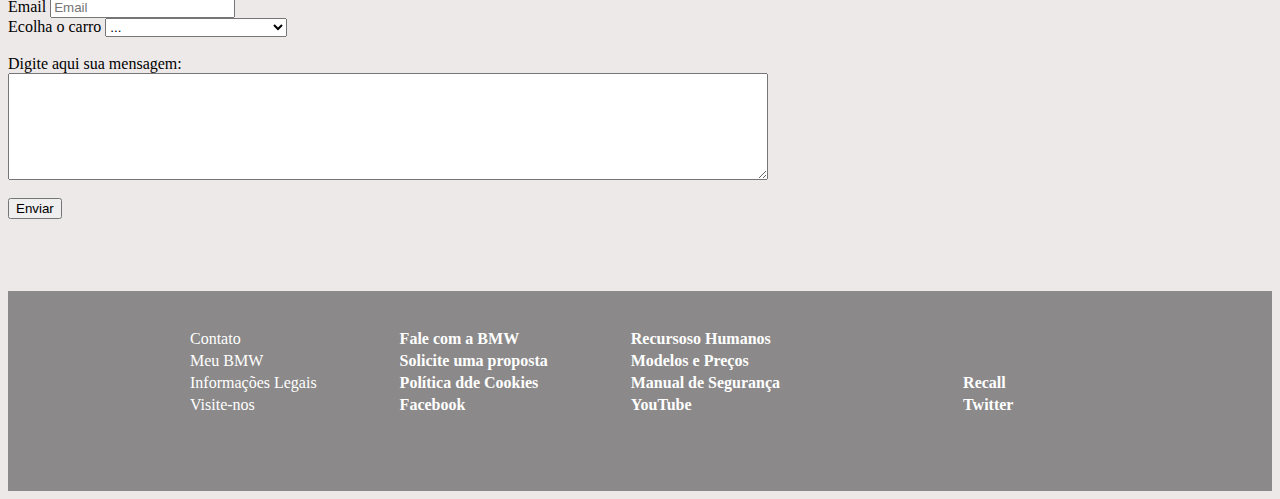
<file: Loja BMW/orçamentoAlug.html>
<html>
<head> <title>BMW</title>
   <link rel="stylesheet" href="https://stackpath.bootstrapcdn.com/bootstrap/4.1.3/css/bootstrap.min.css" integrity="sha384-MCw98/SFnGE8fJT3GXwEOngsV7Zt27NXFoaoApmYm81iuXoPkFOJwJ8ERdknLPMO" crossorigin="anonymous">
        
     <link rel="stylesheet" href="css/estilo.css">  
      <link rel="stylesheet" href="css/or%C3%A7amento.css">   
    
</head>
<body>
    <nav class="navbar navbar-expand-lg navbar-dark" style="background-color: #4169E1">
  <a class="navbar-brand" href="#">BMW</a>
  <button class="navbar-toggler" type="button" data-toggle="collapse" data-target="#conteudoNavbarSuportado" aria-controls="conteudoNavbarSuportado" aria-expanded="false" aria-label="Alterna navegação">
    <span class="navbar-toggler-icon"></span>
  </button>

  <div class="collapse navbar-collapse" id="conteudoNavbarSuportado">
    <ul class="navbar-nav mr-auto">
      <li class="nav-item active">
        <a class="nav-link" href="index.html">Home <span class="sr-only">(página atual)</span></a>
      </li>
      <li class="nav-item">
        <a class="nav-link" href="quemSomos.html">Quem somos?</a>
      </li>
      <li class="nav-item dropdown">
        <a class="nav-link dropdown-toggle" href="#" id="navbarDropdown" role="button" data-toggle="dropdown" aria-haspopup="true" aria-expanded="false">
          Veículos
        </a>
        <div class="dropdown-menu" aria-labelledby="navbarDropdown">
          <a class="dropdown-item" href="comprarCarro.html">Comprar Carro</a>
          <a class="dropdown-item" href="alugarCarro.html">Alugar Carro</a>
          <div class="dropdown-divider"></div>
         
        </div>
      </li>
        <li class="nav-item dropdown">
        <a class="nav-link dropdown-toggle" href="#" id="navbarDropdown" role="button" data-toggle="dropdown" aria-haspopup="true" aria-expanded="false">
          Orçamento
        </a>
        <div class="dropdown-menu" aria-labelledby="navbarDropdown">
          <a class="dropdown-item" href="or%C3%A7amentoComp.html">Carro Comprado</a>
          <a class="dropdown-item" href="or%C3%A7amentoComp.html">Carro Alugado</a>
          <div class="dropdown-divider"></div>
         
        </div>
      </li>
      <li class="nav-item">
        <a class="nav-link" href="faleConsco.html">Fale conosco</a>
      </li>
    </ul>
    <form class="form-inline my-2 my-lg-0">
      <input class="form-control mr-sm-2" type="search" placeholder="Pesquisar" aria-label="Pesquisar">
      <button class="btn btn-outline-success my-2 my-sm-0" style="background-color: #FFF; border-color: #0000EE; color: #0000EE;" type="submit"><div class="link"><a href="index.html">Pesquisar</a></div></button>
    </form>
  </div>
</nav> 
    
    <div id="carouselExampleSlidesOnly" class="carousel slide" data-ride="carousel">
  <div class="carousel-inner">
    <div class="carousel-item active">
      <img class="d-block w-100" src="img/or%C3%A7amento2.jpg" alt="Primeiro Slide">
        <div class="carousel-caption d-none d-md-block">
    <div class="figureg">Orçamento</div>
    
  </div>
    </div>
    
  </div>
</div>
    
    <br><br>
    <hr>
    <div class="container">
  <div class="row">
    <div class="col-sm">
      <div class="titulo3">Orçamento de Carro Comprado</div>
    </div>
  </div>
        <br>
  <div class="row">
    <div class="col-sm">
        <div class="form-row">
    <div class="col-md-4 mb-3">
      <label for="validationCustom01">Nome</label>
      <input type="text" class="form-control" id="validationCustom01" placeholder="Nome" value="" required>
    </div>
            <div class="form-group col-md-6">
      <label for="inputEmail4">Email</label>
      <input type="email" class="form-control" id="inputEmail4" placeholder="Email">
    </div>
      </div>
        
    <div class="row">
        
            <div class="form-group col-md-4">
      <label for="inputEstado">Ecolha o carro</label>
      <select id="inputEstado" class="form-control">
        <option>BMW Série 2 Active Tourer</option>
        <option>BMW Série 4 Cabrio</option>
        <option>BMW X5</option>
        <option>BMW Série 2 Gran Coupé</option>
        <option>BMW Série 8 Cabrio M</option>
        <option>BMW Série 8 Coupé M</option>
        <option>BMW i3</option>
        <option>BMW 2 Series Active</option>
        <option>BMW Série 1</option>
        <option>BMW Série 5 Touring</option>
        <option>BMW Série 2 Conversível</option>
        <option>BMW Série 2 Gran Tourer</option>
        <option selected>...</option>
        
      </select>
        </div> 
    </div>
        
    
       <label for="msg"><br>Digite aqui sua mensagem:</label>
        <br><textarea id="msg"></textarea> 
        <br><br>
    <button type="submit" class="btn btn-primary">Enviar</button>
    </div>
  </div>  
    </div>      
  
    
    <br><br><br><br>
        
    <div class="final">
        <div class="rodape">
        <table>
            <tr><br>
                <td>Contato </td>
                <td><div class="gggg"><a href="index.html"><b>Fale com a BMW </b> </a></div></td><br>
                <td><div class="ggg1"><a href="index.html"><b>Recursoso Humanos</b> </a></div></td>
            </tr>
            <tr>
                <td>Meu BMW</td>
                <td><div class="gggg"><a href="index.html"><b>	Solicite uma proposta </b> </a></div></td>
                <td><div class="ggg1"><a href="index.html"><b> Modelos e Preços</b> </a></div></td>
               
            </tr>
             <tr>
                <td>Informações Legais</td>
                <td><div class="gggg"><a href="index.html"><b>	Política dde Cookies </b> </a></div></td>
                <td><div class="ggg1"><a href="index.html"><b> Manual de Segurança </b> </a></div></td>
                <td><div class="gggg"><a href="index.html"><b>	Recall </b> </a></div></td>
            </tr>
             <tr>
                <td>Visite-nos</td>
                <td><div class="gggg"><a href="index.html"><b>	Facebook </b> </a></div></td>
                <td><div class="ggg1"><a href="index.html"><b> YouTube </b> </a></div></td>
                <td><div class="gggg"><a href="index.html"><b>	Twitter </b> </a></div></td>
            </tr>
        </table>
        </div>
        
        </div>    
         
     
<script src="https://code.jquery.com/jquery-3.3.1.slim.min.js" integrity="sha384-q8i/X+965DzO0rT7abK41JStQIAqVgRVzpbzo5smXKp4YfRvH+8abtTE1Pi6jizo" crossorigin="anonymous"></script>
<script src="https://cdnjs.cloudflare.com/ajax/libs/popper.js/1.14.3/umd/popper.min.js" integrity="sha384-ZMP7rVo3mIykV+2+9J3UJ46jBk0WLaUAdn689aCwoqbBJiSnjAK/l8WvCWPIPm49" crossorigin="anonymous"></script>
<script src="https://stackpath.bootstrapcdn.com/bootstrap/4.1.3/js/bootstrap.min.js" integrity="sha384-ChfqqxuZUCnJSK3+MXmPNIyE6ZbWh2IMqE241rYiqJxyMiZ6OW/JmZQ5stwEULTy" crossorigin="anonymous"></script>    
</body>
</html>
</file>
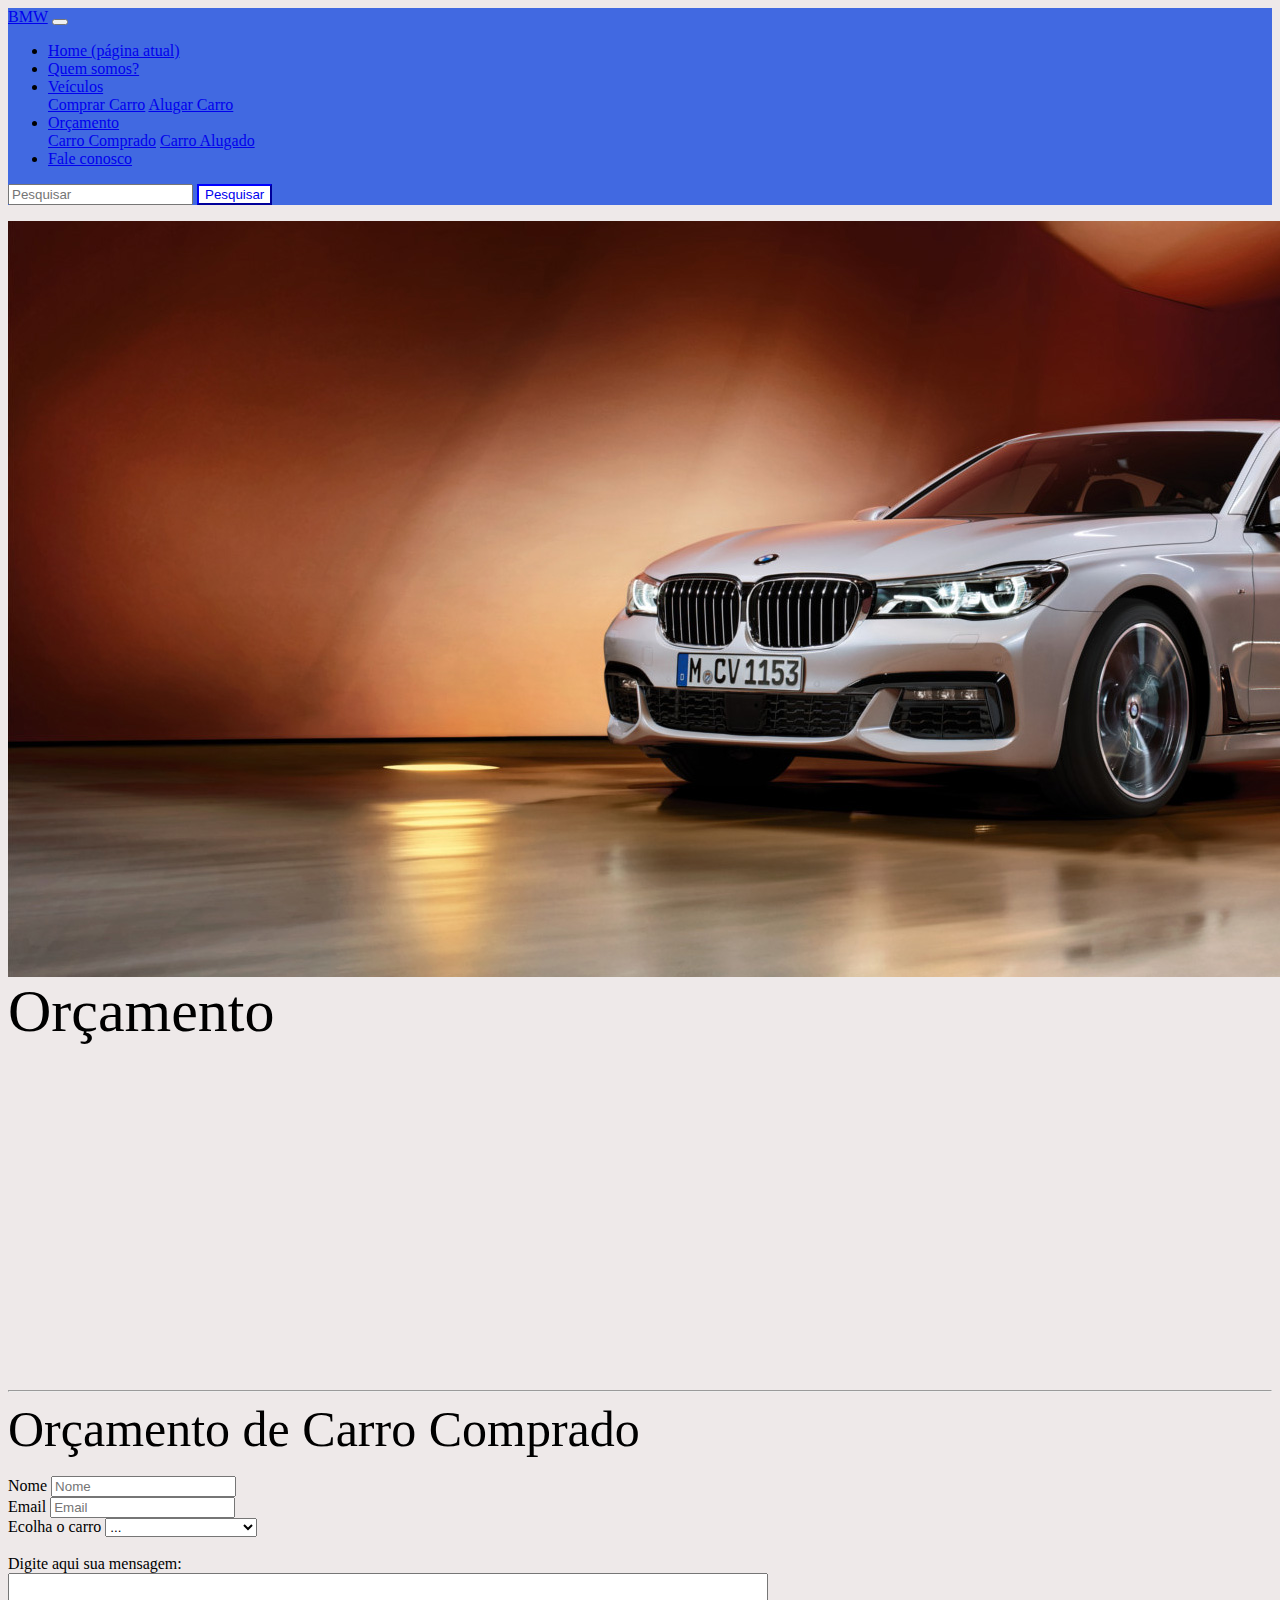
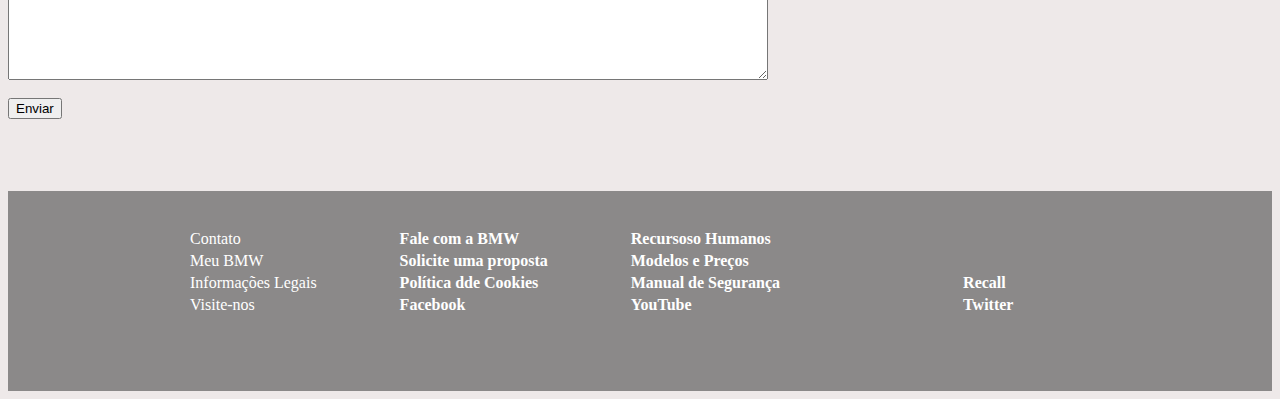
<file: Loja BMW/orçamentoComp.html>
<html>
<head> <title>BMW</title>
   <link rel="stylesheet" href="https://stackpath.bootstrapcdn.com/bootstrap/4.1.3/css/bootstrap.min.css" integrity="sha384-MCw98/SFnGE8fJT3GXwEOngsV7Zt27NXFoaoApmYm81iuXoPkFOJwJ8ERdknLPMO" crossorigin="anonymous">
        
     <link rel="stylesheet" href="css/estilo.css">  
      <link rel="stylesheet" href="css/or%C3%A7amento.css">   
    
</head>
<body>
    <nav class="navbar navbar-expand-lg navbar-dark" style="background-color: #4169E1">
  <a class="navbar-brand" href="#">BMW</a>
  <button class="navbar-toggler" type="button" data-toggle="collapse" data-target="#conteudoNavbarSuportado" aria-controls="conteudoNavbarSuportado" aria-expanded="false" aria-label="Alterna navegação">
    <span class="navbar-toggler-icon"></span>
  </button>

  <div class="collapse navbar-collapse" id="conteudoNavbarSuportado">
    <ul class="navbar-nav mr-auto">
      <li class="nav-item active">
        <a class="nav-link" href="index.html">Home <span class="sr-only">(página atual)</span></a>
      </li>
      <li class="nav-item">
        <a class="nav-link" href="quemSomos.html">Quem somos?</a>
      </li>
      <li class="nav-item dropdown">
        <a class="nav-link dropdown-toggle" href="#" id="navbarDropdown" role="button" data-toggle="dropdown" aria-haspopup="true" aria-expanded="false">
          Veículos
        </a>
        <div class="dropdown-menu" aria-labelledby="navbarDropdown">
          <a class="dropdown-item" href="comprarCarro.html">Comprar Carro</a>
          <a class="dropdown-item" href="alugarCarro.html">Alugar Carro</a>
          <div class="dropdown-divider"></div>
         
        </div>
      </li>
        <li class="nav-item dropdown">
        <a class="nav-link dropdown-toggle" href="#" id="navbarDropdown" role="button" data-toggle="dropdown" aria-haspopup="true" aria-expanded="false">
          Orçamento
        </a>
        <div class="dropdown-menu" aria-labelledby="navbarDropdown">
          <a class="dropdown-item" href="or%C3%A7amentoComp.html">Carro Comprado</a>
          <a class="dropdown-item" href="or%C3%A7amentoAlug.html">Carro Alugado</a>
          <div class="dropdown-divider"></div>
         
        </div>
      </li>
      <li class="nav-item">
        <a class="nav-link" href="faleConsco.html">Fale conosco</a>
      </li>
    </ul>
    <form class="form-inline my-2 my-lg-0">
      <input class="form-control mr-sm-2" type="search" placeholder="Pesquisar" aria-label="Pesquisar">
      <button class="btn btn-outline-success my-2 my-sm-0" style="background-color: #FFF; border-color: #0000EE; color: #0000EE;" type="submit"><div class="link"><a href="index.html">Pesquisar</a></div></button>
    </form>
  </div>
</nav> 
    
    <div id="carouselExampleSlidesOnly" class="carousel slide" data-ride="carousel">
  <div class="carousel-inner">
    <div class="carousel-item active">
      <img class="d-block w-100" src="img/or%C3%A7amento.jpg" alt="Primeiro Slide">
        <div class="carousel-caption d-none d-md-block">
    <div class="figure">Orçamento</div>
    
  </div>
    </div>
    
  </div>
</div>
    
    <br><br>
    <hr>
    <div class="container">
  <div class="row">
    <div class="col-sm">
      <div class="titulo3">Orçamento de Carro Comprado</div>
    </div>
  </div>
        <br>
  <div class="row">
    <div class="col-sm">
        <div class="form-row">
    <div class="col-md-4 mb-3">
      <label for="validationCustom01">Nome</label>
      <input type="text" class="form-control" id="validationCustom01" placeholder="Nome" value="" required>
    </div>
            <div class="form-group col-md-6">
      <label for="inputEmail4">Email</label>
      <input type="email" class="form-control" id="inputEmail4" placeholder="Email">
    </div>
      </div>
        
    <div class="row">
        
            <div class="form-group col-md-4">
      <label for="inputEstado">Ecolha o carro</label>
      <select id="inputEstado" class="form-control">
        <option>BMW M3 Sedã</option>
        <option>BMW M5</option>
        <option>BMW Série 3 Sedâ</option>
        <option>BMW i8</option>
        <option>BMW Série 8 Coupé</option>
        <option>BMW Z4</option>
        <option>BMW M2 Competition</option>
        <option>BMW M4 Coupé</option>
        <option>BMW Série 5 sedã</option>
        <option>BMW Série 1 Hatch</option>
        <option>BMW X5</option>
        <option>BMW X4</option>
        <option>BMW X3</option>
        <option>BMW X2</option>
        <option>BMW X1</option>
        <option selected>...</option>
        
      </select>
        </div> 
    </div>
        
    
       <label for="msg"><br>Digite aqui sua mensagem:</label>
        <br><textarea id="msg"></textarea> 
        <br><br>
    <button type="submit" class="btn btn-primary">Enviar</button>
    </div>
  </div>  
    </div>      
  
    
    <br><br><br><br>
        
    <div class="final">
        <div class="rodape">
        <table>
            <tr><br>
                <td>Contato </td>
                <td><div class="gggg"><a href="index.html"><b>Fale com a BMW </b> </a></div></td><br>
                <td><div class="ggg1"><a href="index.html"><b>Recursoso Humanos</b> </a></div></td>
            </tr>
            <tr>
                <td>Meu BMW</td>
                <td><div class="gggg"><a href="index.html"><b>	Solicite uma proposta </b> </a></div></td>
                <td><div class="ggg1"><a href="index.html"><b> Modelos e Preços</b> </a></div></td>
               
            </tr>
             <tr>
                <td>Informações Legais</td>
                <td><div class="gggg"><a href="index.html"><b>	Política dde Cookies </b> </a></div></td>
                <td><div class="ggg1"><a href="index.html"><b> Manual de Segurança </b> </a></div></td>
                <td><div class="gggg"><a href="index.html"><b>	Recall </b> </a></div></td>
            </tr>
             <tr>
                <td>Visite-nos</td>
                <td><div class="gggg"><a href="index.html"><b>	Facebook </b> </a></div></td>
                <td><div class="ggg1"><a href="index.html"><b> YouTube </b> </a></div></td>
                <td><div class="gggg"><a href="index.html"><b>	Twitter </b> </a></div></td>
            </tr>
        </table>
        </div>
        
        </div>    
         
    
<script src="https://code.jquery.com/jquery-3.3.1.slim.min.js" integrity="sha384-q8i/X+965DzO0rT7abK41JStQIAqVgRVzpbzo5smXKp4YfRvH+8abtTE1Pi6jizo" crossorigin="anonymous"></script>
<script src="https://cdnjs.cloudflare.com/ajax/libs/popper.js/1.14.3/umd/popper.min.js" integrity="sha384-ZMP7rVo3mIykV+2+9J3UJ46jBk0WLaUAdn689aCwoqbBJiSnjAK/l8WvCWPIPm49" crossorigin="anonymous"></script>
<script src="https://stackpath.bootstrapcdn.com/bootstrap/4.1.3/js/bootstrap.min.js" integrity="sha384-ChfqqxuZUCnJSK3+MXmPNIyE6ZbWh2IMqE241rYiqJxyMiZ6OW/JmZQ5stwEULTy" crossorigin="anonymous"></script>    
</body>
</html>
</file>
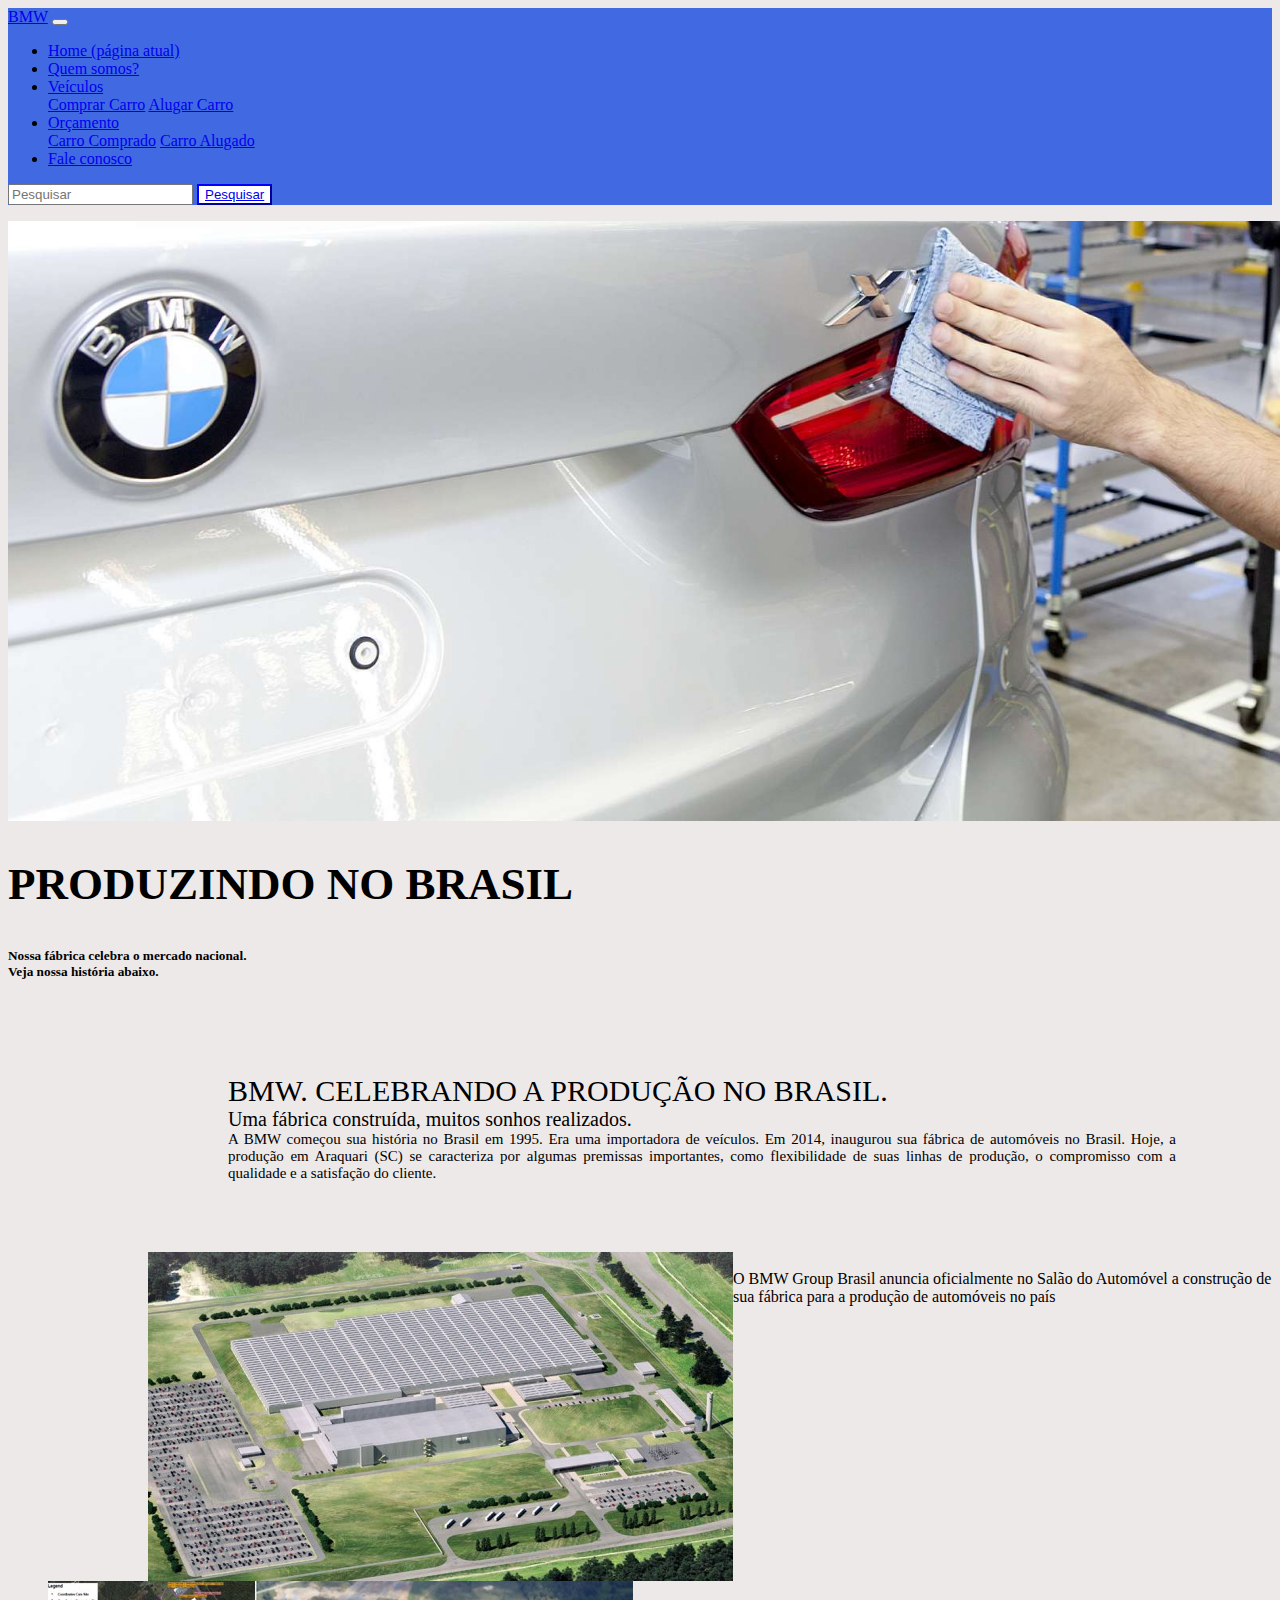
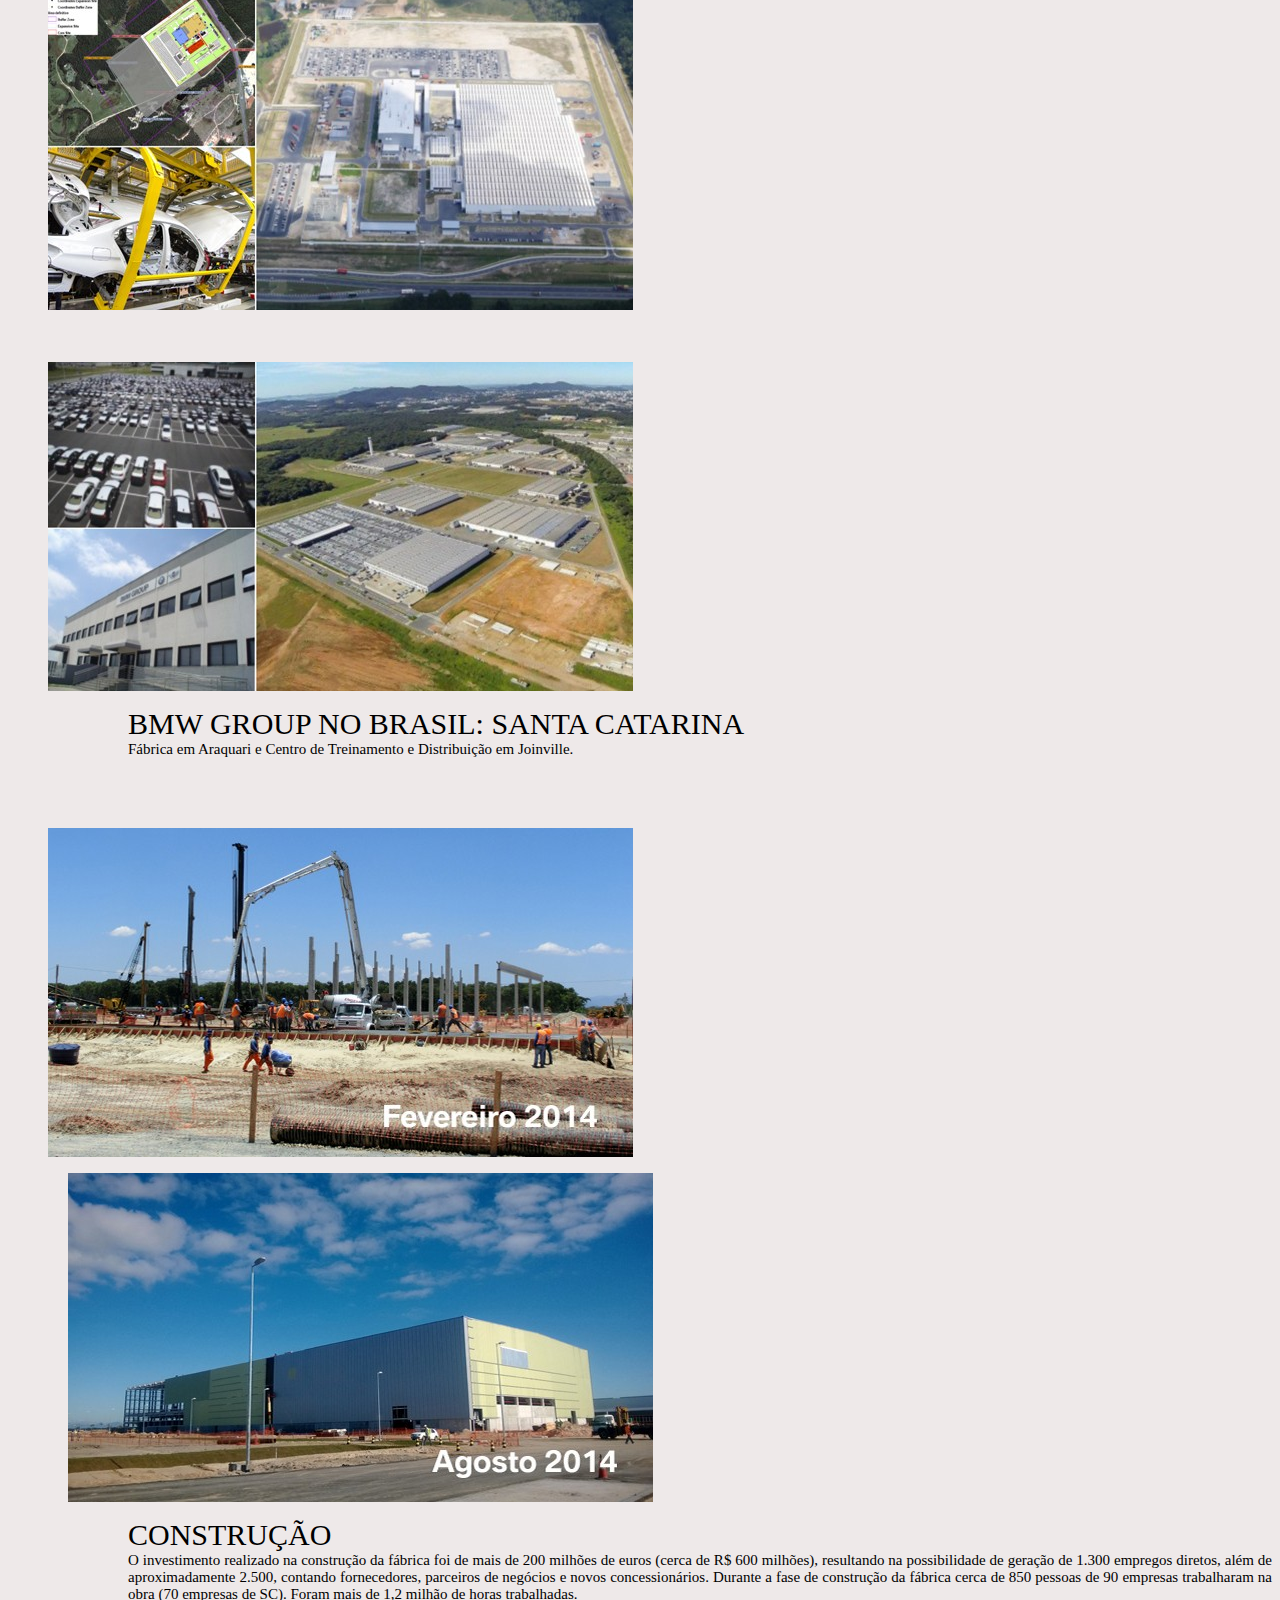
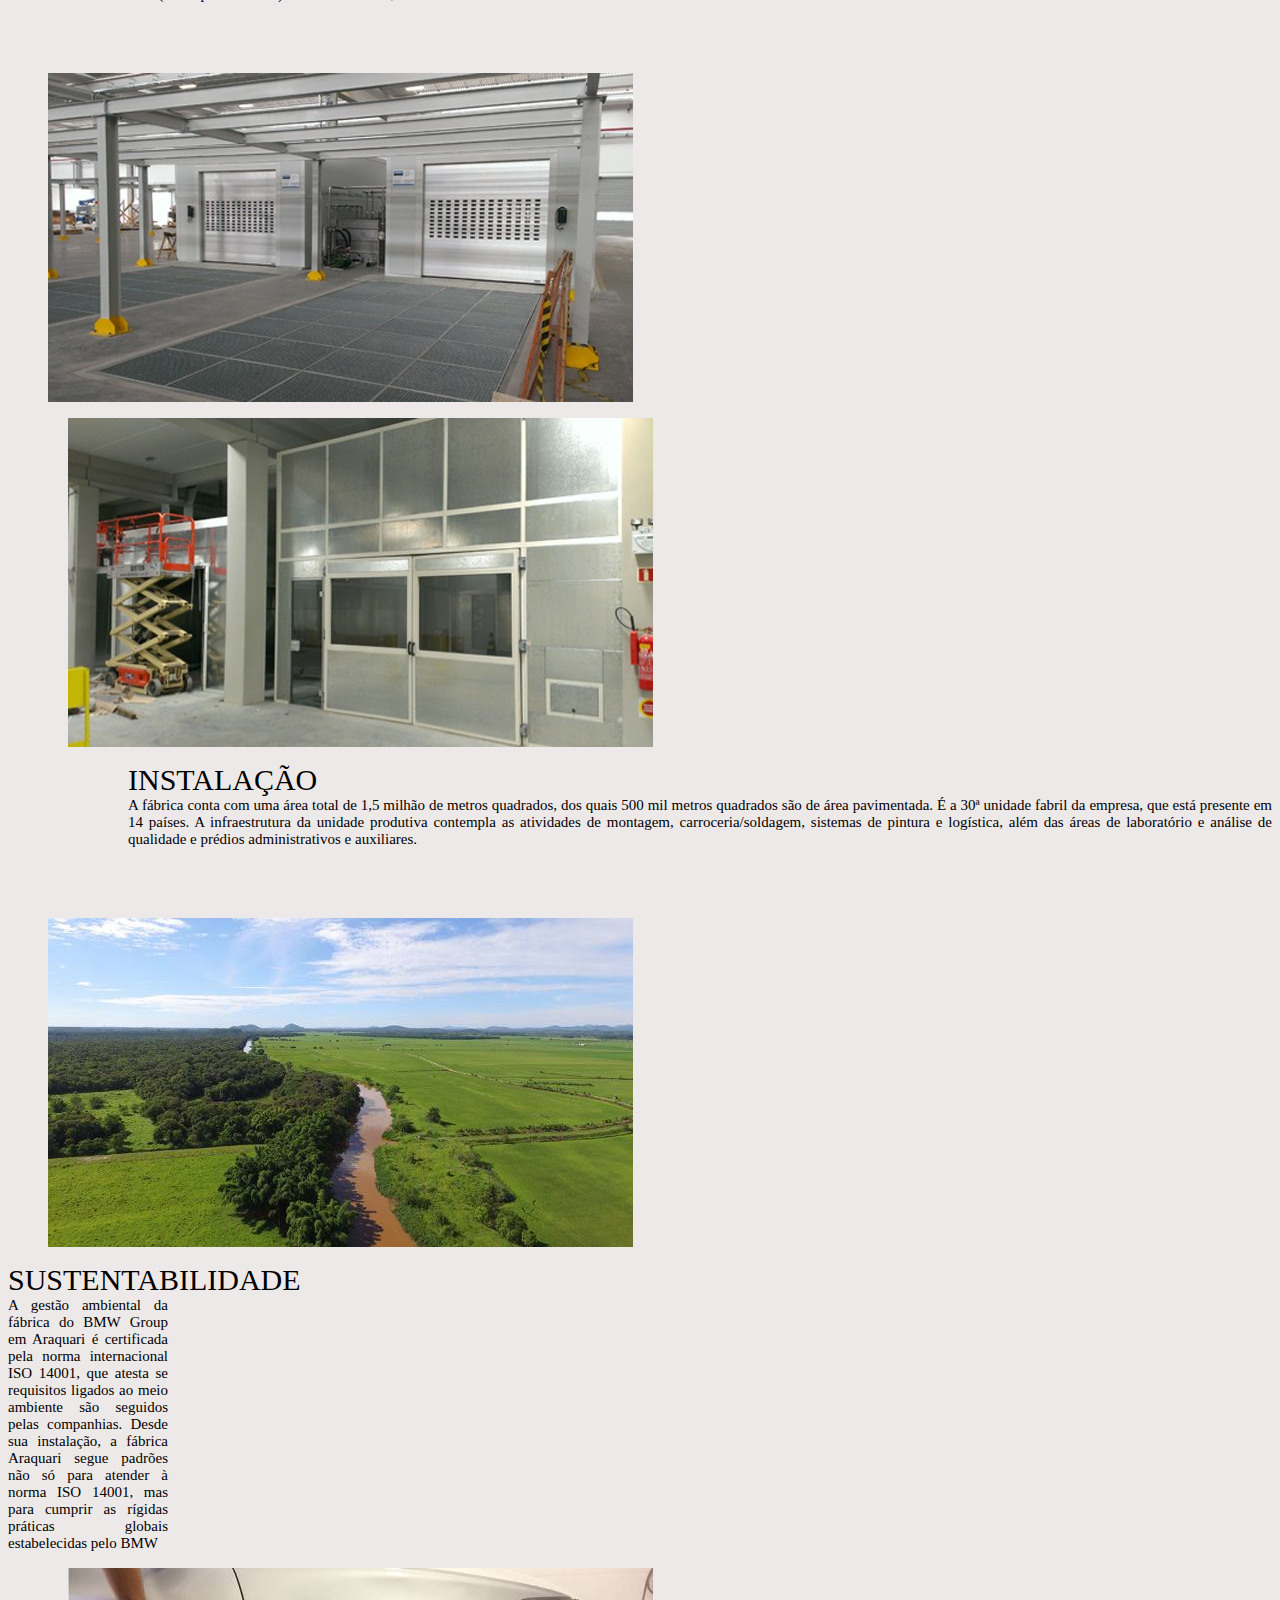
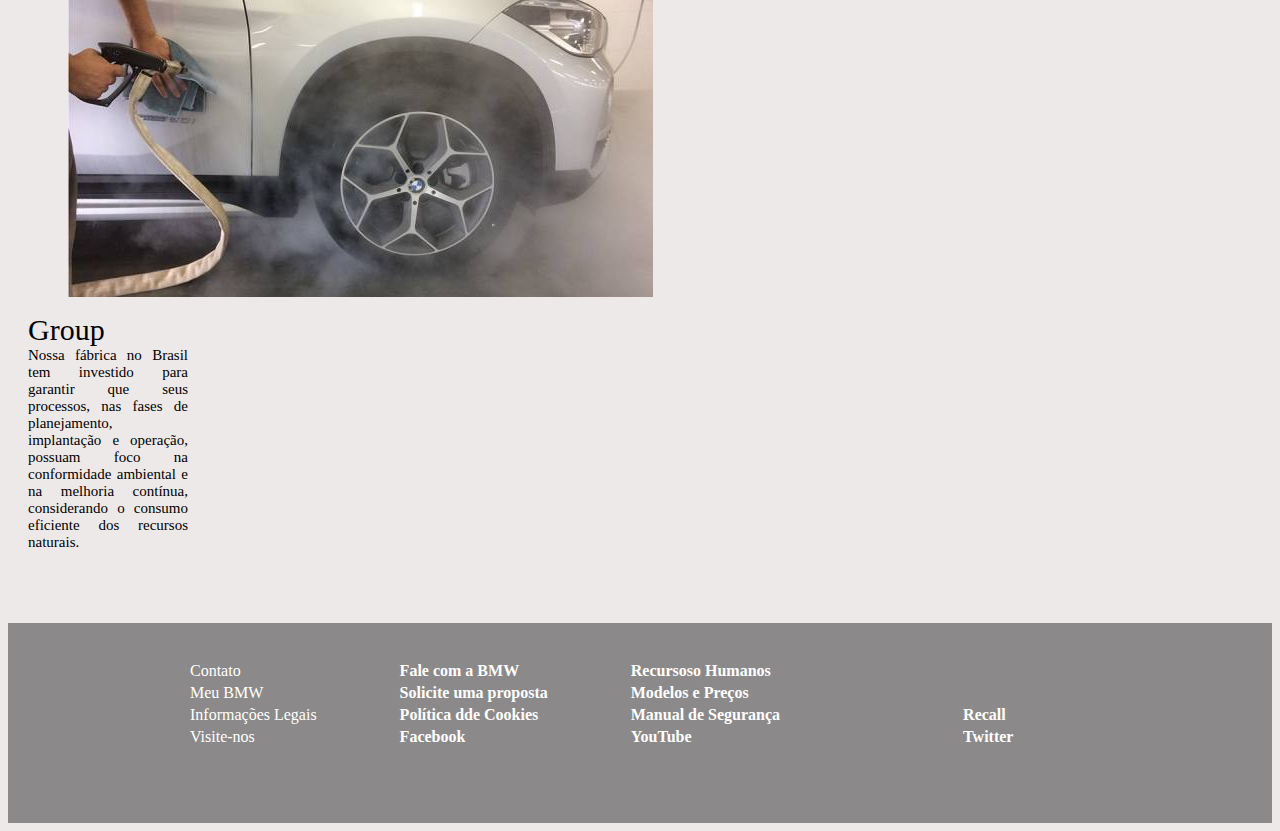
<file: Loja BMW/quemSomos.html>
<html>
<head>
    <title>BMW</title>
    <link rel="stylesheet" href="https://stackpath.bootstrapcdn.com/bootstrap/4.1.3/css/bootstrap.min.css" integrity="sha384-MCw98/SFnGE8fJT3GXwEOngsV7Zt27NXFoaoApmYm81iuXoPkFOJwJ8ERdknLPMO" crossorigin="anonymous">
        
     <link rel="stylesheet" href="css/quemsomos.css">
    
    
    </head>
    <body>
    
        
    <nav class="navbar navbar-expand-lg navbar-dark" style="background-color: #4169E1">
  <a class="navbar-brand" href="#">BMW</a>
  <button class="navbar-toggler" type="button" data-toggle="collapse" data-target="#conteudoNavbarSuportado" aria-controls="conteudoNavbarSuportado" aria-expanded="false" aria-label="Alterna navegação">
    <span class="navbar-toggler-icon"></span>
  </button>

  <div class="collapse navbar-collapse" id="conteudoNavbarSuportado">
    <ul class="navbar-nav mr-auto">
      <li class="nav-item active">
        <a class="nav-link" href="index.html">Home <span class="sr-only">(página atual)</span></a>
      </li>
      <li class="nav-item">
        <a class="nav-link" href="quemSomos.html">Quem somos?</a>
      </li>
      <li class="nav-item dropdown">
        <a class="nav-link dropdown-toggle" href="#" id="navbarDropdown" role="button" data-toggle="dropdown" aria-haspopup="true" aria-expanded="false">
          Veículos
        </a>
        <div class="dropdown-menu" aria-labelledby="navbarDropdown">
          <a class="dropdown-item" href="comprarCarro.html">Comprar Carro</a>
          <a class="dropdown-item" href="#">Alugar Carro</a>
          <div class="dropdown-divider"></div>
         
        </div>
      </li>
        <li class="nav-item dropdown">
        <a class="nav-link dropdown-toggle" href="#" id="navbarDropdown" role="button" data-toggle="dropdown" aria-haspopup="true" aria-expanded="false">
          Orçamento
        </a>
        <div class="dropdown-menu" aria-labelledby="navbarDropdown">
          <a class="dropdown-item" href="or%C3%A7amentoComp.html">Carro Comprado</a>
          <a class="dropdown-item" href="or%C3%A7amentoAlug.html">Carro Alugado</a>
          <div class="dropdown-divider"></div>
         
        </div>
      </li>
      <li class="nav-item">
        <a class="nav-link" href="faleConsco.html">Fale conosco</a>
      </li>
    </ul>
    <form class="form-inline my-2 my-lg-0">
      <input class="form-control mr-sm-2" type="search" placeholder="Pesquisar" aria-label="Pesquisar">
      <button class="btn btn-outline-success my-2 my-sm-0" style="background-color: #FFF; border-color: #0000EE; color: #0000EE;" type="submit"><div class="link"><a href="index.html">Pesquisar</a></div></button>
    </form>
  </div>
</nav>    
        
        
        
    <div id="carouselExampleSlidesOnly" class="carousel slide" data-ride="carousel">
  <div class="carousel-inner">
    <div class="carousel-item active">
      <img class="d-block w-100" src="img/quemsomos.jpg" alt="Primeiro Slide" style="height: 600px;">
        <div class="carousel-caption d-none d-md-block">
    <div class="comeco">       
    <h2>PRODUZINDO NO BRASIL</h2>
    <h5>Nossa fábrica celebra o mercado nacional.<br>Veja nossa história abaixo.</h5>
    </div>
  </div>
    </div>
  </div>
</div>    
    <br><br><br><br>
    
    <div class="titulo">BMW. CELEBRANDO A PRODUÇÃO NO BRASIL.</div>
    <div class="titulo2">Uma fábrica construída, muitos sonhos realizados.</div>
    <div class="texto" align="justify">A BMW começou sua história no Brasil em 1995. Era uma importadora de veículos.
    Em 2014, inaugurou sua fábrica de automóveis no Brasil. Hoje, a produção em Araquari (SC) se caracteriza por algumas premissas importantes, como flexibilidade de suas linhas de produção, o compromisso com a qualidade e a satisfação do cliente.</div>
    
    <br><br><br>
        
    <div class="container">
  <div class="row">
    <div class="col-sm">
      <figure class="imaagens"><img src="img/terra.jpg"></figure>
    </div>
    <div class="col-sm">
      <div class="imaageens"> <br>O BMW Group Brasil anuncia oficialmente no Salão do Automóvel a construção de sua fábrica para a produção de automóveis no país </div>
    </div>
   
  </div>
        
    <div class="row">
        <div class="col-sm" style="padding-right: 60px; ">
            <figure class="terra"> <br><br><img src="img/terra2.jpg"> </figure>
        </div> 
        <div class="col-sm" style="padding-left: : 80px;">
            <figure class="terra"> <br><br><img src="img/terra3.jpg"> </figure>
        </div> 
        
    </div>
        
        
    <div class="titulo3"> BMW GROUP NO BRASIL: SANTA CATARINA </div>   
    <div class="titulo4"> Fábrica em Araquari e Centro de Treinamento e Distribuição em Joinville. </div>   
        
     <br><br><br>
    <div class="row">
    <div class="col-sm" style="width: 160px; padding-right: 60px;">
      <figure> <img src="img/jasda.jpg"> </figure>
    </div>
    <div class="col-sm" style="width: 160px; padding-left: 20px;">
     <figure> <img src="img/terra4.jpg"> </figure>
    </div>
  </div>   
        
   <div class="titulo3"> CONSTRUÇÃO </div>   
    <div class="titulo4" align="justify"> O investimento realizado na construção da fábrica foi de mais de 200 milhões de euros (cerca de R$ 600 milhões), resultando na possibilidade de geração de 1.300 empregos diretos, além de aproximadamente 2.500, contando fornecedores, parceiros de negócios e novos concessionários.

    Durante a fase de construção da fábrica cerca de 850 pessoas de 90 empresas trabalharam na obra (70 empresas de SC). Foram mais de 1,2 milhão de horas trabalhadas. </div> 
        
       <br><br><br>  
    <div class="row">
    <div class="col-sm" style="width: 160px; padding-right: 60px;">
      <figure> <img src="img/terra5.jpg"> </figure>
    </div>
    <div class="col-sm" style="width: 160px; padding-left: 20px;">
      <figure> <img src="img/terra6.jpg"> </figure>
    </div>
  </div>
        
  <div class="titulo3"> INSTALAÇÃO </div>   
    <div class="titulo4" align="justify"> A fábrica conta com uma área total de 1,5 milhão de metros quadrados, dos quais 500 mil metros quadrados são de área pavimentada. É a 30ª unidade fabril da empresa, que está presente em 14 países. A infraestrutura da unidade produtiva contempla as atividades de montagem, carroceria/soldagem, sistemas de pintura e logística, além das áreas de laboratório e análise de qualidade e prédios administrativos e auxiliares. </div>  
        
    <br><br><br>     
  <div class="row">
    <div class="col-sm" style="width: 160px; padding-right: 60px;">
      <figure> <img src="img/terra7.jpg"> </figure>
        
      <div class="s">SUSTENTABILIDADE</div>
      <div class="s2" align="justify">A gestão ambiental da fábrica do BMW Group em Araquari é certificada pela norma internacional ISO 14001, que atesta se requisitos ligados ao meio ambiente são seguidos pelas companhias.

Desde sua instalação, a fábrica Araquari segue padrões não só para atender à norma ISO 14001, mas para cumprir as rígidas práticas globais estabelecidas pelo BMW </div>
    </div>
    <div class="col-sm" style="width: 160px; padding-left: 20px;">
      <figure> <img src="img/terra8.jpg"> </figure>
      
      <div class="s">Group</div>
      <div class="s2" align="justify">Nossa fábrica no Brasil tem investido para garantir que seus processos, nas fases de planejamento, implantação e operação, possuam foco na conformidade ambiental e na melhoria contínua, considerando o consumo eficiente dos recursos naturais.
    </div>
  </div>
        
</div>
</div>   
    
    <br><br><br><br>
    
    <div class="final">
        <div class="rodape">
        <table>
            <tr><br>
                <td>Contato </td>
                <td><div class="gggg"><a href="index.html"><b>Fale com a BMW </b> </a></div></td><br>
                <td><div class="ggg1"><a href="index.html"><b>Recursoso Humanos</b> </a></div></td>
            </tr>
            <tr>
                <td>Meu BMW</td>
                <td><div class="gggg"><a href="index.html"><b>	Solicite uma proposta </b> </a></div></td>
                <td><div class="ggg1"><a href="index.html"><b> Modelos e Preços</b> </a></div></td>
               
            </tr>
             <tr>
                <td>Informações Legais</td>
                <td><div class="gggg"><a href="index.html"><b>	Política dde Cookies </b> </a></div></td>
                <td><div class="ggg1"><a href="index.html"><b> Manual de Segurança </b> </a></div></td>
                <td><div class="gggg"><a href="index.html"><b>	Recall </b> </a></div></td>
            </tr>
             <tr>
                <td>Visite-nos</td>
                <td><div class="gggg"><a href="index.html"><b>	Facebook </b> </a></div></td>
                <td><div class="ggg1"><a href="index.html"><b> YouTube </b> </a></div></td>
                <td><div class="gggg"><a href="index.html"><b>	Twitter </b> </a></div></td>
            </tr>
        </table>
        </div>
        
        </div>    
         
    
     <script src="https://code.jquery.com/jquery-3.3.1.slim.min.js" integrity="sha384-q8i/X+965DzO0rT7abK41JStQIAqVgRVzpbzo5smXKp4YfRvH+8abtTE1Pi6jizo" crossorigin="anonymous"></script>
<script src="https://cdnjs.cloudflare.com/ajax/libs/popper.js/1.14.3/umd/popper.min.js" integrity="sha384-ZMP7rVo3mIykV+2+9J3UJ46jBk0WLaUAdn689aCwoqbBJiSnjAK/l8WvCWPIPm49" crossorigin="anonymous"></script>
<script src="https://stackpath.bootstrapcdn.com/bootstrap/4.1.3/js/bootstrap.min.js" integrity="sha384-ChfqqxuZUCnJSK3+MXmPNIyE6ZbWh2IMqE241rYiqJxyMiZ6OW/JmZQ5stwEULTy" crossorigin="anonymous"></script>
    </body>
</html>
</file>
<file: Loja BMW/css/estilo.css>
body{
    background: #EEE9E9;
}
.link a{
    text-decoration: none;
}
.gg{
    color: black;
    font-size: 25px;
    width: 1000px;
    padding-bottom: 400px;
    padding-right: 500px;
}
.novo{
    color: black;
    padding-bottom: 400px;
    padding-left: 600px;
    font-size: 25px;
}
.touw{
    padding-right: 600px;
    font-size: 25px;
    
}
.z4{
    color: black;
    font-size: 25px;
    width: 1000px;
    padding-bottom: 400px;
    padding-right: 500px;
}
.x5{
    padding-bottom: 400px;
    padding-right: 500px;
    font-size: 25px;
}
.i5{
    padding-right: 500px;
    font-size: 25px;
}
.titulo{
    padding-right: 800px;
    text-align: center;
    font-size: 35px;
    font-family: serif;
    color: black;
}
.titulo2{
    padding-right: 800px;
    text-align: center;
    font-size: 35px;
    font-family: serif;
    color: black;
}
.linkS a{
    color: black;
    text-decoration: none;
}
.linkS a:hover{
    color: #4169E1;
}
.final{
    height: 200px;
    background: #8B8989;
}
.rodape{
    padding-left: 100px;
}
table tr{
    color: #FFF;
}
table td{
    color: #FFF;
    padding-left: 80px;
}
.gggg a{
    color: #FFF;
    text-decoration: none;
}
.gggg a:hover{
    color: #4169E1;
}
.ggg1 a{
    padding-right: 100px;
    color: #FFF;
    text-decoration: none;
}
.ggg1 a:hover{
    color: #4169E1;
}
.ggg2{
    padding-right: 100px;
    color: #FFF;
    text-decoration: none;
}
.naw a{
    text-decoration: none;
    color: #FFF;
}
</file>
<file: Loja BMW/css/alugarCarro.css>
body{
    background: #EEE9E9;
}
.modelo{
    font-size: 55px;
    font-family: serif;
}
.modelo2{
    font-size: 30px;
   
}
</file>
<file: Loja BMW/css/comprarCarro.css>
body{
    background: #EEE9E9;
}
.modelo{
    font-size: 55px;
    font-family: serif;
}
.modelo2{
    font-size: 30px;
   
}
</file>
<file: Loja BMW/css/faleConosco.css>
body{
    background: #EEE9E9;
}
textarea{
    vertical-align: top;
    height: 8em;
    width: 57em;
    resize: vertical;
}
.titulo3{
    padding-left: 120px;
    font-size: 30px;
}
iframe{
    width: 700px;
    
}
</file>
<file: Loja BMW/css/quemsomos.css>
body{
    background: #EEE9E9;
}
.comeco{
    color: black;
    padding-right: 500px;
}
.comeco h2{
    font-size: 45px;
}
.titulo{
    font-size: 30px;
    padding-left: 220px;
}
.titulo2{
    font-size: 20px;
    padding-left: 220px;
}
.texto{
    font-size: 15px;
    padding-left: 220px;
    width: 75%;
}
.imaagens img{
     padding-left: 100px;
     float: left;
}
.imaageens{
    
}
.terra{
    width: 170px;
}
.titulo3{
    padding-left: 120px;
    font-size: 30px;
}
.titulo4{
    padding-left: 120px;
    font-size: 15px;
}
.s{
    font-size: 30px;
}
.s2{
    font-size: 15px;
}
.final{
    height: 200px;
    background: #8B8989;
}
.rodape{
     padding-left: 100px;
}
table tr{
    color: #FFF;
}
table td{
    color: #FFF;
    padding-left: 80px;
}
.gggg a{
    color: #FFF;
    text-decoration: none;
}
.gggg a:hover{
    color: #4169E1;
}
.ggg1 a{
    padding-right: 100px;
    color: #FFF;
    text-decoration: none;
}
.ggg1 a:hover{
    color: #4169E1;
}
</file>
